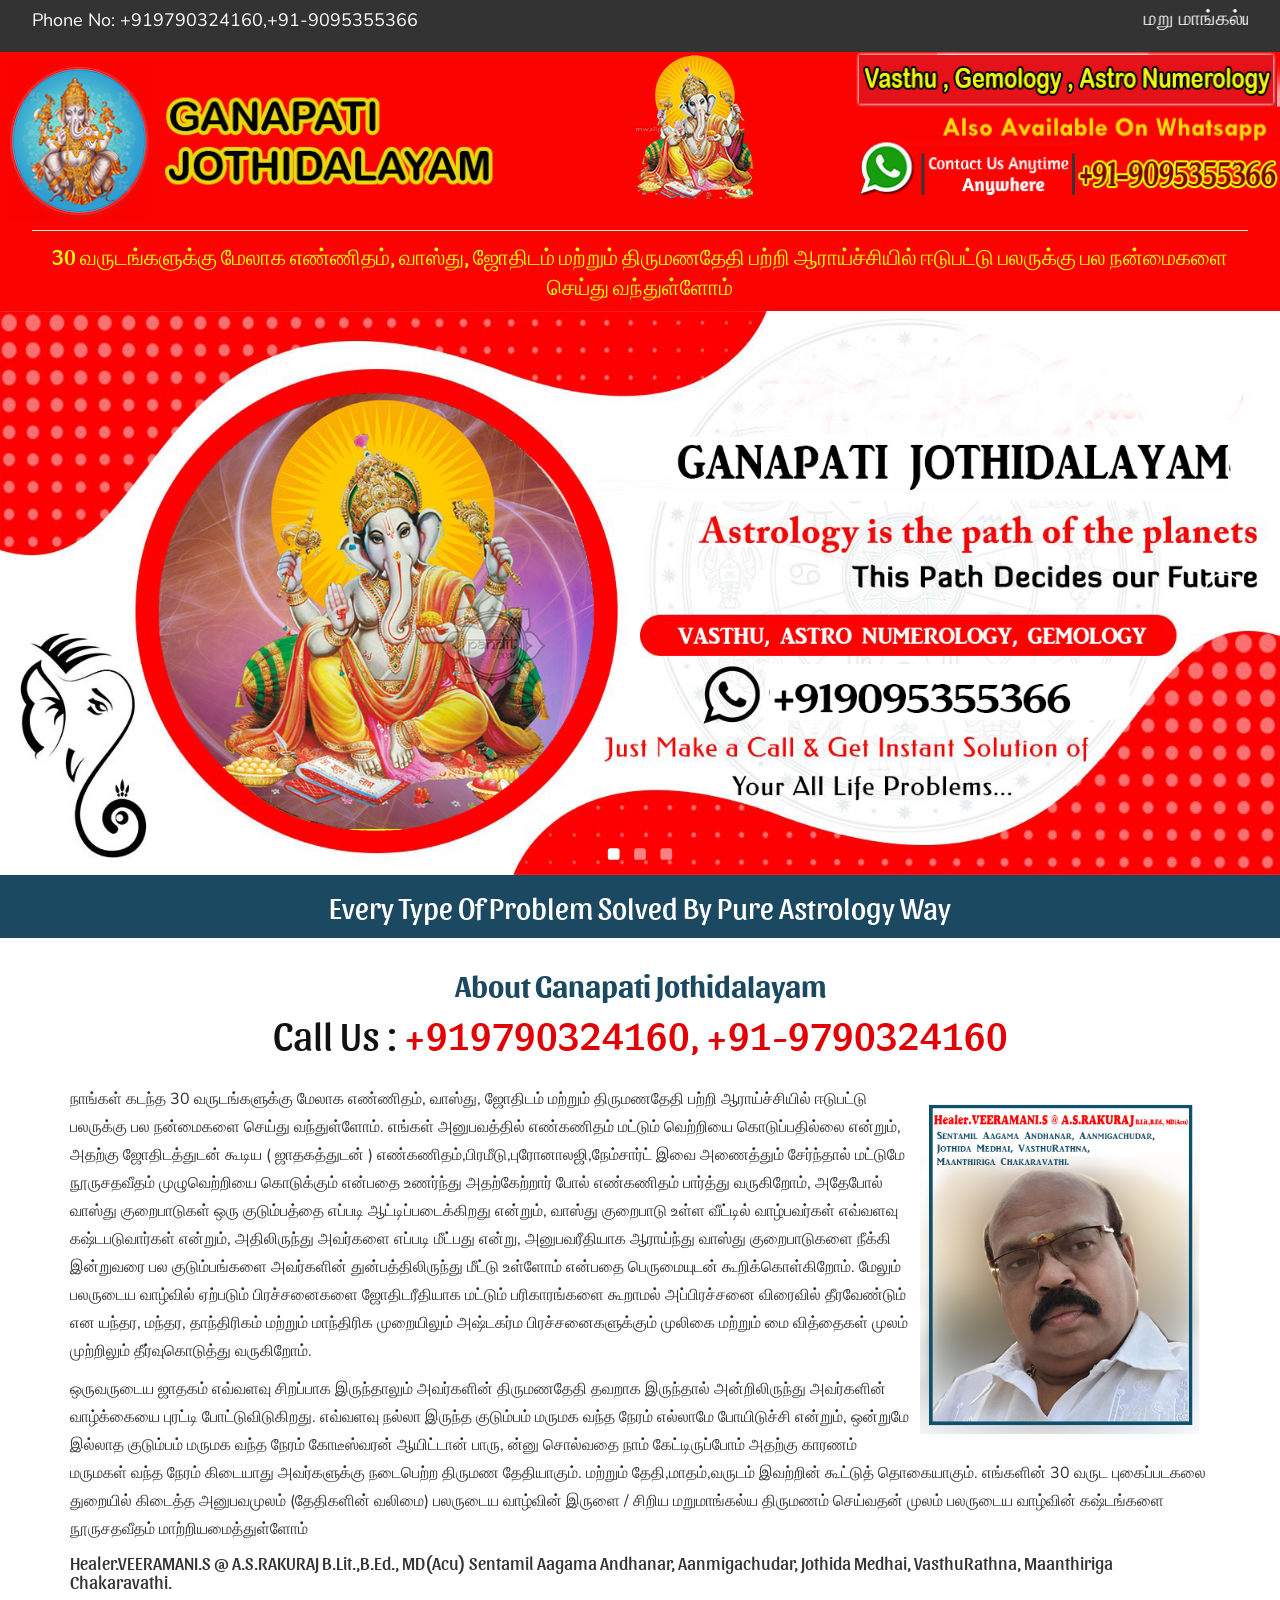
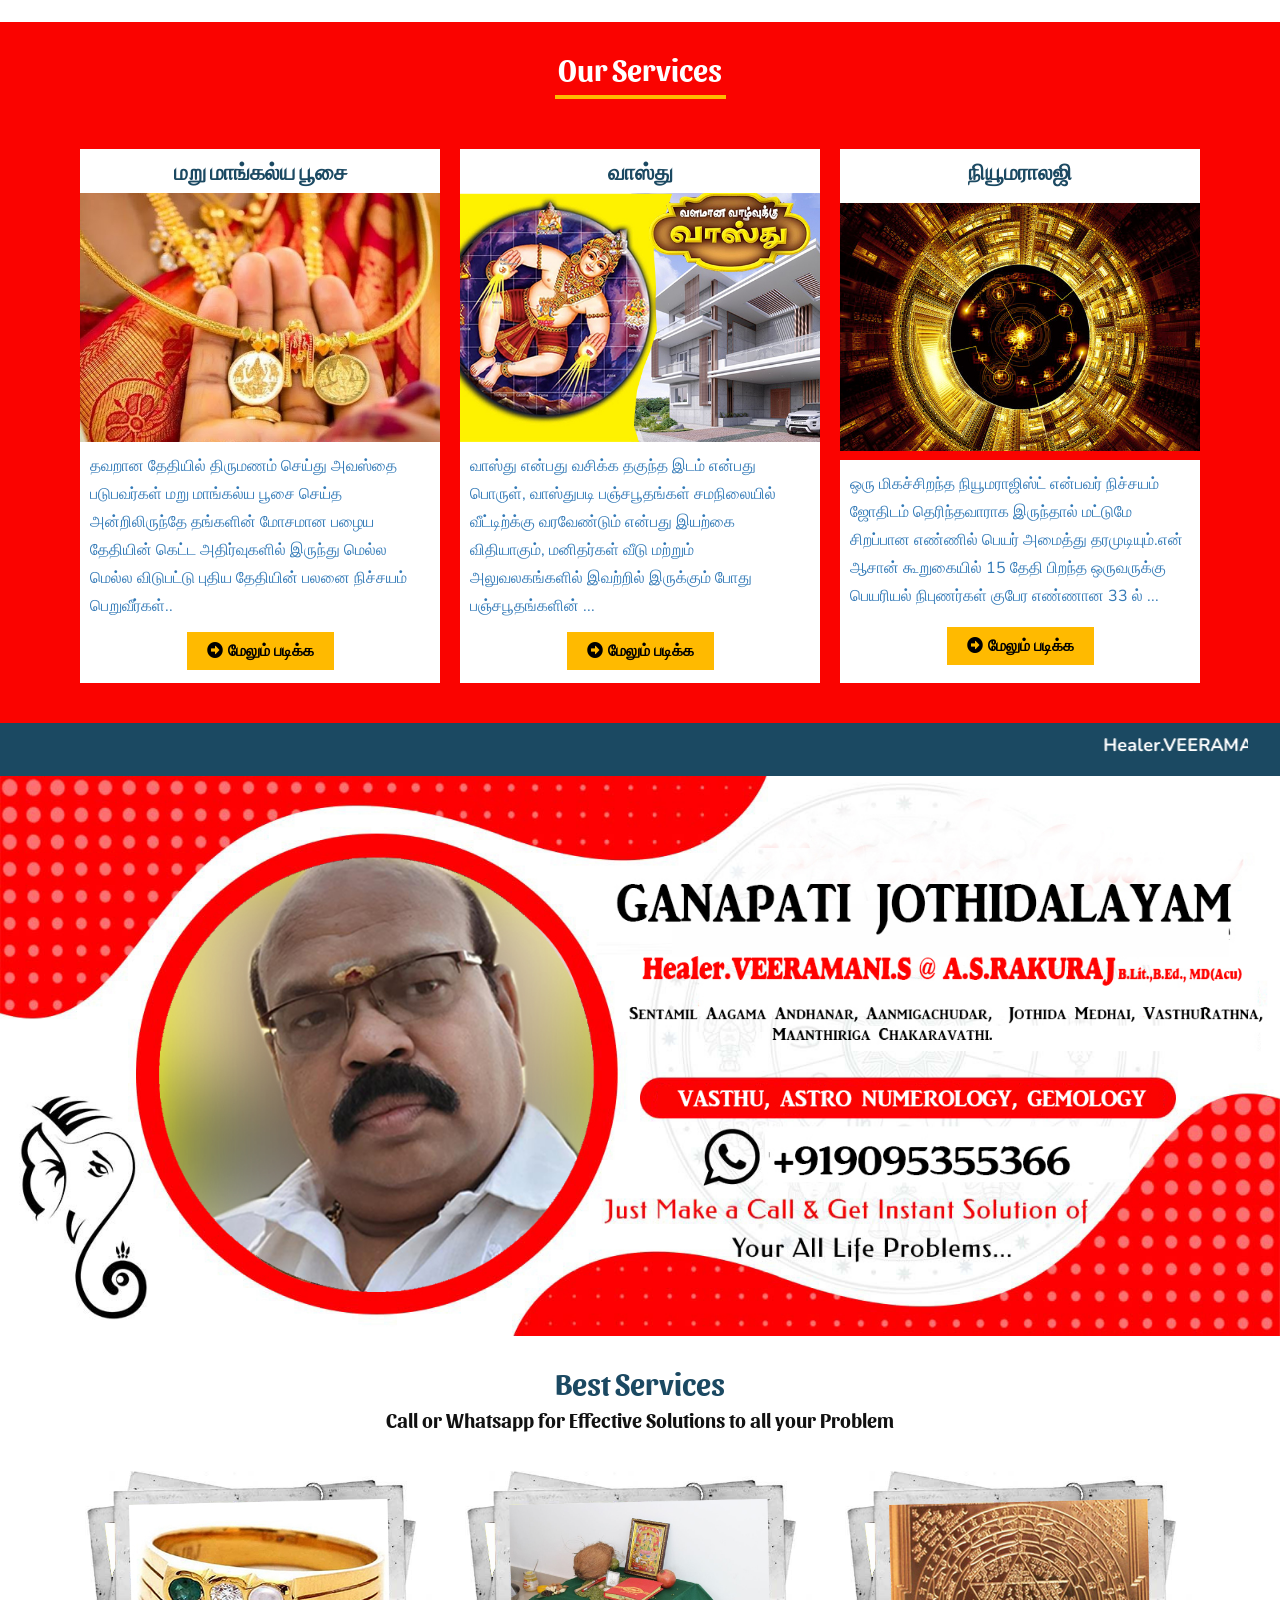
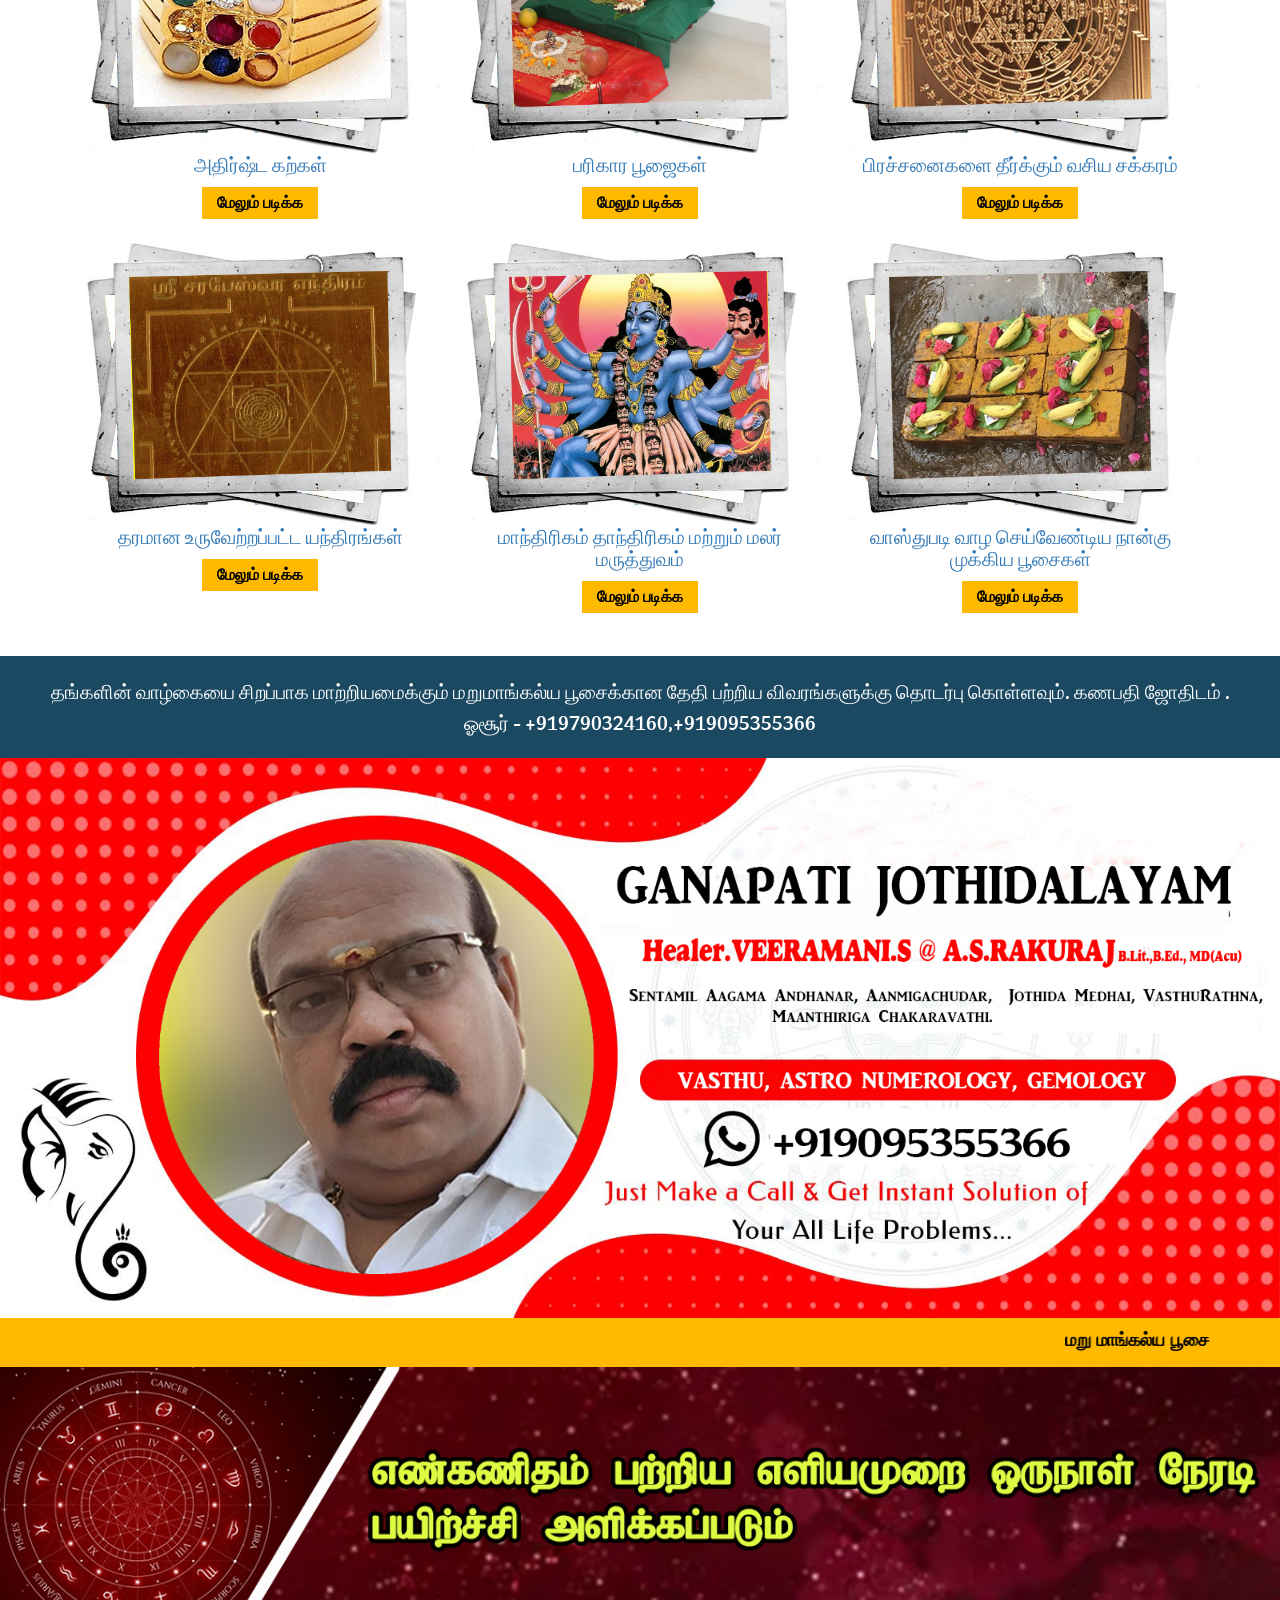
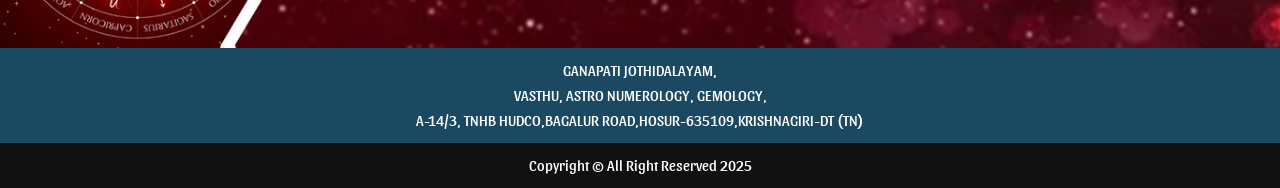
<file: index.html>
<!DOCTYPE html>
<html lang="en">
<head>
    <title>Ganapati Jothidalayam - Best Astrologer in Hosur</title>
    <meta charset="utf-8">
    <meta name="viewport" content="width=device-width, initial-scale=1" />

    <link rel="stylesheet" href="use.fontawesome.com/releases/v5.8.1/css/all.css"> 
<script src="ajax.googleapis.com/ajax/libs/jquery/3.4.1/jquery.min.js"></script>
<script src="maxcdn.bootstrapcdn.com/bootstrap/3.4.0/js/bootstrap.min.js"></script>
<script type="text/javascript" src="cdnjs.cloudflare.com/ajax/libs/owl-carousel/1.3.3/owl.carousel.min.js"></script>
<link rel="stylesheet" href="cdnjs.cloudflare.com/ajax/libs/owl-carousel/1.3.3/owl.carousel.min.css">
<link rel="stylesheet" href="cdnjs.cloudflare.com/ajax/libs/owl-carousel/1.3.3/owl.theme.min.css">
    <link rel="stylesheet" type="text/css" href="css/style.css">
    <link rel="shortcut icon" href="favicon.ico" type="image/x-icon">
    <link rel="icon" href="favicon.ico" type="image/x-icon">
</head>
<body>
    <div class="container-fluid">
        <div class="row">
            <div class="col-xs-12 col-sm-12 top-nnew">

                <div class="main">
                    <div class="col-xs-12 col-sm-12 top-new2">
                        <div class="col-xs-12 col-sm-4 top-new3">
                            <div class="col-xs-12 col-sm-12 top-new4">
                                Phone No: +919790324160,+91-9095355366
					
                            </div>
                        </div>
                        <div class="col-xs-12 col-sm-8 top-new3">
                            <div class="col-xs-12 col-sm-12 top-new5">
                                <marquee scrollamount="4"> 
                                    மறு மாங்கல்ய பூசை, வாஸ்து, ஆல்பா அஸ்ரோ நியூமராலஜி,  அதிர்ஷ்ட கற்கள், மாந்திரிகம் தாந்திரிகம் மற்றும் மலர் மருத்துவம்,
 தரமான உருவேற்றப்பட்ட யந்திரங்கள், பரிகார பூஜைகள், பிரச்சனைகளை தீர்க்கும் வசிய சக்கரம்,
 வாஸ்துபடி வாழ செய்வேண்டிய நான்கு முக்கிய பூசைகள்,

						</marquee>
                            </div>
                        </div>

                    </div>
                </div>
            </div>
        </div>
    </div>
    <div class="container-fluid" style="background: #FA0300;">
        <div class="row">
            <div class="col-xs-12 col-sm-12 top-tex1">
                <div class="">
                    <div class="col-xs-12 col-sm-12 head-top2">
                        <div class="col-xs-12 col-sm-5 head-logo2">
                            <div class="col-xs-12 col-sm-12 head-logo3">
                                <a href="#">
                                    <img src="img/logo1.png" alt="Astrologer Acharya Shyam Sunder ji " title="Astrologer Acharya Shyam Sunder ji "></a>
                            </div>
                        </div>
                        <div class="col-xs-12 col-sm-3 head-texx2 hidden-xs">
                            <div class="col-xs-12 col-sm-12 head-logoo">
                                <img src="img/logo-center.png" alt="Om">
                            </div>
                        </div>

                        <div class="col-xs-12 col-sm-4 head-texx2">
                            <div class="col-xs-12 col-sm-12 head-logoo">
                                <img src="img/logo2.png" alt="People Are Satisfied">
                            </div>

                        </div>

                    </div>

                </div>
            </div>
        </div>
    </div>
    <div class="container-fluid" style="background: #FA0300;">
        <div class="row">
            <div class="col-xs-12 col-sm-12 head-banr1">
                <div class="main">
                    <div class="col-xs-12 col-sm-12 head-banr2">
                        <h4 style="color: yellow;">30 வருடங்களுக்கு மேலாக எண்ணிதம், வாஸ்து, ஜோதிடம் மற்றும் திருமணதேதி பற்றி ஆராய்ச்சியில் ஈடுபட்டு பலருக்கு பல நன்மைகளை செய்து வந்துள்ளோம்</h4>
                    </div>
                </div>
            </div>
        </div>
    </div>
     <script src="js/jquery-1.11.3.min.js" type="text/javascript"></script>
    <script src="js/jssor.slider-27.5.0.min.js" type="text/javascript"></script>
    <script type="text/javascript">
        jQuery(document).ready(function ($) {

            var jssor_1_SlideshowTransitions = [
              { $Duration: 500, $Delay: 12, $Cols: 10, $Rows: 5, $Opacity: 2, $Clip: 15, $SlideOut: true, $Formation: $JssorSlideshowFormations$.$FormationStraightStairs, $Assembly: 2049, $Easing: $Jease$.$OutQuad },
              { $Duration: 500, $Delay: 40, $Cols: 10, $Rows: 5, $Opacity: 2, $Clip: 15, $SlideOut: true, $Easing: $Jease$.$OutQuad },
              { $Duration: 1000, x: -0.2, $Delay: 20, $Cols: 16, $SlideOut: true, $Formation: $JssorSlideshowFormations$.$FormationStraight, $Assembly: 260, $Easing: { $Left: $Jease$.$InOutExpo, $Opacity: $Jease$.$InOutQuad }, $Opacity: 2, $Outside: true, $Round: { $Top: 0.5 } },
              { $Duration: 1600, y: -1, $Delay: 40, $Cols: 24, $SlideOut: true, $Formation: $JssorSlideshowFormations$.$FormationStraight, $Easing: $Jease$.$OutJump, $Round: { $Top: 1.5 } },
              { $Duration: 1200, x: 0.2, y: -0.1, $Delay: 16, $Cols: 10, $Rows: 5, $Opacity: 2, $Clip: 15, $During: { $Left: [0.3, 0.7], $Top: [0.3, 0.7] }, $Formation: $JssorSlideshowFormations$.$FormationStraightStairs, $Assembly: 260, $Easing: { $Left: $Jease$.$InWave, $Top: $Jease$.$InWave, $Clip: $Jease$.$OutQuad }, $Round: { $Left: 1.3, $Top: 2.5 } },
              { $Duration: 1500, x: 0.3, y: -0.3, $Delay: 20, $Cols: 10, $Rows: 5, $Opacity: 2, $Clip: 15, $During: { $Left: [0.2, 0.8], $Top: [0.2, 0.8] }, $Formation: $JssorSlideshowFormations$.$FormationStraightStairs, $Assembly: 260, $Easing: { $Left: $Jease$.$InJump, $Top: $Jease$.$InJump, $Clip: $Jease$.$OutQuad }, $Round: { $Left: 0.8, $Top: 2.5 } },
              { $Duration: 1500, x: 0.3, y: -0.3, $Delay: 20, $Cols: 10, $Rows: 5, $Opacity: 2, $Clip: 15, $During: { $Left: [0.1, 0.9], $Top: [0.1, 0.9] }, $SlideOut: true, $Formation: $JssorSlideshowFormations$.$FormationStraightStairs, $Assembly: 260, $Easing: { $Left: $Jease$.$InJump, $Top: $Jease$.$InJump, $Clip: $Jease$.$OutQuad }, $Round: { $Left: 0.8, $Top: 2.5 } }
            ];

            var jssor_1_options = {
                $AutoPlay: 1,
                $SlideshowOptions: {
                    $Class: $JssorSlideshowRunner$,
                    $Transitions: jssor_1_SlideshowTransitions,
                    $TransitionsOrder: 1
                },
                $ArrowNavigatorOptions: {
                    $Class: $JssorArrowNavigator$
                },
                $BulletNavigatorOptions: {
                    $Class: $JssorBulletNavigator$
                }
            };

            var jssor_1_slider = new $JssorSlider$("jssor_1", jssor_1_options);

            var MAX_WIDTH = 1600;

            function ScaleSlider() {
                var containerElement = jssor_1_slider.$Elmt.parentNode;
                var containerWidth = containerElement.clientWidth;

                if (containerWidth) {

                    var expectedWidth = Math.min(MAX_WIDTH || containerWidth, containerWidth);

                    jssor_1_slider.$ScaleWidth(expectedWidth);
                }
                else {
                    window.setTimeout(ScaleSlider, 30);
                }
            }

            ScaleSlider();

            $(window).bind("load", ScaleSlider);
            $(window).bind("resize", ScaleSlider);
            $(window).bind("orientationchange", ScaleSlider);
        });
    </script>
    <style>
        .jssorl-009-spin img {
            animation-name: jssorl-009-spin;
            animation-duration: 1.6s;
            animation-iteration-count: infinite;
            animation-timing-function: linear;
        }

        @keyframes jssorl-009-spin {
            from {
                transform: rotate(0deg);
            }

            to {
                transform: rotate(360deg);
            }
        }

        .jssorb053 .i {
            position: absolute;
            cursor: pointer;
        }

            .jssorb053 .i .b {
                fill: #fff;
                fill-opacity: 0.5;
            }

            .jssorb053 .i:hover .b {
                fill-opacity: .7;
            }

        .jssorb053 .iav .b {
            fill-opacity: 1;
        }

        .jssorb053 .i.idn {
            opacity: .3;
        }

        .jssora093 {
            display: block;
            position: absolute;
            cursor: pointer;
        }

            .jssora093 .c {
                fill: none;
                stroke: #fff;
                stroke-width: 500;
                stroke-miterlimit: 10;
            }

            .jssora093 .a {
                fill: none;
                stroke: #fff;
                stroke-width: 500;
                stroke-miterlimit: 10;
            }

            .jssora093:hover {
                opacity: .8;
            }

            .jssora093.jssora093dn {
                opacity: .6;
            }

            .jssora093.jssora093ds {
                opacity: .3;
                pointer-events: none;
            }
    </style>
    <div id="jssor_1" style="position: relative; margin: 0 auto; top: 0px; left: 0px; width: 1250px; height: 550px; overflow: hidden; visibility: hidden;">
        <div data-u="slides" style="cursor: default; position: relative; top: 0px; left: 0px; width: 1250px; height: 550px; overflow: hidden;">

            <div>
                <img data-u="image" src="img/slider1.jpg" />
            </div>
            <div>
                <img data-u="image" src="img/slider2.jpg" />
            </div>
            <div>
                <img data-u="image" src="img/slider3.jpg" />
            </div>

        </div>
        <div data-u="navigator" class="jssorb053" style="position: absolute; bottom: 12px; right: 12px;" data-autocenter="1" data-scale="0.5" data-scale-bottom="0.75">
            <div data-u="prototype" class="i" style="width: 16px; height: 16px;">
                <svg viewbox="0 0 16000 16000" style="position: absolute; top: 0; left: 0; width: 100%; height: 100%;">
                    <path class="b" d="M11400,13800H4600c-1320,0-2400-1080-2400-2400V4600c0-1320,1080-2400,2400-2400h6800 c1320,0,2400,1080,2400,2400v6800C13800,12720,12720,13800,11400,13800z"></path>
                </svg>
            </div>
        </div>
        <div data-u="arrowleft" class="jssora093" style="width: 50px; height: 50px; top: 0px; left: 30px;" data-autocenter="2" data-scale="0.75" data-scale-left="0.75">
            <svg viewbox="0 0 16000 16000" style="position: absolute; top: 0; left: 0; width: 100%; height: 100%;">
                <circle class="c" cx="8000" cy="8000" r="5920"></circle>
                <polyline class="a" points="7777.8,6080 5857.8,8000 7777.8,9920 "></polyline>
                <line class="a" x1="10142.2" y1="8000" x2="5857.8" y2="8000"></line>
            </svg>
        </div>
        <div data-u="arrowright" class="jssora093" style="width: 50px; height: 50px; top: 0px; right: 30px;" data-autocenter="2" data-scale="0.75" data-scale-right="0.75">
            <svg viewbox="0 0 16000 16000" style="position: absolute; top: 0; left: 0; width: 100%; height: 100%;">
                <circle class="c" cx="8000" cy="8000" r="5920"></circle>
                <polyline class="a" points="8222.2,6080 10142.2,8000 8222.2,9920 "></polyline>
                <line class="a" x1="5857.8" y1="8000" x2="10142.2" y2="8000"></line>
            </svg>
        </div>
    </div>
    <!--<div class="container-fluid">
	<div class="row">
		<div class="col-xs-12 col-sm-12 headr-tpp1">
		<div class="col-xs-12 col-sm-12 col-md-12 headr-top1">
			<div class="col-xs-12 col-sm-12 headr-toop">
				<img src="img/slider1.jpg" alt="Love Problem Specialist" title="Love Problem Specialist">
			</div>
		</div>
		<div class="col-xs-12 col-sm-12 col-md-3 hadr-top2">
			<div class="col-xs-12 col-sm-12 headr-frmm2">
				<div class="col-xs-12 col-sm-12 frm-top5">
					<div class="col-sm-12 header-frm2">
						<div class="col-sm-12 headr-frm3">
							<h3>Contact Us</h3>
						</div>
						<div class="col-sm-12 headr-frm4">
							<div class="col-sm-12 conta-tex8">
										<form method="post" action="https://www.astrologeranujsharma.com/Tempmail.php">
			  <div class="form-row">
			  <div class="form-group col-sm-12">
			      
			      <input type="text" name="fname" class="form-control place"  id="inputfirst" placeholder="Name" required>
			    </div>

			     

			    <div class="form-group col-sm-12">
			     
			      <input type="email" name="email" class="form-control place"  id="inputEmail4" placeholder="Email" required> 
			    </div>
			    <div class="form-group col-sm-12">
			     
			      <input type="tel" name="phone" class="form-control place" id="inputPassword4" placeholder="Mobile" required>
			    </div>
		
			    
			  <div class="form-group col-sm-12">
			   
			    <textarea name="message" class="form-control place " id="description" placeholder="Enter Your Message" required></textarea>
			  </div>
			  
			<div class="col-sm-12 form-group sub-read">
                 <button type="submit" name="submit" class="btn btn-default submit"><i class="fa fa-paper-plane" ></i>  Send Message</button>
                </div>
                </div>
			</form>
									</div>						</div>
					</div>
				</div>
			</div>	
		</div>
		</div>
	</div>
</div>-->

    <!---start tag line-->

    <div class="container-fluid">
        <div class="row">
            <div class="col-xs-12 col-sm-12 tex-ban1">
                <div class="main">
                    <div class="col-xs-12 col-sm-12 tex-ban3">
                        <div class="col-xs-12  col-sm-12 col-md-12 tex-ban2" style="text-align:center;">
                            <h4>Every Type Of Problem Solved By Pure Astrology Way</h4>
                        </div>
                    </div>
                </div>
            </div>
        </div>
    </div>

    <!---start tag linet-->



    <!---start about-->

    <div class="container-fluid">
        <div class="row">
            <div class="col-xs-12 col-sm-12 about-top1" id="about-us">
                <div class="container">
                    <div class="col-xs-12 col-sm-12 about-top2">
                        <div class="col-xs-12 col-sm-12 about-top3">
                            <h1>About Ganapati Jothidalayam</h1>

                            <h4>Call Us : <span>+919790324160, +91-9790324160<span></h4>			    
                        </div>
                        <div class="col-xs-12 col-sm-12 about-top4">
                            <img src="img/about.jpg" alt="Vedic Astrology Specialist" title="Vedic Astrology Specialist">

                            <p ><!--<strong>Astrologer Acharya Shyam Sunder ji </strong>-->     நாங்கள் கடந்த 30 வருடங்களுக்கு  மேலாக எண்ணிதம், வாஸ்து, ஜோதிடம் மற்றும் திருமணதேதி பற்றி ஆராய்ச்சியில் ஈடுபட்டு பலருக்கு பல நன்மைகளை செய்து வந்துள்ளோம். எங்கள் அனுபவத்தில் எண்கணிதம் மட்டும் வெற்றியை கொடுப்பதில்லை என்றும், அதற்கு ஜோதிடத்துடன் கூடிய ( ஜாதகத்துடன் ) எண்கணிதம்,பிரமீடு,புரோனாலஜி,நேம்சார்ட் இவை அணைத்தும் சேர்ந்தால் மட்டுமே நூருசதவீதம் முழுவெற்றியை கொடுக்கும் என்பதை உணர்ந்து அதற்கேற்றார் போல் எண்கணிதம் பார்த்து வருகிறோம், அதேபோல் வாஸ்து குறைபாடுகள் ஒரு குடும்பத்தை எப்படி ஆட்டிப்படைக்கிறது என்றும், வாஸ்து குறைபாடு உள்ள வீட்டில் வாழ்பவர்கள் எவ்வளவு கஷ்டபடுவார்கள் என்றும், அதிலிருந்து அவர்களை எப்படி மீட்பது என்று, அனுபவரீதியாக ஆராய்ந்து வாஸ்து குறைபாடுகளை நீக்கி இன்றுவரை பல குடும்பங்களை அவர்களின் துன்பத்திலிருந்து மீட்டு உள்ளோம் என்பதை பெருமையுடன் கூறிக்கொள்கிறோம். மேலும் பலருடைய வாழ்வில் ஏற்படும் பிரச்சனைகளை ஜோதிடரீதியாக மட்டும் பரிகாரங்களை கூறாமல் அப்பிரச்சனை விரைவில் தீரவேண்டும் என யந்தர, மந்தர, தாந்திரிகம் மற்றும் மாந்திரிக முறையிலும் அஷ்டகர்ம பிரச்சனைகளுக்கும் முலிகை மற்றும் மை வித்தைகள் முலம் முற்றிலும் தீர்வுகொடுத்து வருகிறோம். </p>

                            <p><!--<strong>Astrologer Acharya Shyam Sunder ji </strong>-->ஒருவருடைய ஜாதகம் எவ்வளவு சிறப்பாக இருந்தாலும் அவர்களின் திருமணதேதி தவறாக இருந்தால் அன்றிலிருந்து அவர்களின் வாழ்க்கையை புரட்டி போட்டுவிடுகிறது. எவ்வளவு நல்லா இருந்த குடும்பம் மருமக வந்த நேரம் எல்லாமே போயிடுச்சி என்றும், ஒன்றுமே இல்லாத குடும்பம் மருமக வந்த நேரம் கோடீஸ்வரன் ஆயிட்டான் பாரு, ன்னு சொல்வதை நாம் கேட்டிருப்போம் அதற்கு காரணம் மருமகள் வந்த நேரம் கிடையாது அவர்களுக்கு நடைபெற்ற திருமண தேதியாகும். மற்றும் தேதி,மாதம்,வருடம் இவற்றின் கூட்டுத் தொகையாகும்.   எங்களின் 30 வருட புகைப்படகலை துறையில் கிடைத்த அனுபவமுலம் (தேதிகளின் வலிமை) பலருடைய வாழ்வின் இருளை / சிறிய மறுமாங்கல்ய திருமணம் செய்வதன் முலம் பலருடைய வாழ்வின் கஷ்டங்களை நூருசதவீதம் மாற்றியமைத்துள்ளோம்  </p>
                            <h4>Healer.VEERAMANI.S @ A.S.RAKURAJ B.Lit.,B.Ed., MD(Acu)
Sentamil Aagama Andhanar,   Aanmigachudar, Jothida Medhai, 
VasthuRathna, Maanthiriga Chakaravathi.
</h4>




                        </div>
                    </div>
                </div>
            </div>
        </div>
    </div>
    <div class="container-fluid">
        <div class="row">
            <div class="col-xs-12 col-sm-12 best-serv1" id="Our-service">
                <div class="container">
                    <div class="col-xs-12 col-sm-12 best-txx1">
                        <h3>Our Services</h3>

                    </div>

                    <div class="col-xs-12 col-sm-12 best-serv2">

                        <div class="col-xs-12 col-sm-12 serv-ourr2">
                            <div class="col-xs-6 col-sm-6 col-md-4 best-serv5">
                                <div class="col-xs-12 col-sm-12 best-serv6">
                                    <div class="col-xs-12 col-sm-12 best-serv9">
                                        <h4>மறு மாங்கல்ய பூசை</h4>
                                    </div>
                                    <div class="col-xs-12 col-sm-12 best-serv7">
                                        <a href="marumangalyam.html"> <img src="img/love-problem.jpg" alt="Love Problem Specialist" title="Love Problem Specialist"></a>
                                    </div>
                                    <div class="col-xs-12 col-sm-12 best-serv8">

                                        <div class="col-xs-12 col-sm-12 best-serv9 best-fx1">

                                         <a href="marumangalyam.html">    <p> தவறான தேதியில் திருமணம் செய்து அவஸ்தை படுபவர்கள் மறு மாங்கல்ய பூசை செய்த அன்றிலிருந்தே தங்களின் மோசமான பழைய தேதியின் கெட்ட அதிர்வுகளில் இருந்து மெல்ல மெல்ல விடுபட்டு புதிய தேதியின் பலனை நிச்சயம் பெறுவீர்கள்..</p></a>
                                            <div class="col-xs-12 col-sm-12 best-iccn">
                                                <a href="marumangalyam.html"><span class="fas fa-arrow-alt-circle-right"></span>மேலும் படிக்க</a>
                                            </div>

                                        </div>
                                    </div>
                                </div>
                            </div>

                            <div class="col-xs-6 col-sm-6 col-md-4 best-serv5">
                                <div class="col-xs-12 col-sm-12 best-serv6">
                                    <div class="col-xs-12 col-sm-12 best-serv9">
                                        <h4>வாஸ்து</h4>
                                    </div>
                                    <div class="col-xs-12 col-sm-12 best-serv7">
                                     <a href="vasthu.html">    <img src="img/love-marr.jpg" alt="Love Marriage Specialist" title="Love Marriage Specialist"></a>
                                    </div>
                                    <div class="col-xs-12 col-sm-12 best-serv8">

                                        <div class="col-xs-12 col-sm-12 best-serv9 best-fx1">

                                         <a href="vasthu.html">    <p>வாஸ்து என்பது வசிக்க தகுந்த இடம் என்பது பொருள், வாஸ்துபடி பஞ்சபூதங்கள் சமநிலையில் வீட்டிற்க்கு வரவேண்டும் என்பது இயற்கை விதியாகும், மனிதர்கள் வீடு மற்றும் அலுவலகங்களில் இவற்றில் இருக்கும் போது பஞ்சபூதங்களின் ...</p></a>
                                            <div class="col-xs-12 col-sm-12 best-iccn">
                                                <a href="vasthu.html"><span class="fas fa-arrow-alt-circle-right"></span>மேலும் படிக்க</a>
                                            </div>

                                        </div>
                                    </div>
                                </div>
                            </div>

                            <div class="col-xs-6 col-sm-6 col-md-4 best-serv5">
                                <div class="col-xs-12 col-sm-12 best-serv6">
                                    <div class="col-xs-12 col-sm-12 best-serv9">
                                        <h4>நியூமராலஜி</h4>
                                    </div>
                                    <div class="col-xs-12 col-sm-12 best-serv7">
                                     <a href="numerology.html">   <img src="img/lost-love.jpg" alt="Ex Love Back" title="Ex Love Back"></a>
                                    </div>
                                    <div class="col-xs-12 col-sm-12 best-serv8">

                                        <div class="col-xs-12 col-sm-12 best-serv9 best-fx1">

                                          <a href="numerology.html">  <p>ஒரு மிகச்சிறந்த நியூமராஜிஸ்ட் என்பவர் நிச்சயம் ஜோதிடம் தெரிந்தவாராக இருந்தால் மட்டுமே சிறப்பான எண்ணில் பெயர் அமைத்து தரமுடியும்.என் ஆசான் கூறுகையில் 15 தேதி பிறந்த ஒருவருக்கு பெயரியல் நிபுணர்கள் குபேர எண்ணான 33 ல் ...</p></a>
                                            <div class="col-xs-12 col-sm-12 best-iccn">
                                                <a href="numerology.html"><span class="fas fa-arrow-alt-circle-right"></span>மேலும் படிக்க</a>
                                            </div>

                                        </div>
                                    </div>
                                </div>
                            </div>

                           <!-- <div class="col-xs-6 col-sm-6 col-md-4 best-serv5">
                                <div class="col-xs-12 col-sm-12 best-serv6">
                                    <div class="col-xs-12 col-sm-12 best-serv9">
                                        <h4>Relationship Problem</h4>
                                    </div>
                                    <div class="col-xs-12 col-sm-12 best-serv7">
                                        <img src="img/relatiosnhip.jpg" alt="Relationship Problem" title="Relationship Problem">
                                    </div>
                                    <div class="col-xs-12 col-sm-12 best-serv8">

                                        <div class="col-xs-12 col-sm-12 best-serv9 best-fx1">

                                            <p>Never take any of your relationship for granted, if a problem occurs then hard to mend that relation. Still one can repair such relation by taking the help of astrologer.</p>
                                            <div class="col-xs-12 col-sm-12 best-iccn">
                                                <a href="tel:+91-7696114655"><span class="fas fa-arrow-alt-circle-right"></span>Contact Us</a>
                                            </div>

                                        </div>
                                    </div>
                                </div>
                            </div>

                            <div class="col-xs-6 col-sm-6 col-md-4 best-serv5">
                                <div class="col-xs-12 col-sm-12 best-serv6">
                                    <div class="col-xs-12 col-sm-12 best-serv9">
                                        <h4>Family Problem</h4>
                                    </div>
                                    <div class="col-xs-12 col-sm-12 best-serv7">
                                        <img src="img/family-problme.jpg" alt="Family Problem" title="Family Problem">
                                    </div>
                                    <div class="col-xs-12 col-sm-12 best-serv8">

                                        <div class="col-xs-12 col-sm-12 best-serv9 best-fx1">

                                            <p>Now keep your Family Problem far away from your loved ones by taking the help of an astrologer who makes it keep away from negativity and bring prosperity, happiness forever.</p>
                                            <div class="col-xs-12 col-sm-12 best-iccn">
                                                <a href="tel:+91-7696114655"><span class="fas fa-arrow-alt-circle-right"></span>Contact Us</a>
                                            </div>

                                        </div>
                                    </div>
                                </div>
                            </div>

                            <div class="col-xs-6 col-sm-6 col-md-4 best-serv5">
                                <div class="col-xs-12 col-sm-12 best-serv6">
                                    <div class="col-xs-12 col-sm-12 best-serv9">
                                        <h4>Husband Wife Problem</h4>
                                    </div>
                                    <div class="col-xs-12 col-sm-12 best-serv7">
                                        <img src="img/husband-pro.jpg" alt=" Husband Wife Problem" title=" Husband Wife Problem">
                                    </div>
                                    <div class="col-xs-12 col-sm-12 best-serv8">

                                        <div class="col-xs-12 col-sm-12 best-serv9 best-fx1">

                                            <p>Husband Wife relation is a never-ending bond that should be keep away from misunderstanding and lies if you face Problem, then get it to solve with the guidance of astrologer.</p>
                                            <div class="col-xs-12 col-sm-12 best-iccn">
                                                <a href="tel:+91-7696114655"><span class="fas fa-arrow-alt-circle-right"></span>Contact Us</a>
                                            </div>

                                        </div>
                                    </div>
                                </div>
                            </div>-->


                        </div>

                    </div>
                </div>
            </div>
        </div>
    </div>
    <div class="container-fluid">
        <div class="row">
            <div class="col-sm-12 head-markk1">
                <div class="main">
                    <div class="col-sm-12 head-markk2">
                        <marquee>Healer.VEERAMANI.S @ A.S.RAKURAJ B.Lit.,B.Ed., MD(Acu)
Sentamil Aagama Andhanar,   Aanmigachudar, Jothida Medhai, 
VasthuRathna, Maanthiriga Chakaravathi. Cell: +919790324160, 9095355366, 8248466099, 8220374250

</marquee>
                    </div>
                </div>
            </div>
        </div>
    </div>
    <img src="img/slider4.jpg" />
    <div class="container-fluid">
        <div class="row">
            <div class="col-xs-12 col-sm-12 serv-nnw2">
                <div class="container">
                    <div class="col-xs-12 col-sm-12 best-serv2">
                        <div class="col-xs-12 col-sm-12 best-serv3">
                            <h3>Best Services</h3>
                            <h4>Call or Whatsapp for Effective Solutions to all your Problem </h4>
                        </div>
                        <div class="col-xs-12 col-sm-12 serv-ourr2">
                            <div class="col-xs-6 col-sm-6 col-md-4 serv-ourr4">
                                <div class="col-xs-12 col-sm-12 serv-ourr3">
                                    <div class="col-xs-12 col-sm-12 ser-neww2">
                                       <a href="gems.html"> <img src="img/s1.jpg" alt="Astrology Specialist" title="Astrology Specialist"></a>
                                    </div>
                                    <div class="col-xs-12 col-sm-12 ser-pic2">
                                        <h4> <a href="gems.html">அதிர்ஷ்ட கற்கள்</a></h4>
                                        <h5><a href="gems.html">மேலும் படிக்க</a></h5>
                                    </div>
                                </div>
                            </div>
                           

                            <div class="col-xs-6 col-sm-6 col-md-4 serv-ourr4">
                                <div class="col-xs-12 col-sm-12 serv-ourr3">
                                    <div class="col-xs-12 col-sm-12 ser-neww2">
                                    <a href="poojai.html">    <img src="img/s2.jpg" alt="Parents Approval" title="Parents Approval"></a>
                                    </div>
                                    <div class="col-xs-12 col-sm-12 ser-pic2">
                                          <h4><a href="poojai.html">பரிகார பூஜைகள்</a></h4>
                                        <h5><a href="poojai.html">மேலும் படிக்க</a></h5>
                                    </div>
                                </div>
                            </div>

                            <div class="col-xs-6 col-sm-6 col-md-4 serv-ourr4">
                                <div class="col-xs-12 col-sm-12 serv-ourr3">
                                    <div class="col-xs-12 col-sm-12 ser-neww2">
                                       <a href="chakaram.html"> <img src="img/s3.jpg" alt="Intercaste Marriage" title="Intercaste Marriage"></a>
                                    </div>
                                    <div class="col-xs-12 col-sm-12 ser-pic2">
                                         <h4><a href="chakaram.html">பிரச்சனைகளை தீர்க்கும் வசிய சக்கரம்</a></h4>
                                        <h5><a href="chakaram.html">மேலும் படிக்க</a></h5>
                                    </div>
                                </div>
                            </div>



                            <div class="col-xs-6 col-sm-6 col-md-4 serv-ourr4">
                                <div class="col-xs-12 col-sm-12 serv-ourr3">
                                    <div class="col-xs-12 col-sm-12 ser-neww2">
                                     <a href="yandram.html">   <img src="img/s4.jpg" alt="Business Problem" title="Business Problem"></a>
                                    </div>
                                    <div class="col-xs-12 col-sm-12 ser-pic2">
                                        <h4><a href="yandram.html">தரமான உருவேற்றப்பட்ட யந்திரங்கள்</a></h4>
                                        <h5><a href="yandram.html">மேலும் படிக்க</a></h5>
                                    </div>
                                </div>
                            </div>

                             <div class="col-xs-6 col-sm-6 col-md-4 serv-ourr4">
                                <div class="col-xs-12 col-sm-12 serv-ourr3">
                                    <div class="col-xs-12 col-sm-12 ser-neww2">
                                       <a href="maanthirigam.html"> <img src="img/s5.jpg" alt="Extra Marital Affair" title="Extra Marital Affair"></a>
                                    </div>
                                    <div class="col-xs-12 col-sm-12 ser-pic2">
                                        <h4><a href="maanthirigam.html">மாந்திரிகம் தாந்திரிகம் மற்றும் மலர் மருத்துவம்</a></h4>
                                        <h5><a href="maanthirigam.html">மேலும் படிக்க</a></h5>
                                    </div>
                                </div>
                            </div>

                            <div class="col-xs-6 col-sm-6 col-md-4 serv-ourr4">
                                <div class="col-xs-12 col-sm-12 serv-ourr3">
                                    <div class="col-xs-12 col-sm-12 ser-neww2">
                                    <a href="vasthupoojai.html">    <img src="img/s6.jpg" alt="Divorce Problem" title="Divorce Problem"></a>
                                    </div>
                                    <div class="col-xs-12 col-sm-12 ser-pic2">
                                        <h4><a href="vasthupoojai.html">  வாஸ்துபடி வாழ செய்வேண்டிய நான்கு முக்கிய பூசைகள்</a></h4>
                                        <h5><a href="vasthupoojai.html">மேலும் படிக்க</a></h5>
                                    </div>
                                </div>
                            </div>


                        </div>

                    </div>
                </div>
            </div>
        </div>
    </div>
    <div class="container-fluid">
        <div class="row">
            <div class="col-xs-12 col-sm-12 head-markk1">
                <div class="main">
                    <div class="col-xs-12 col-sm-12 head-mrrk2">
                        <h4>தங்களின் வாழ்கையை சிறப்பாக மாற்றியமைக்கும் மறுமாங்கல்ய பூசைக்கான தேதி பற்றிய விவரங்களுக்கு தொடர்பு கொள்ளவும்.
கணபதி ஜோதிடம் . ஓசூர் - +919790324160,+919095355366
</h4>
                    </div>
                </div>
            </div>
        </div>
    </div>
   
     <div class="container-fluid">
        <div class="row">
            <div class="col-xs-12 col-sm-12 botm-baner2">
                <img src="img/slider4.jpg" alt="Palm Reading Specialist" title="Palm Reading Specialist">
            </div>
        </div>
    </div>

    <!--<div class="container-fluid">
        <div class="row">
            <div class="col-xs-12 col-sm-12 serv-list2 oth-ser5">
                <div class="container">

                    <div class="col-xs-12 col-sm-12 headr-top">
                        <div class="col-xs-12 col-sm-12 col-md-9 headr-top2">
                            <div class="col-xs-12 col-sm-12 best-serv3">
                                <h3>Other Services</h3>

                            </div>
                            <div class="col-xs-12 col-sm-12 serv-list">

                                <div class="col-xs-6 col-sm-6 col-md-4 serv-banr1">
                                    <div class="col-xs-12 col-sm-12 othr-ser4">
                                        <div class="col-xs-12 col-sm-12 othr-ser2">
                                            <img src="img/lost-lvee.jpg" alt="Lost Love Back" title="Lost Love Back">
                                        </div>
                                        <div class="col-xs-12 col-sm-12 othr-ser3">
                                            <h4>Lost Love Back</h4>
                                            <span><a href="tel:+91-7696114655">+91-7696114655</a></span>
                                        </div>
                                    </div>

                                </div>

                                <div class="col-xs-6 col-sm-6 col-md-4 serv-banr1">
                                    <div class="col-xs-12 col-sm-12 othr-ser4">
                                        <div class="col-xs-12 col-sm-12 othr-ser2">
                                            <img src="img/carer.jpg" alt="Career Problem" title="Career Problem">
                                        </div>
                                        <div class="col-xs-12 col-sm-12 othr-ser3">
                                            <h4>Career Problem</h4>
                                            <span><a href="tel:+91-7696114655">+91-7696114655</a></span>
                                        </div>
                                    </div>

                                </div>

                                <div class="col-xs-6 col-sm-6 col-md-4 serv-banr1">
                                    <div class="col-xs-12 col-sm-12 othr-ser4">
                                        <div class="col-xs-12 col-sm-12 othr-ser2">
                                            <img src="img/job-problem.jpg" alt="Job Problem" title="Job Problem">
                                        </div>
                                        <div class="col-xs-12 col-sm-12 othr-ser3">
                                            <h4>Job Problem</h4>
                                            <span><a href="tel:+91-7696114655">+91-7696114655</a></span>
                                        </div>
                                    </div>

                                </div>

                                <div class="col-xs-6 col-sm-6 col-md-4 serv-banr1">
                                    <div class="col-xs-12 col-sm-12 othr-ser4">
                                        <div class="col-xs-12 col-sm-12 othr-ser2">
                                            <img src="img/viza.jpg" alt="Visa Problem" title="Visa Problem">
                                        </div>
                                        <div class="col-xs-12 col-sm-12 othr-ser3">
                                            <h4>Visa Problem</h4>
                                            <span><a href="tel:+91-7696114655">+91-7696114655</a></span>
                                        </div>
                                    </div>

                                </div>

                                <div class="col-xs-6 col-sm-6 col-md-4 serv-banr1">
                                    <div class="col-xs-12 col-sm-12 othr-ser4">
                                        <div class="col-xs-12 col-sm-12 othr-ser2">
                                            <img src="img/financial.jpg" alt="Financial Problem" title="Financial Problem">
                                        </div>
                                        <div class="col-xs-12 col-sm-12 othr-ser3">
                                            <h4>Financial Problem</h4>
                                            <span><a href="tel:+91-7696114655">+91-7696114655</a></span>
                                        </div>
                                    </div>

                                </div>

                                <div class="col-xs-6 col-sm-6 col-md-4 serv-banr1">
                                    <div class="col-xs-12 col-sm-12 othr-ser4">
                                        <div class="col-xs-12 col-sm-12 othr-ser2">
                                            <img src="img/palm-read.jpg" alt="Palm Reading" title="Palm Reading">
                                        </div>
                                        <div class="col-xs-12 col-sm-12 othr-ser3">
                                            <h4>Palm Reading</h4>
                                            <span><a href="tel:+91-7696114655">+91-7696114655</a></span>
                                        </div>
                                    </div>

                                </div>





                            </div>
                        </div>
                        <div class="col-xs-12 col-sm-12 col-md-3 headr-frmm1">
                            <div class="col-xs-6 col-sm-6 col-md-12 banr-btm1">
                                <img src="img/banner3.jpg" alt="Lost Love Back" title="Lost Love Back">
                            </div>

                            <div class="col-xs-6 col-sm-6 col-md-12 banr-btm1">
                                <img src="img/banner4.jpg" alt="Facing Financial Problem" title="Facing Financial Problem">
                            </div>
                        </div>

                    </div>
                </div>
            </div>
        </div>
    </div>-->

    <!---end form-->



    <!---start awards-->


    <div class="container-fluid">
        <div class="row">
            <div class="col-xs-12 col-sm-12 awards-top">
                <div class="container">
                    <div class="col-xs-12 col-sm-12 baner-btm1">
                        <marquee>மறு மாங்கல்ய பூசை, வாஸ்து, ஆல்பா அஸ்ரோ நியூமராலஜி,  அதிர்ஷ்ட கற்கள், மாந்திரிகம் தாந்திரிகம் மற்றும் மலர் மருத்துவம்,
 தரமான உருவேற்றப்பட்ட யந்திரங்கள், பரிகார பூஜைகள், பிரச்சனைகளை தீர்க்கும் வசிய சக்கரம்,
 வாஸ்துபடி வாழ செய்வேண்டிய நான்கு முக்கிய பூசைகள்,</marquee>
                    </div>
                </div>
            </div>
        </div>
    </div>


    <!---end awards-->


    <!---sart bottom baner-->

    <div class="container-fluid">
        <div class="row">
            <div class="col-xs-12 col-sm-12 botm-baner2">
                <img src="img/banner2.jpg" alt="Divorce Problem Specialist" title="Divorce Problem Specialist">
            </div>
        </div>
    </div>

    <!---end bottom baner-->

    <!---start footer-->


    <div class="container-fluid">
        <div class="row">
            <div class="col-xs-12 col-sm-12 ftr-top">
                <div class="container">
                    <div class="col-xs-12 col-sm-12 ftr-top2">
                        <h4>GANAPATI JOTHIDALAYAM,<br>
   VASTHU, ASTRO NUMEROLOGY, GEMOLOGY, <br>
A-14/3, TNHB HUDCO,BAGALUR ROAD,HOSUR-635109,KRISHNAGIRI-DT (TN)
</h4>
                    </div>
                </div>
            </div>

            <div class="col-xs-12 col-sm-12 ftr-copy">
                <div class="main">
                    <div class="col-xs-12 col-sm-12 ftr-copy2">
                        <h4>Copyright © All Right Reserved 2025</h4>
                    </div>
                </div>
            </div>

        </div>
    </div>

    <!---end footer-->

    <div class="col-xs-12 col-sm-12 col-md-12 col-lg-12 fix">

        <ul class="end">

            <li class="phone ph-fx"><a href="tel:+919095355366" target="_top" data-attr="phone" data-toggle="tooltip" title="Contact">
                <div class="new-fr2">
                    <img src="img/call.png"></div>
            </a></li>
            <li class="what1 wh-fx"><a href="whatsapp://send?phone=+919095355366&amp;text=Hello!" target="_top" data-attr="whatsapp_contact" data-toggle="tooltip" title="Whatsapp">
                <img src="img/whatsapp1.png" class="element2"></a></li>

        </ul>
    </div>

</body>
</html>
</file>
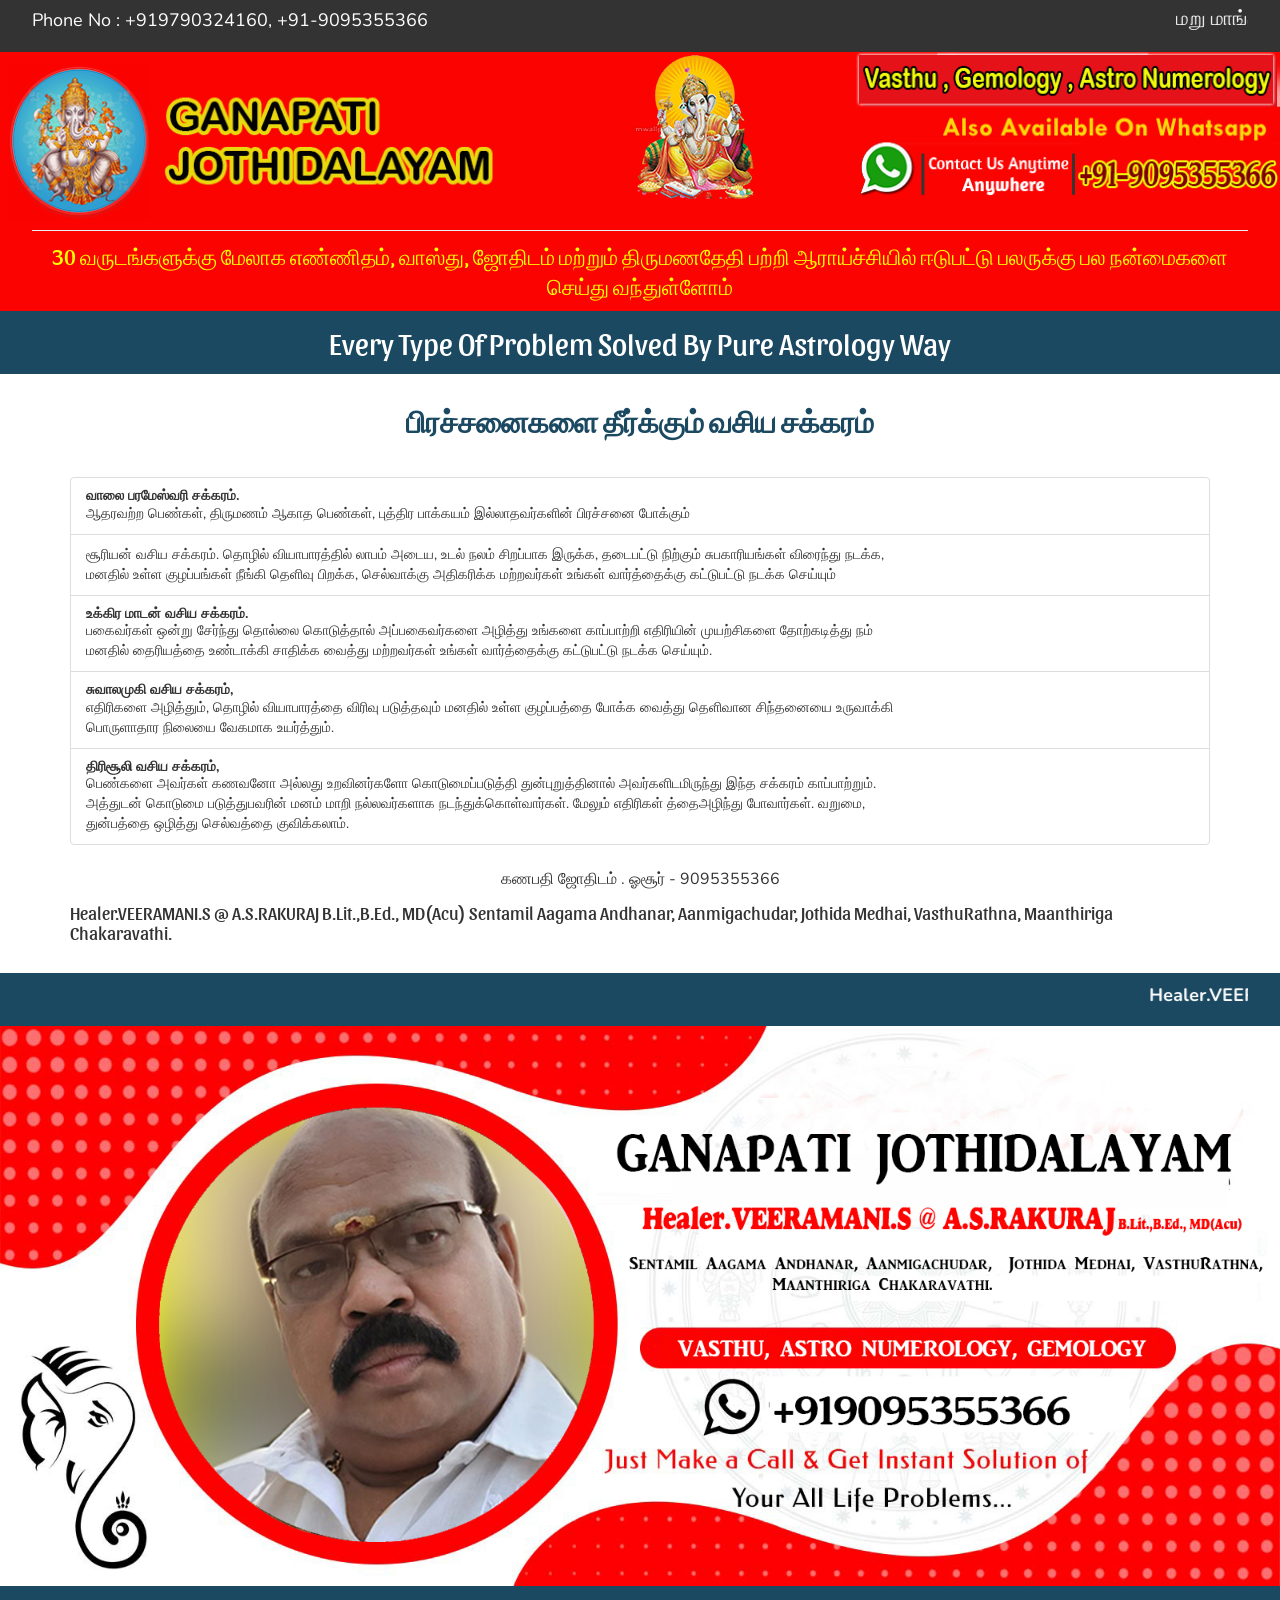
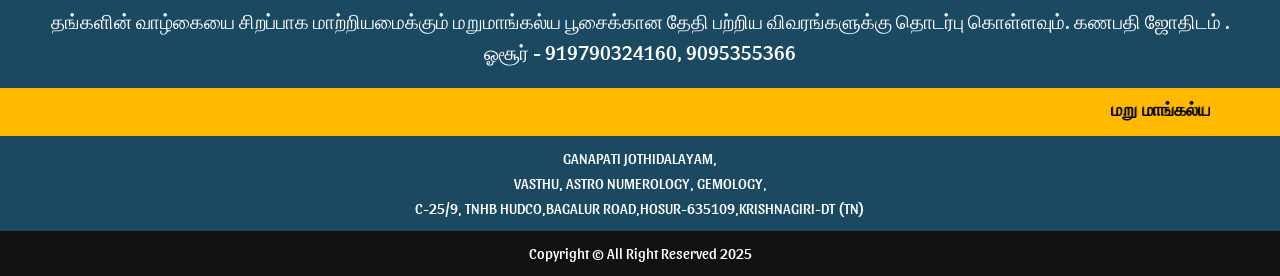
<file: chakaram.html>
<!DOCTYPE html>
<html lang="en">
<head>
    <title>Ganapati Jothidalayam - Best Astrologer in Hosur</title>
    <meta charset="utf-8">
    <meta name="viewport" content="width=device-width, initial-scale=1" />

    <link rel="stylesheet" href="use.fontawesome.com/releases/v5.8.1/css/all.css"> 
<script src="ajax.googleapis.com/ajax/libs/jquery/3.4.1/jquery.min.js"></script>
<script src="maxcdn.bootstrapcdn.com/bootstrap/3.4.0/js/bootstrap.min.js"></script>
<script type="text/javascript" src="cdnjs.cloudflare.com/ajax/libs/owl-carousel/1.3.3/owl.carousel.min.js"></script>
<link rel="stylesheet" href="cdnjs.cloudflare.com/ajax/libs/owl-carousel/1.3.3/owl.carousel.min.css">
<link rel="stylesheet" href="cdnjs.cloudflare.com/ajax/libs/owl-carousel/1.3.3/owl.theme.min.css">
    <link rel="stylesheet" type="text/css" href="css/style.css">
    <link rel="shortcut icon" href="favicon.ico" type="image/x-icon">
    <link rel="icon" href="favicon.ico" type="image/x-icon">
</head>
<body>
    <div class="container-fluid">
        <div class="row">
            <div class="col-xs-12 col-sm-12 top-nnew">

                <div class="main">
                    <div class="col-xs-12 col-sm-12 top-new2">
                        <div class="col-xs-12 col-sm-4 top-new3">
                            <div class="col-xs-12 col-sm-12 top-new4">
                                Phone No : +919790324160, +91-9095355366
					
                            </div>
                        </div>
                        <div class="col-xs-12 col-sm-8 top-new3">
                            <div class="col-xs-12 col-sm-12 top-new5">
                                <marquee scrollamount="4"> 
                                    மறு மாங்கல்ய பூசை, வாஸ்து, ஆல்பா அஸ்ரோ நியூமராலஜி,  அதிர்ஷ்ட கற்கள், மாந்திரிகம் தாந்திரிகம் மற்றும் மலர் மருத்துவம்,
 தரமான உருவேற்றப்பட்ட யந்திரங்கள், பரிகார பூஜைகள், பிரச்சனைகளை தீர்க்கும் வசிய சக்கரம்,
 வாஸ்துபடி வாழ செய்வேண்டிய நான்கு முக்கிய பூசைகள்,

						</marquee>
                            </div>
                        </div>

                    </div>
                </div>
            </div>
        </div>
    </div>
    <div class="container-fluid" style="background: #FA0300;">
        <div class="row">
            <div class="col-xs-12 col-sm-12 top-tex1">
                <div class="">
                    <div class="col-xs-12 col-sm-12 head-top2">
                        <div class="col-xs-12 col-sm-5 head-logo2">
                            <div class="col-xs-12 col-sm-12 head-logo3">
                                <a href="#">
                                    <img src="img/logo1.png" alt="Astrologer Acharya Shyam Sunder ji " title="Astrologer Acharya Shyam Sunder ji "></a>
                            </div>
                        </div>
                        <div class="col-xs-12 col-sm-3 head-texx2 hidden-xs">
                            <div class="col-xs-12 col-sm-12 head-logoo">
                                <img src="img/logo-center.png" alt="Om">
                            </div>
                        </div>

                        <div class="col-xs-12 col-sm-4 head-texx2">
                            <div class="col-xs-12 col-sm-12 head-logoo">
                                <img src="img/logo2.png" alt="People Are Satisfied">
                            </div>

                        </div>

                    </div>

                </div>
            </div>
        </div>
    </div>
    <div class="container-fluid" style="background: #FA0300;">
        <div class="row">
            <div class="col-xs-12 col-sm-12 head-banr1">
                <div class="main">
                    <div class="col-xs-12 col-sm-12 head-banr2">
                        <h4 style="color: yellow;">30 வருடங்களுக்கு மேலாக எண்ணிதம், வாஸ்து, ஜோதிடம் மற்றும் திருமணதேதி பற்றி ஆராய்ச்சியில் ஈடுபட்டு பலருக்கு பல நன்மைகளை செய்து வந்துள்ளோம்</h4>
                    </div>
                </div>
            </div>
        </div>
    </div>
     <script src="js/jquery-1.11.3.min.js" type="text/javascript"></script>
    <script src="js/jssor.slider-27.5.0.min.js" type="text/javascript"></script>
    <script type="text/javascript">
        jQuery(document).ready(function ($) {

            var jssor_1_SlideshowTransitions = [
              { $Duration: 500, $Delay: 12, $Cols: 10, $Rows: 5, $Opacity: 2, $Clip: 15, $SlideOut: true, $Formation: $JssorSlideshowFormations$.$FormationStraightStairs, $Assembly: 2049, $Easing: $Jease$.$OutQuad },
              { $Duration: 500, $Delay: 40, $Cols: 10, $Rows: 5, $Opacity: 2, $Clip: 15, $SlideOut: true, $Easing: $Jease$.$OutQuad },
              { $Duration: 1000, x: -0.2, $Delay: 20, $Cols: 16, $SlideOut: true, $Formation: $JssorSlideshowFormations$.$FormationStraight, $Assembly: 260, $Easing: { $Left: $Jease$.$InOutExpo, $Opacity: $Jease$.$InOutQuad }, $Opacity: 2, $Outside: true, $Round: { $Top: 0.5 } },
              { $Duration: 1600, y: -1, $Delay: 40, $Cols: 24, $SlideOut: true, $Formation: $JssorSlideshowFormations$.$FormationStraight, $Easing: $Jease$.$OutJump, $Round: { $Top: 1.5 } },
              { $Duration: 1200, x: 0.2, y: -0.1, $Delay: 16, $Cols: 10, $Rows: 5, $Opacity: 2, $Clip: 15, $During: { $Left: [0.3, 0.7], $Top: [0.3, 0.7] }, $Formation: $JssorSlideshowFormations$.$FormationStraightStairs, $Assembly: 260, $Easing: { $Left: $Jease$.$InWave, $Top: $Jease$.$InWave, $Clip: $Jease$.$OutQuad }, $Round: { $Left: 1.3, $Top: 2.5 } },
              { $Duration: 1500, x: 0.3, y: -0.3, $Delay: 20, $Cols: 10, $Rows: 5, $Opacity: 2, $Clip: 15, $During: { $Left: [0.2, 0.8], $Top: [0.2, 0.8] }, $Formation: $JssorSlideshowFormations$.$FormationStraightStairs, $Assembly: 260, $Easing: { $Left: $Jease$.$InJump, $Top: $Jease$.$InJump, $Clip: $Jease$.$OutQuad }, $Round: { $Left: 0.8, $Top: 2.5 } },
              { $Duration: 1500, x: 0.3, y: -0.3, $Delay: 20, $Cols: 10, $Rows: 5, $Opacity: 2, $Clip: 15, $During: { $Left: [0.1, 0.9], $Top: [0.1, 0.9] }, $SlideOut: true, $Formation: $JssorSlideshowFormations$.$FormationStraightStairs, $Assembly: 260, $Easing: { $Left: $Jease$.$InJump, $Top: $Jease$.$InJump, $Clip: $Jease$.$OutQuad }, $Round: { $Left: 0.8, $Top: 2.5 } }
            ];

            var jssor_1_options = {
                $AutoPlay: 1,
                $SlideshowOptions: {
                    $Class: $JssorSlideshowRunner$,
                    $Transitions: jssor_1_SlideshowTransitions,
                    $TransitionsOrder: 1
                },
                $ArrowNavigatorOptions: {
                    $Class: $JssorArrowNavigator$
                },
                $BulletNavigatorOptions: {
                    $Class: $JssorBulletNavigator$
                }
            };

            var jssor_1_slider = new $JssorSlider$("jssor_1", jssor_1_options);

            var MAX_WIDTH = 1600;

            function ScaleSlider() {
                var containerElement = jssor_1_slider.$Elmt.parentNode;
                var containerWidth = containerElement.clientWidth;

                if (containerWidth) {

                    var expectedWidth = Math.min(MAX_WIDTH || containerWidth, containerWidth);

                    jssor_1_slider.$ScaleWidth(expectedWidth);
                }
                else {
                    window.setTimeout(ScaleSlider, 30);
                }
            }

            ScaleSlider();

            $(window).bind("load", ScaleSlider);
            $(window).bind("resize", ScaleSlider);
            $(window).bind("orientationchange", ScaleSlider);
        });
    </script>
    <style>
        .jssorl-009-spin img {
            animation-name: jssorl-009-spin;
            animation-duration: 1.6s;
            animation-iteration-count: infinite;
            animation-timing-function: linear;
        }

        @keyframes jssorl-009-spin {
            from {
                transform: rotate(0deg);
            }

            to {
                transform: rotate(360deg);
            }
        }

        .jssorb053 .i {
            position: absolute;
            cursor: pointer;
        }

            .jssorb053 .i .b {
                fill: #fff;
                fill-opacity: 0.5;
            }

            .jssorb053 .i:hover .b {
                fill-opacity: .7;
            }

        .jssorb053 .iav .b {
            fill-opacity: 1;
        }

        .jssorb053 .i.idn {
            opacity: .3;
        }

        .jssora093 {
            display: block;
            position: absolute;
            cursor: pointer;
        }

            .jssora093 .c {
                fill: none;
                stroke: #fff;
                stroke-width: 500;
                stroke-miterlimit: 10;
            }

            .jssora093 .a {
                fill: none;
                stroke: #fff;
                stroke-width: 500;
                stroke-miterlimit: 10;
            }

            .jssora093:hover {
                opacity: .8;
            }

            .jssora093.jssora093dn {
                opacity: .6;
            }

            .jssora093.jssora093ds {
                opacity: .3;
                pointer-events: none;
            }
    </style>
    
   

    <!---start tag line-->

    <div class="container-fluid">
        <div class="row">
            <div class="col-xs-12 col-sm-12 tex-ban1">
                <div class="main">
                    <div class="col-xs-12 col-sm-12 tex-ban3">
                        <div class="col-xs-12  col-sm-12 col-md-12 tex-ban2" style="text-align:center;">
                            <h4>Every Type Of Problem Solved By Pure Astrology Way</h4>
                        </div>
                    </div>
                </div>
            </div>
        </div>
    </div>

    <!---start tag linet-->



    <!---start about-->

    <div class="container-fluid">
        <div class="row">
            <div class="col-xs-12 col-sm-12 about-top1" id="about-us">
                <div class="container">
                    <div class="col-xs-12 col-sm-12 about-top2">
                        <div class="col-xs-12 col-sm-12 about-top3">
                            <h1>பிரச்சனைகளை தீர்க்கும் வசிய சக்கரம்</h1>
                            
                        </div>
                        <div class="col-xs-12 col-sm-12 about-top4">
                            <img src="img/about.jpg" alt="Vedic Astrology Specialist" title="Vedic Astrology Specialist">

                            <ul class="list-group">
  <li class="list-group-item"><h5><b>வாலை பரமேஸ்வரி சக்கரம்.</b></h5>ஆதரவற்ற பெண்கள், திருமணம் ஆகாத பெண்கள், புத்திர பாக்கயம் இல்லாதவர்களின் பிரச்சனை போக்கும்</li>
  <li class="list-group-item">  சூரியன் வசிய சக்கரம். தொழில் வியாபாரத்தில் லாபம் அடைய, உடல் நலம் சிறப்பாக இருக்க,  தடைபட்டு நிற்கும் சுபகாரியங்கள் விரைந்து நடக்க, மனதில் உள்ள குழப்பங்கள் நீங்கி தெளிவு பிறக்க, செல்வாக்கு அதிகரிக்க மற்றவர்கள் உங்கள் வார்த்தைக்கு கட்டுபட்டு நடக்க செய்யும் </li>
  <li class="list-group-item"><h5><b>உக்கிர மாடன் வசிய சக்கரம்.</b></h5> பகைவர்கள் ஒன்று சேர்ந்து தொல்லை கொடுத்தால் அப்பகைவர்களை அழித்து  உங்களை காப்பாற்றி எதிரியின் முயற்சிகளை தோற்கடித்து நம் மனதில் தைரியத்தை உண்டாக்கி சாதிக்க வைத்து மற்றவர்கள் உங்கள் வார்த்தைக்கு கட்டுபட்டு நடக்க செய்யும். </li>
  <li class="list-group-item"><h5><b>சுவாலமுகி வசிய சக்கரம்,</b></h5> எதிரிகளை அழித்தும், தொழில் வியாபாரத்தை விரிவு படுத்தவும் மனதில் உள்ள குழப்பத்தை போக்க வைத்து தெளிவான சிந்தனையை உருவாக்கி பொருளாதார நிலையை வேகமாக உயர்த்தும். </li>
  <li class="list-group-item"><h5><b>திரிசூலி வசிய சக்கரம்,</b></h5> பெண்களை அவர்கள் கணவனோ அல்லது உறவினர்களோ கொடுமைப்படுத்தி துன்புறுத்தினால் அவர்களிடமிருந்து இந்த சக்கரம் காப்பாற்றும். அத்துடன் கொடுமை படுத்துபவரின் மனம் மாறி நல்லவர்களாக நடந்துக்கொள்வார்கள். மேலும் எதிரிகள் த்தைஅழிந்து போவார்கள். வறுமை, துன்பத்தை ஒழித்து செல்வத்தை குவிக்கலாம்.</li>
  
</ul>
            
 <p class="text-center">கணபதி ஜோதிடம் . ஓசூர் - 9095355366</p>
                            <h4>Healer.VEERAMANI.S @ A.S.RAKURAJ B.Lit.,B.Ed., MD(Acu)
Sentamil Aagama Andhanar,   Aanmigachudar, Jothida Medhai, 
VasthuRathna, Maanthiriga Chakaravathi.
</h4>




                        </div>
                    </div>
                </div>
            </div>
        </div>
    </div>
    
    <div class="container-fluid">
        <div class="row">
            <div class="col-sm-12 head-markk1">
                <div class="main">
                    <div class="col-sm-12 head-markk2">
                        <marquee>Healer.VEERAMANI.S @ A.S.RAKURAJ B.Lit.,B.Ed., MD(Acu)
Sentamil Aagama Andhanar,   Aanmigachudar, Jothida Medhai, 
VasthuRathna, Maanthiriga Chakaravathi. Cell: 9095355366 , 8248466099 , 8220374250

</marquee>
                    </div>
                </div>
            </div>
        </div>
    </div>
    <img src="img/slider4.jpg" />
    
    <div class="container-fluid">
        <div class="row">
            <div class="col-xs-12 col-sm-12 head-markk1">
                <div class="main">
                    <div class="col-xs-12 col-sm-12 head-mrrk2">
                        <h4>தங்களின் வாழ்கையை சிறப்பாக மாற்றியமைக்கும் மறுமாங்கல்ய பூசைக்கான தேதி பற்றிய விவரங்களுக்கு தொடர்பு கொள்ளவும்.
கணபதி ஜோதிடம் . ஓசூர் - 919790324160, 9095355366
</h4>
                    </div>
                </div>
            </div>
        </div>
    </div>
   
    

   


    <div class="container-fluid">
        <div class="row">
            <div class="col-xs-12 col-sm-12 awards-top">
                <div class="container">
                    <div class="col-xs-12 col-sm-12 baner-btm1">
                        <marquee>மறு மாங்கல்ய பூசை, வாஸ்து, ஆல்பா அஸ்ரோ நியூமராலஜி,  அதிர்ஷ்ட கற்கள், மாந்திரிகம் தாந்திரிகம் மற்றும் மலர் மருத்துவம்,
 தரமான உருவேற்றப்பட்ட யந்திரங்கள், பரிகார பூஜைகள், பிரச்சனைகளை தீர்க்கும் வசிய சக்கரம்,
 வாஸ்துபடி வாழ செய்வேண்டிய நான்கு முக்கிய பூசைகள்,</marquee>
                    </div>
                </div>
            </div>
        </div>
    </div>


    <!---end awards-->


    <!---sart bottom baner-->

   
    <!---end bottom baner-->

    <!---start footer-->


    <div class="container-fluid">
        <div class="row">
            <div class="col-xs-12 col-sm-12 ftr-top">
                <div class="container">
                    <div class="col-xs-12 col-sm-12 ftr-top2">
                        <h4>GANAPATI JOTHIDALAYAM,<br>
   VASTHU, ASTRO NUMEROLOGY, GEMOLOGY, <br>
C-25/9, TNHB HUDCO,BAGALUR ROAD,HOSUR-635109,KRISHNAGIRI-DT (TN)
</h4>
                    </div>
                </div>
            </div>

            <div class="col-xs-12 col-sm-12 ftr-copy">
                <div class="main">
                    <div class="col-xs-12 col-sm-12 ftr-copy2">
                        <h4>Copyright © All Right Reserved 2025</h4>
                    </div>
                </div>
            </div>

        </div>
    </div>

    <!---end footer-->

    <div class="col-xs-12 col-sm-12 col-md-12 col-lg-12 fix">

        <ul class="end">

            <li class="phone ph-fx"><a href="tel:+919095355366" target="_top" data-attr="phone" data-toggle="tooltip" title="Contact">
                <div class="new-fr2">
                    <img src="img/call.png"></div>
            </a></li>
            <li class="what1 wh-fx"><a href="whatsapp://send?phone=+919095355366&amp;text=Hello!" target="_top" data-attr="whatsapp_contact" data-toggle="tooltip" title="Whatsapp">
                <img src="img/whatsapp1.png" class="element2"></a></li>

        </ul>
    </div>

</body>
</html>
</file>
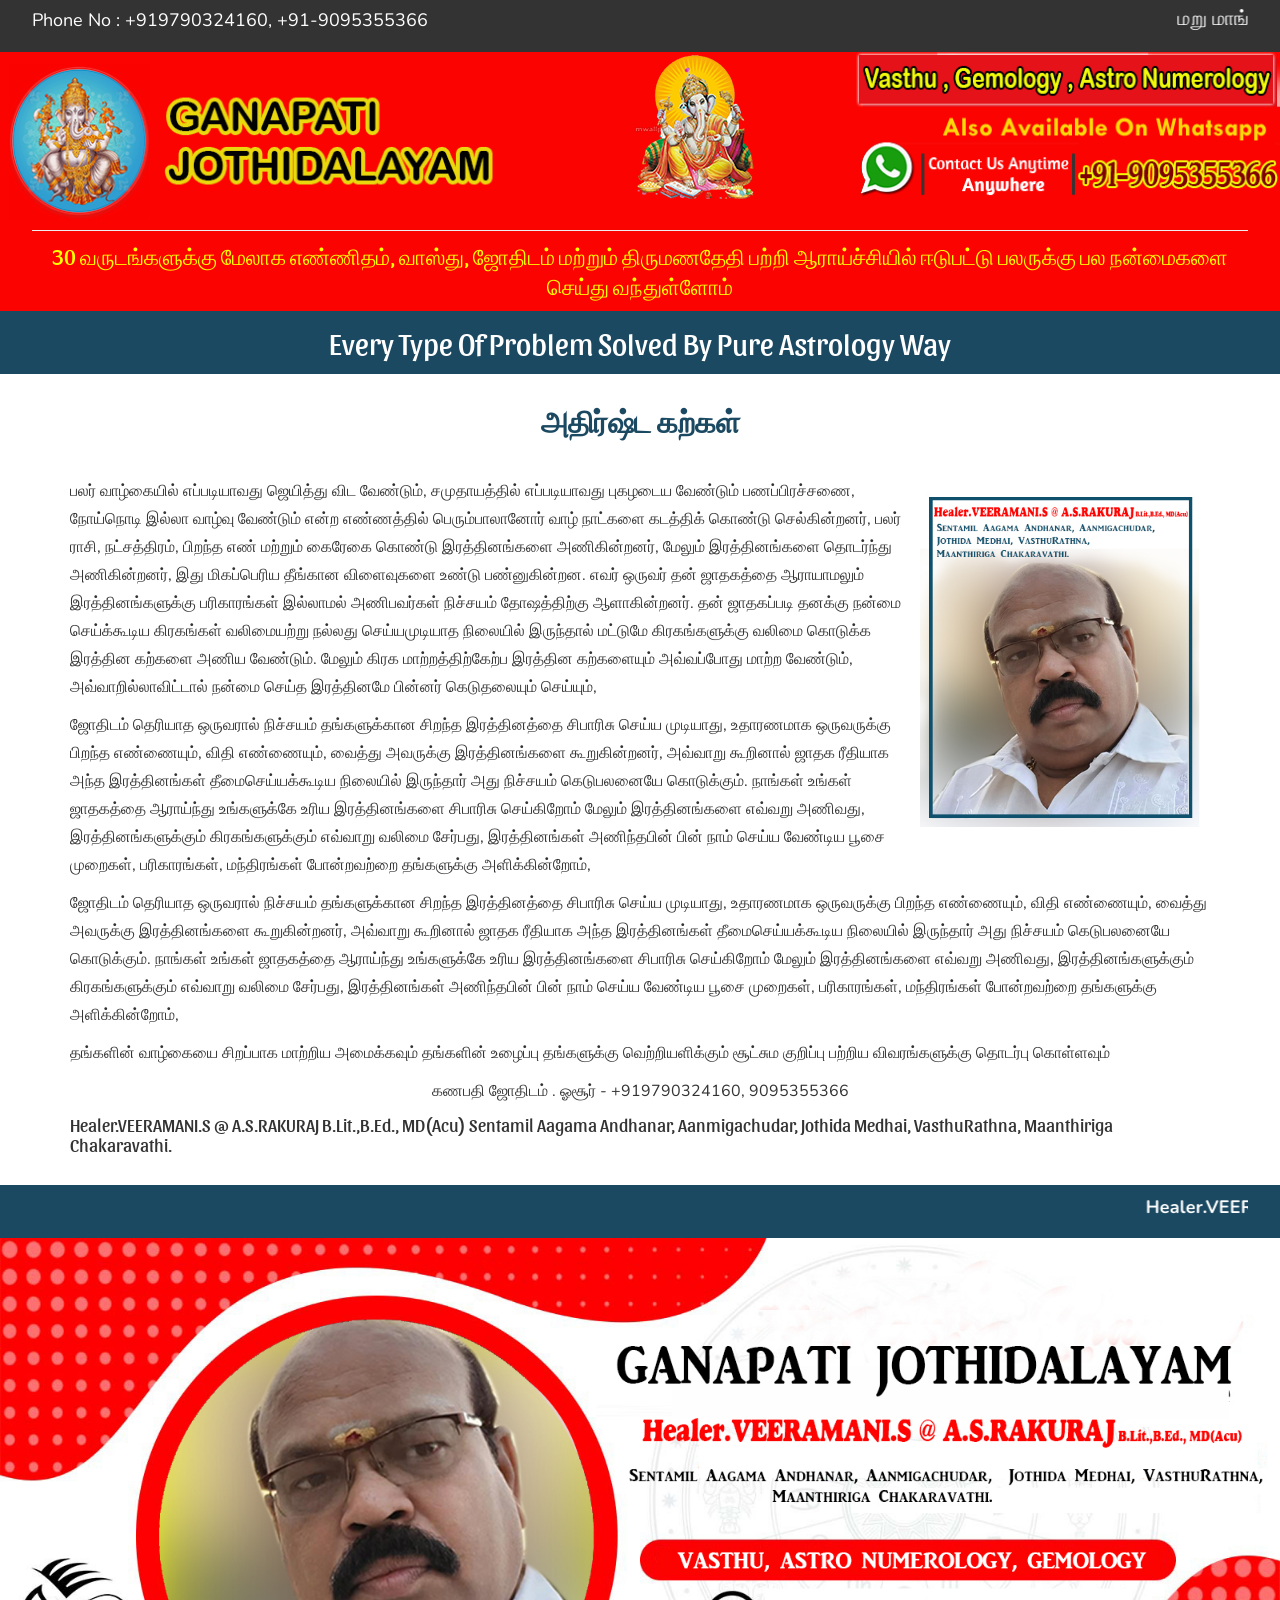
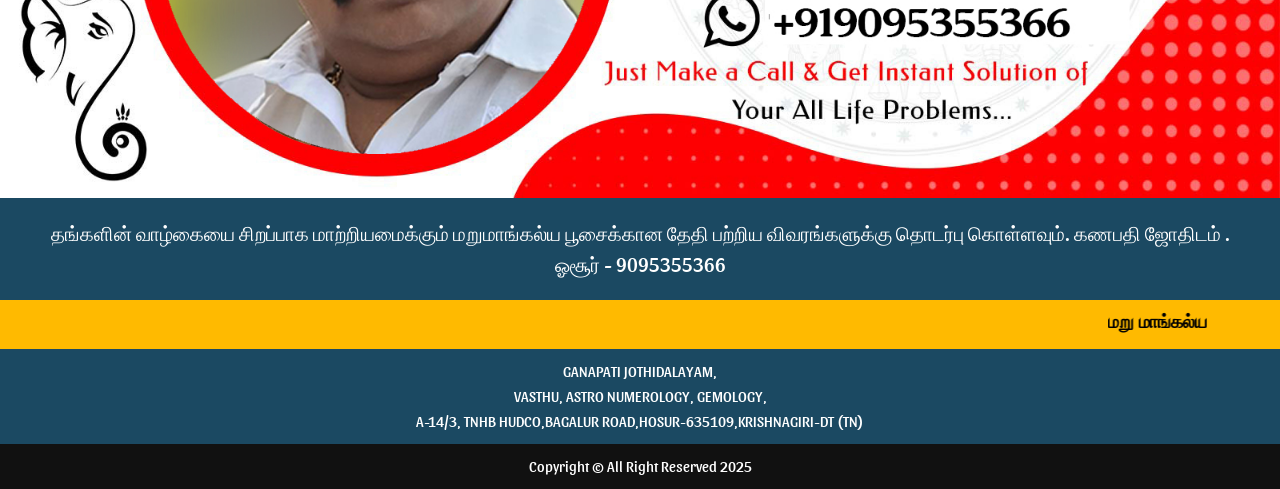
<file: gems.html>
<!DOCTYPE html>
<html lang="en">
<head>
    <title>Ganapati Jothidalayam - Best Astrologer in Hosur</title>
    <meta charset="utf-8">
    <meta name="viewport" content="width=device-width, initial-scale=1" />

    <link rel="stylesheet" href="use.fontawesome.com/releases/v5.8.1/css/all.css"> 
<script src="ajax.googleapis.com/ajax/libs/jquery/3.4.1/jquery.min.js"></script>
<script src="maxcdn.bootstrapcdn.com/bootstrap/3.4.0/js/bootstrap.min.js"></script>
<script type="text/javascript" src="cdnjs.cloudflare.com/ajax/libs/owl-carousel/1.3.3/owl.carousel.min.js"></script>
<link rel="stylesheet" href="cdnjs.cloudflare.com/ajax/libs/owl-carousel/1.3.3/owl.carousel.min.css">
<link rel="stylesheet" href="cdnjs.cloudflare.com/ajax/libs/owl-carousel/1.3.3/owl.theme.min.css">
    <link rel="stylesheet" type="text/css" href="css/style.css">
    <link rel="shortcut icon" href="favicon.ico" type="image/x-icon">
    <link rel="icon" href="favicon.ico" type="image/x-icon">
</head>
<body>
    <div class="container-fluid">
        <div class="row">
            <div class="col-xs-12 col-sm-12 top-nnew">

                <div class="main">
                    <div class="col-xs-12 col-sm-12 top-new2">
                        <div class="col-xs-12 col-sm-4 top-new3">
                            <div class="col-xs-12 col-sm-12 top-new4">
                                Phone No : +919790324160, +91-9095355366
					
                            </div>
                        </div>
                        <div class="col-xs-12 col-sm-8 top-new3">
                            <div class="col-xs-12 col-sm-12 top-new5">
                                <marquee scrollamount="4"> 
                                    மறு மாங்கல்ய பூசை, வாஸ்து, ஆல்பா அஸ்ரோ நியூமராலஜி,  அதிர்ஷ்ட கற்கள், மாந்திரிகம் தாந்திரிகம் மற்றும் மலர் மருத்துவம்,
 தரமான உருவேற்றப்பட்ட யந்திரங்கள், பரிகார பூஜைகள், பிரச்சனைகளை தீர்க்கும் வசிய சக்கரம்,
 வாஸ்துபடி வாழ செய்வேண்டிய நான்கு முக்கிய பூசைகள்,

						</marquee>
                            </div>
                        </div>

                    </div>
                </div>
            </div>
        </div>
    </div>
    <div class="container-fluid" style="background: #FA0300;">
        <div class="row">
            <div class="col-xs-12 col-sm-12 top-tex1">
                <div class="">
                    <div class="col-xs-12 col-sm-12 head-top2">
                        <div class="col-xs-12 col-sm-5 head-logo2">
                            <div class="col-xs-12 col-sm-12 head-logo3">
                                <a href="#">
                                    <img src="img/logo1.png" alt="Astrologer Acharya Shyam Sunder ji " title="Astrologer Acharya Shyam Sunder ji "></a>
                            </div>
                        </div>
                        <div class="col-xs-12 col-sm-3 head-texx2 hidden-xs">
                            <div class="col-xs-12 col-sm-12 head-logoo">
                                <img src="img/logo-center.png" alt="Om">
                            </div>
                        </div>

                        <div class="col-xs-12 col-sm-4 head-texx2">
                            <div class="col-xs-12 col-sm-12 head-logoo">
                                <img src="img/logo2.png" alt="People Are Satisfied">
                            </div>

                        </div>

                    </div>

                </div>
            </div>
        </div>
    </div>
    <div class="container-fluid" style="background: #FA0300;">
        <div class="row">
            <div class="col-xs-12 col-sm-12 head-banr1">
                <div class="main">
                    <div class="col-xs-12 col-sm-12 head-banr2">
                        <h4 style="color: yellow;">30 வருடங்களுக்கு மேலாக எண்ணிதம், வாஸ்து, ஜோதிடம் மற்றும் திருமணதேதி பற்றி ஆராய்ச்சியில் ஈடுபட்டு பலருக்கு பல நன்மைகளை செய்து வந்துள்ளோம்</h4>
                    </div>
                </div>
            </div>
        </div>
    </div>
     <script src="js/jquery-1.11.3.min.js" type="text/javascript"></script>
    <script src="js/jssor.slider-27.5.0.min.js" type="text/javascript"></script>
    <script type="text/javascript">
        jQuery(document).ready(function ($) {

            var jssor_1_SlideshowTransitions = [
              { $Duration: 500, $Delay: 12, $Cols: 10, $Rows: 5, $Opacity: 2, $Clip: 15, $SlideOut: true, $Formation: $JssorSlideshowFormations$.$FormationStraightStairs, $Assembly: 2049, $Easing: $Jease$.$OutQuad },
              { $Duration: 500, $Delay: 40, $Cols: 10, $Rows: 5, $Opacity: 2, $Clip: 15, $SlideOut: true, $Easing: $Jease$.$OutQuad },
              { $Duration: 1000, x: -0.2, $Delay: 20, $Cols: 16, $SlideOut: true, $Formation: $JssorSlideshowFormations$.$FormationStraight, $Assembly: 260, $Easing: { $Left: $Jease$.$InOutExpo, $Opacity: $Jease$.$InOutQuad }, $Opacity: 2, $Outside: true, $Round: { $Top: 0.5 } },
              { $Duration: 1600, y: -1, $Delay: 40, $Cols: 24, $SlideOut: true, $Formation: $JssorSlideshowFormations$.$FormationStraight, $Easing: $Jease$.$OutJump, $Round: { $Top: 1.5 } },
              { $Duration: 1200, x: 0.2, y: -0.1, $Delay: 16, $Cols: 10, $Rows: 5, $Opacity: 2, $Clip: 15, $During: { $Left: [0.3, 0.7], $Top: [0.3, 0.7] }, $Formation: $JssorSlideshowFormations$.$FormationStraightStairs, $Assembly: 260, $Easing: { $Left: $Jease$.$InWave, $Top: $Jease$.$InWave, $Clip: $Jease$.$OutQuad }, $Round: { $Left: 1.3, $Top: 2.5 } },
              { $Duration: 1500, x: 0.3, y: -0.3, $Delay: 20, $Cols: 10, $Rows: 5, $Opacity: 2, $Clip: 15, $During: { $Left: [0.2, 0.8], $Top: [0.2, 0.8] }, $Formation: $JssorSlideshowFormations$.$FormationStraightStairs, $Assembly: 260, $Easing: { $Left: $Jease$.$InJump, $Top: $Jease$.$InJump, $Clip: $Jease$.$OutQuad }, $Round: { $Left: 0.8, $Top: 2.5 } },
              { $Duration: 1500, x: 0.3, y: -0.3, $Delay: 20, $Cols: 10, $Rows: 5, $Opacity: 2, $Clip: 15, $During: { $Left: [0.1, 0.9], $Top: [0.1, 0.9] }, $SlideOut: true, $Formation: $JssorSlideshowFormations$.$FormationStraightStairs, $Assembly: 260, $Easing: { $Left: $Jease$.$InJump, $Top: $Jease$.$InJump, $Clip: $Jease$.$OutQuad }, $Round: { $Left: 0.8, $Top: 2.5 } }
            ];

            var jssor_1_options = {
                $AutoPlay: 1,
                $SlideshowOptions: {
                    $Class: $JssorSlideshowRunner$,
                    $Transitions: jssor_1_SlideshowTransitions,
                    $TransitionsOrder: 1
                },
                $ArrowNavigatorOptions: {
                    $Class: $JssorArrowNavigator$
                },
                $BulletNavigatorOptions: {
                    $Class: $JssorBulletNavigator$
                }
            };

            var jssor_1_slider = new $JssorSlider$("jssor_1", jssor_1_options);

            var MAX_WIDTH = 1600;

            function ScaleSlider() {
                var containerElement = jssor_1_slider.$Elmt.parentNode;
                var containerWidth = containerElement.clientWidth;

                if (containerWidth) {

                    var expectedWidth = Math.min(MAX_WIDTH || containerWidth, containerWidth);

                    jssor_1_slider.$ScaleWidth(expectedWidth);
                }
                else {
                    window.setTimeout(ScaleSlider, 30);
                }
            }

            ScaleSlider();

            $(window).bind("load", ScaleSlider);
            $(window).bind("resize", ScaleSlider);
            $(window).bind("orientationchange", ScaleSlider);
        });
    </script>
    <style>
        .jssorl-009-spin img {
            animation-name: jssorl-009-spin;
            animation-duration: 1.6s;
            animation-iteration-count: infinite;
            animation-timing-function: linear;
        }

        @keyframes jssorl-009-spin {
            from {
                transform: rotate(0deg);
            }

            to {
                transform: rotate(360deg);
            }
        }

        .jssorb053 .i {
            position: absolute;
            cursor: pointer;
        }

            .jssorb053 .i .b {
                fill: #fff;
                fill-opacity: 0.5;
            }

            .jssorb053 .i:hover .b {
                fill-opacity: .7;
            }

        .jssorb053 .iav .b {
            fill-opacity: 1;
        }

        .jssorb053 .i.idn {
            opacity: .3;
        }

        .jssora093 {
            display: block;
            position: absolute;
            cursor: pointer;
        }

            .jssora093 .c {
                fill: none;
                stroke: #fff;
                stroke-width: 500;
                stroke-miterlimit: 10;
            }

            .jssora093 .a {
                fill: none;
                stroke: #fff;
                stroke-width: 500;
                stroke-miterlimit: 10;
            }

            .jssora093:hover {
                opacity: .8;
            }

            .jssora093.jssora093dn {
                opacity: .6;
            }

            .jssora093.jssora093ds {
                opacity: .3;
                pointer-events: none;
            }
    </style>
    
   

    <!---start tag line-->

    <div class="container-fluid">
        <div class="row">
            <div class="col-xs-12 col-sm-12 tex-ban1">
                <div class="main">
                    <div class="col-xs-12 col-sm-12 tex-ban3">
                        <div class="col-xs-12  col-sm-12 col-md-12 tex-ban2" style="text-align:center;">
                            <h4>Every Type Of Problem Solved By Pure Astrology Way</h4>
                        </div>
                    </div>
                </div>
            </div>
        </div>
    </div>

    <!---start tag linet-->



    <!---start about-->

    <div class="container-fluid">
        <div class="row">
            <div class="col-xs-12 col-sm-12 about-top1" id="about-us">
                <div class="container">
                    <div class="col-xs-12 col-sm-12 about-top2">
                        <div class="col-xs-12 col-sm-12 about-top3">
                            <h1>அதிர்ஷ்ட கற்கள்</h1>
                            
                        </div>
                        <div class="col-xs-12 col-sm-12 about-top4">
                            <img src="img/about.jpg" alt="Vedic Astrology Specialist" title="Vedic Astrology Specialist">

                            <p>
         
பலர் வாழ்கையில் எப்படியாவது ஜெயித்து விட வேண்டும், சமுதாயத்தில் எப்படியாவது புகழடைய வேண்டும் பணப்பிரச்சணை,  நோய்நொடி இல்லா வாழ்வு வேண்டும் என்ற எண்ணத்தில் பெரும்பாலானோர் வாழ் நாட்களை கடத்திக் கொண்டு செல்கின்றனர், பலர் ராசி, நட்சத்திரம், பிறந்த எண் மற்றும் கைரேகை கொண்டு இரத்தினங்களை அணிகின்றனர், மேலும் இரத்தினங்களை தொடர்ந்து அணிகின்றனர், இது மிகப்பெரிய தீங்கான விளைவுகளை உண்டு பண்னுகின்றன. எவர் ஒருவர் தன் ஜாதகத்தை ஆராயாமலும் இரத்தினங்களுக்கு பரிகாரங்கள் இல்லாமல் அணிபவர்கள் நிச்சயம் தோஷத்திற்கு ஆளாகின்றனர். தன் ஜாதகப்படி தனக்கு நன்மை செய்க்கூடிய கிரகங்கள் வலிமையற்று நல்லது செய்யமுடியாத நிலையில் இருந்தால் மட்டுமே கிரகங்களுக்கு வலிமை கொடுக்க இரத்தின கற்களை அணிய வேண்டும். மேலும் கிரக மாற்றத்திற்கேற்ப இரத்தின கற்களையும் அவ்வப்போது மாற்ற வேண்டும், அவ்வாறில்லாவிட்டால் நன்மை செய்த இரத்தினமே பின்னர் கெடுதலையும் செய்யும்,
   
        </p>

         <p>
            ஜோதிடம் தெரியாத ஒருவரால் நிச்சயம் தங்களுக்கான சிறந்த இரத்தினத்தை சிபாரிசு செய்ய முடியாது, உதாரணமாக ஒருவருக்கு பிறந்த எண்ணையும், விதி எண்ணையும், வைத்து அவருக்கு இரத்தினங்களை கூறுகின்றனர், அவ்வாறு கூறினால் ஜாதக ரீதியாக அந்த இரத்தினங்கள் தீமைசெய்யக்கூடிய நிலையில் இருந்தார் அது நிச்சயம் கெடுபலனையே கொடுக்கும். நாங்கள் உங்கள் ஜாதகத்தை ஆராய்ந்து உங்களுக்கே உரிய இரத்தினங்களை சிபாரிசு செய்கிறோம் மேலும் இரத்தினங்களை எவ்வறு அணிவது, இரத்தினங்களுக்கும் கிரகங்களுக்கும் எவ்வாறு வலிமை சேர்பது, இரத்தினங்கள் அணிந்தபின் பின் நாம் செய்ய வேண்டிய பூசை முறைகள், பரிகாரங்கள், மந்திரங்கள் போன்றவற்றை தங்களுக்கு அளிக்கின்றோம்,
        </p>

         <p>
            ஜோதிடம் தெரியாத ஒருவரால் நிச்சயம் தங்களுக்கான சிறந்த இரத்தினத்தை சிபாரிசு செய்ய முடியாது, உதாரணமாக ஒருவருக்கு பிறந்த எண்ணையும், விதி எண்ணையும், வைத்து அவருக்கு இரத்தினங்களை கூறுகின்றனர், அவ்வாறு கூறினால் ஜாதக ரீதியாக அந்த இரத்தினங்கள் தீமைசெய்யக்கூடிய நிலையில் இருந்தார் அது நிச்சயம் கெடுபலனையே கொடுக்கும். நாங்கள் உங்கள் ஜாதகத்தை ஆராய்ந்து உங்களுக்கே உரிய இரத்தினங்களை சிபாரிசு செய்கிறோம் மேலும் இரத்தினங்களை எவ்வறு அணிவது, இரத்தினங்களுக்கும் கிரகங்களுக்கும் எவ்வாறு வலிமை சேர்பது, இரத்தினங்கள் அணிந்தபின் பின் நாம் செய்ய வேண்டிய பூசை முறைகள், பரிகாரங்கள், மந்திரங்கள் போன்றவற்றை தங்களுக்கு அளிக்கின்றோம்,
        </p>

         <p>
           தங்களின் வாழ்கையை சிறப்பாக மாற்றிய அமைக்கவும் தங்களின் உழைப்பு தங்களுக்கு வெற்றியளிக்கும் சூட்சும குறிப்பு பற்றிய விவரங்களுக்கு தொடர்பு கொள்ளவும் 
        </p>
 <p class="text-center">கணபதி ஜோதிடம் . ஓசூர் - +919790324160, 9095355366</p>
                            <h4>Healer.VEERAMANI.S @ A.S.RAKURAJ B.Lit.,B.Ed., MD(Acu)
Sentamil Aagama Andhanar,   Aanmigachudar, Jothida Medhai, 
VasthuRathna, Maanthiriga Chakaravathi.
</h4>




                        </div>
                    </div>
                </div>
            </div>
        </div>
    </div>
    
    <div class="container-fluid">
        <div class="row">
            <div class="col-sm-12 head-markk1">
                <div class="main">
                    <div class="col-sm-12 head-markk2">
                        <marquee>Healer.VEERAMANI.S @ A.S.RAKURAJ B.Lit.,B.Ed., MD(Acu)
Sentamil Aagama Andhanar,   Aanmigachudar, Jothida Medhai, 
VasthuRathna, Maanthiriga Chakaravathi. Cell: 9095355366 , 8248466099 , 8220374250

</marquee>
                    </div>
                </div>
            </div>
        </div>
    </div>
    <img src="img/slider4.jpg" />
    
    <div class="container-fluid">
        <div class="row">
            <div class="col-xs-12 col-sm-12 head-markk1">
                <div class="main">
                    <div class="col-xs-12 col-sm-12 head-mrrk2">
                        <h4>தங்களின் வாழ்கையை சிறப்பாக மாற்றியமைக்கும் மறுமாங்கல்ய பூசைக்கான தேதி பற்றிய விவரங்களுக்கு தொடர்பு கொள்ளவும்.
கணபதி ஜோதிடம் . ஓசூர் - 9095355366
</h4>
                    </div>
                </div>
            </div>
        </div>
    </div>
   
    

   


    <div class="container-fluid">
        <div class="row">
            <div class="col-xs-12 col-sm-12 awards-top">
                <div class="container">
                    <div class="col-xs-12 col-sm-12 baner-btm1">
                        <marquee>மறு மாங்கல்ய பூசை, வாஸ்து, ஆல்பா அஸ்ரோ நியூமராலஜி,  அதிர்ஷ்ட கற்கள், மாந்திரிகம் தாந்திரிகம் மற்றும் மலர் மருத்துவம்,
 தரமான உருவேற்றப்பட்ட யந்திரங்கள், பரிகார பூஜைகள், பிரச்சனைகளை தீர்க்கும் வசிய சக்கரம்,
 வாஸ்துபடி வாழ செய்வேண்டிய நான்கு முக்கிய பூசைகள்,</marquee>
                    </div>
                </div>
            </div>
        </div>
    </div>


    <!---end awards-->


    <!---sart bottom baner-->

   
    <!---end bottom baner-->

    <!---start footer-->


    <div class="container-fluid">
        <div class="row">
            <div class="col-xs-12 col-sm-12 ftr-top">
                <div class="container">
                    <div class="col-xs-12 col-sm-12 ftr-top2">
                        <h4>GANAPATI JOTHIDALAYAM,<br>
   VASTHU, ASTRO NUMEROLOGY, GEMOLOGY, <br>
A-14/3, TNHB HUDCO,BAGALUR ROAD,HOSUR-635109,KRISHNAGIRI-DT (TN)
</h4>
                    </div>
                </div>
            </div>

            <div class="col-xs-12 col-sm-12 ftr-copy">
                <div class="main">
                    <div class="col-xs-12 col-sm-12 ftr-copy2">
                        <h4>Copyright © All Right Reserved 2025</h4>
                    </div>
                </div>
            </div>

        </div>
    </div>

    <!---end footer-->

    <div class="col-xs-12 col-sm-12 col-md-12 col-lg-12 fix">

        <ul class="end">

            <li class="phone ph-fx"><a href="tel:+919095355366" target="_top" data-attr="phone" data-toggle="tooltip" title="Contact">
                <div class="new-fr2">
                    <img src="img/call.png"></div>
            </a></li>
            <li class="what1 wh-fx"><a href="whatsapp://send?phone=+919095355366&amp;text=Hello!" target="_top" data-attr="whatsapp_contact" data-toggle="tooltip" title="Whatsapp">
                <img src="img/whatsapp1.png" class="element2"></a></li>

        </ul>
    </div>

</body>
</html>
</file>
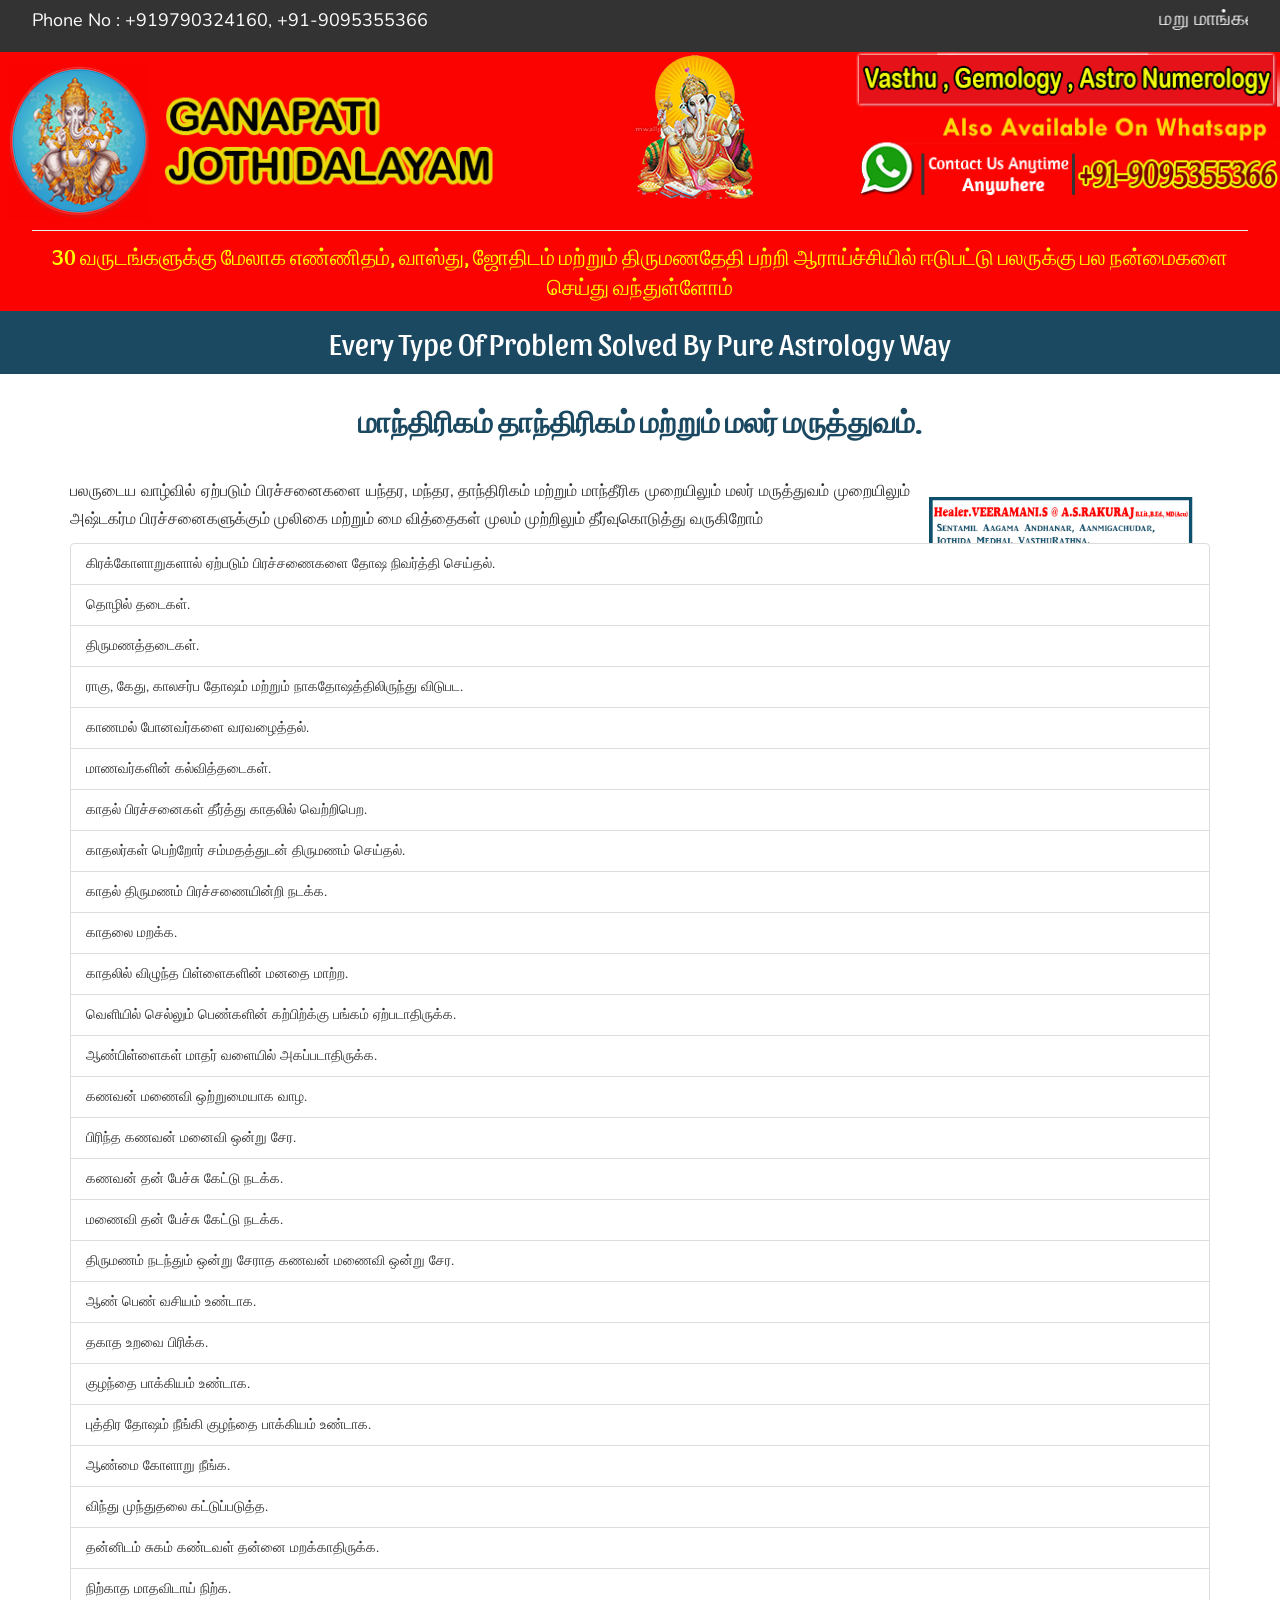
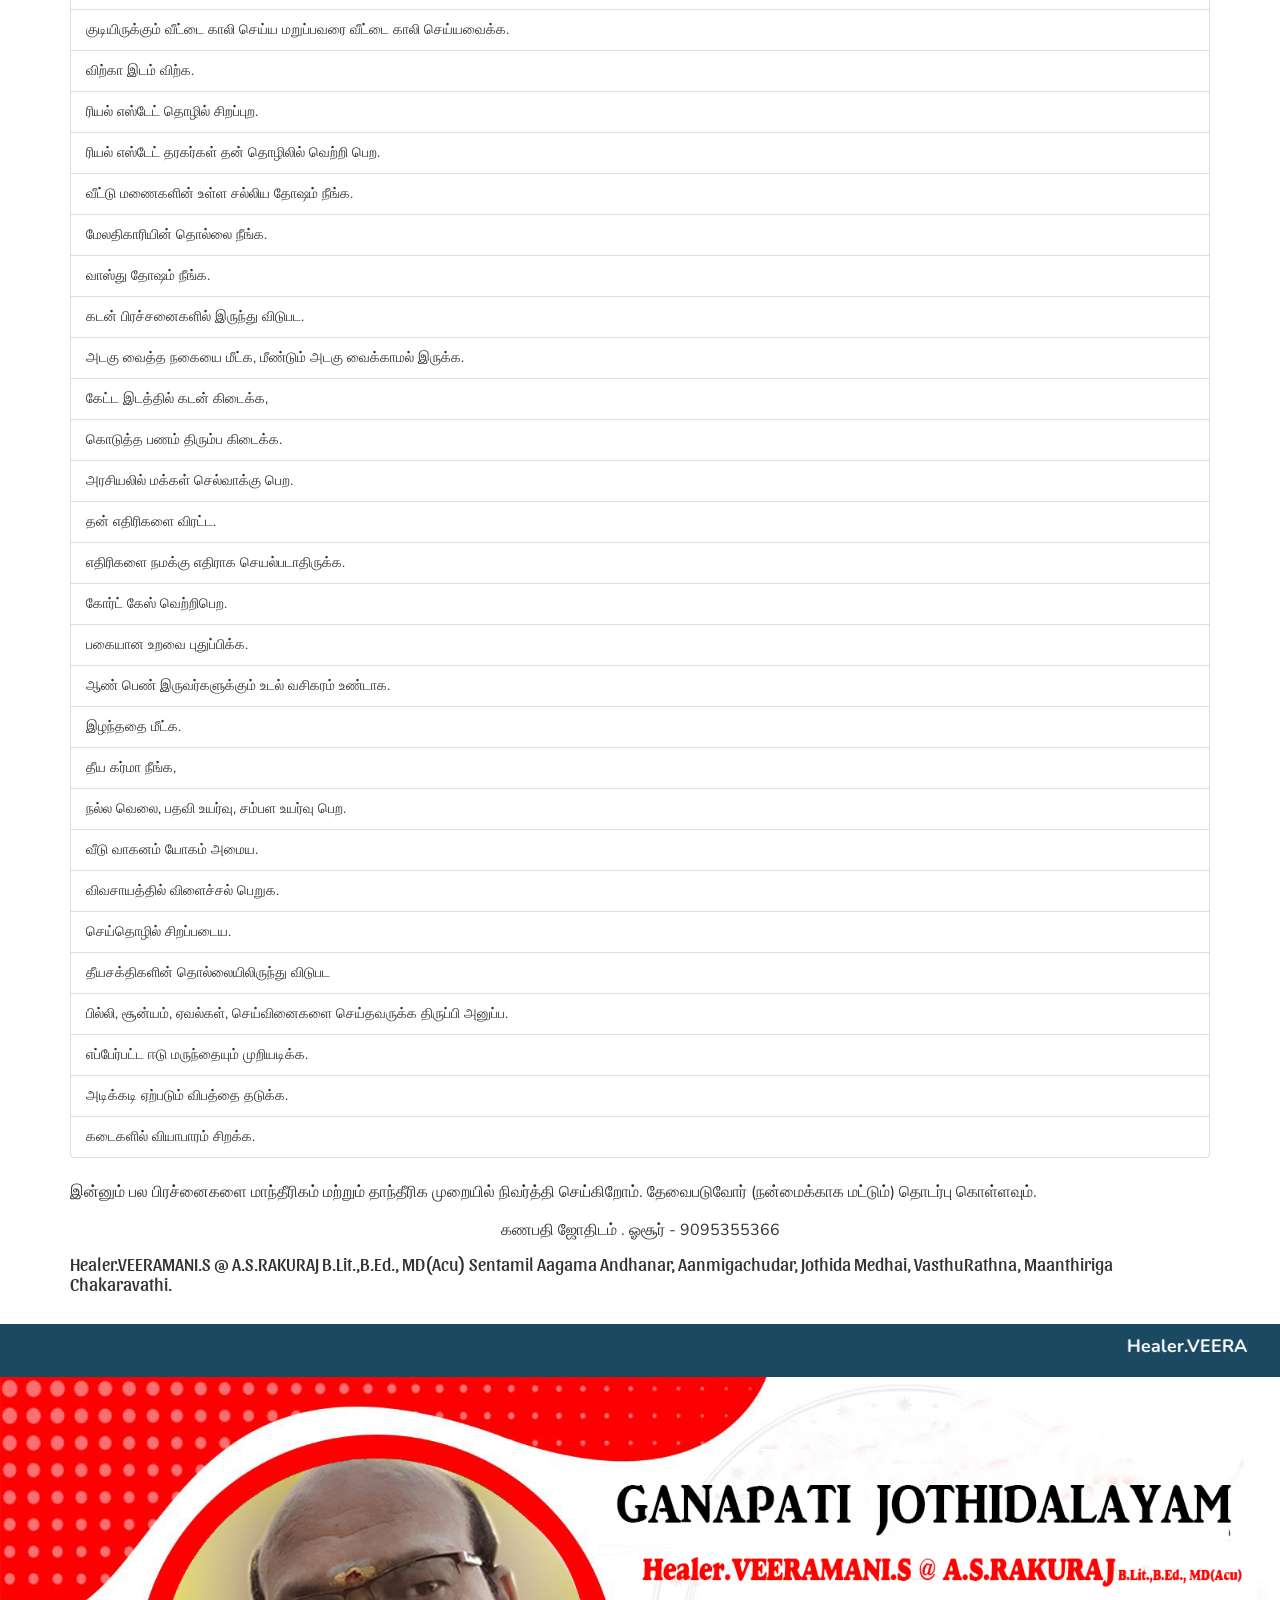
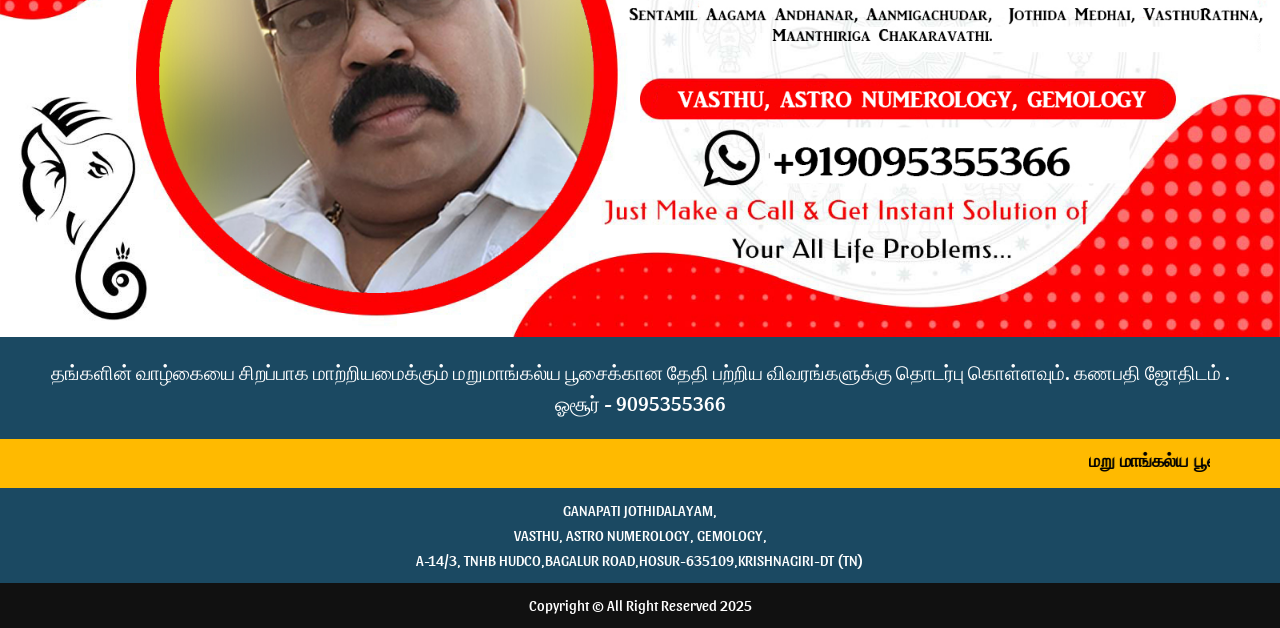
<file: maanthirigam.html>
<!DOCTYPE html>
<html lang="en">
<head>
    <title>Ganapati Jothidalayam - Best Astrologer in Hosur</title>
    <meta charset="utf-8">
    <meta name="viewport" content="width=device-width, initial-scale=1" />

    <link rel="stylesheet" href="use.fontawesome.com/releases/v5.8.1/css/all.css"> 
<script src="ajax.googleapis.com/ajax/libs/jquery/3.4.1/jquery.min.js"></script>
<script src="maxcdn.bootstrapcdn.com/bootstrap/3.4.0/js/bootstrap.min.js"></script>
<script type="text/javascript" src="cdnjs.cloudflare.com/ajax/libs/owl-carousel/1.3.3/owl.carousel.min.js"></script>
<link rel="stylesheet" href="cdnjs.cloudflare.com/ajax/libs/owl-carousel/1.3.3/owl.carousel.min.css">
<link rel="stylesheet" href="cdnjs.cloudflare.com/ajax/libs/owl-carousel/1.3.3/owl.theme.min.css">
    <link rel="stylesheet" type="text/css" href="css/style.css">
    <link rel="shortcut icon" href="favicon.ico" type="image/x-icon">
    <link rel="icon" href="favicon.ico" type="image/x-icon">
</head>
<body>
    <div class="container-fluid">
        <div class="row">
            <div class="col-xs-12 col-sm-12 top-nnew">

                <div class="main">
                    <div class="col-xs-12 col-sm-12 top-new2">
                        <div class="col-xs-12 col-sm-4 top-new3">
                            <div class="col-xs-12 col-sm-12 top-new4">
                                Phone No : +919790324160, +91-9095355366
					
                            </div>
                        </div>
                        <div class="col-xs-12 col-sm-8 top-new3">
                            <div class="col-xs-12 col-sm-12 top-new5">
                                <marquee scrollamount="4"> 
                                    மறு மாங்கல்ய பூசை, வாஸ்து, ஆல்பா அஸ்ரோ நியூமராலஜி,  அதிர்ஷ்ட கற்கள், மாந்திரிகம் தாந்திரிகம் மற்றும் மலர் மருத்துவம்,
 தரமான உருவேற்றப்பட்ட யந்திரங்கள், பரிகார பூஜைகள், பிரச்சனைகளை தீர்க்கும் வசிய சக்கரம்,
 வாஸ்துபடி வாழ செய்வேண்டிய நான்கு முக்கிய பூசைகள்,

						</marquee>
                            </div>
                        </div>

                    </div>
                </div>
            </div>
        </div>
    </div>
    <div class="container-fluid" style="background: #FA0300;">
        <div class="row">
            <div class="col-xs-12 col-sm-12 top-tex1">
                <div class="">
                    <div class="col-xs-12 col-sm-12 head-top2">
                        <div class="col-xs-12 col-sm-5 head-logo2">
                            <div class="col-xs-12 col-sm-12 head-logo3">
                                <a href="#">
                                    <img src="img/logo1.png" alt="Astrologer Acharya Shyam Sunder ji " title="Astrologer Acharya Shyam Sunder ji "></a>
                            </div>
                        </div>
                        <div class="col-xs-12 col-sm-3 head-texx2 hidden-xs">
                            <div class="col-xs-12 col-sm-12 head-logoo">
                                <img src="img/logo-center.png" alt="Om">
                            </div>
                        </div>

                        <div class="col-xs-12 col-sm-4 head-texx2">
                            <div class="col-xs-12 col-sm-12 head-logoo">
                                <img src="img/logo2.png" alt="People Are Satisfied">
                            </div>

                        </div>

                    </div>

                </div>
            </div>
        </div>
    </div>
    <div class="container-fluid" style="background: #FA0300;">
        <div class="row">
            <div class="col-xs-12 col-sm-12 head-banr1">
                <div class="main">
                    <div class="col-xs-12 col-sm-12 head-banr2">
                        <h4 style="color: yellow;">30 வருடங்களுக்கு மேலாக எண்ணிதம், வாஸ்து, ஜோதிடம் மற்றும் திருமணதேதி பற்றி ஆராய்ச்சியில் ஈடுபட்டு பலருக்கு பல நன்மைகளை செய்து வந்துள்ளோம்</h4>
                    </div>
                </div>
            </div>
        </div>
    </div>
     <script src="js/jquery-1.11.3.min.js" type="text/javascript"></script>
    <script src="js/jssor.slider-27.5.0.min.js" type="text/javascript"></script>
    <script type="text/javascript">
        jQuery(document).ready(function ($) {

            var jssor_1_SlideshowTransitions = [
              { $Duration: 500, $Delay: 12, $Cols: 10, $Rows: 5, $Opacity: 2, $Clip: 15, $SlideOut: true, $Formation: $JssorSlideshowFormations$.$FormationStraightStairs, $Assembly: 2049, $Easing: $Jease$.$OutQuad },
              { $Duration: 500, $Delay: 40, $Cols: 10, $Rows: 5, $Opacity: 2, $Clip: 15, $SlideOut: true, $Easing: $Jease$.$OutQuad },
              { $Duration: 1000, x: -0.2, $Delay: 20, $Cols: 16, $SlideOut: true, $Formation: $JssorSlideshowFormations$.$FormationStraight, $Assembly: 260, $Easing: { $Left: $Jease$.$InOutExpo, $Opacity: $Jease$.$InOutQuad }, $Opacity: 2, $Outside: true, $Round: { $Top: 0.5 } },
              { $Duration: 1600, y: -1, $Delay: 40, $Cols: 24, $SlideOut: true, $Formation: $JssorSlideshowFormations$.$FormationStraight, $Easing: $Jease$.$OutJump, $Round: { $Top: 1.5 } },
              { $Duration: 1200, x: 0.2, y: -0.1, $Delay: 16, $Cols: 10, $Rows: 5, $Opacity: 2, $Clip: 15, $During: { $Left: [0.3, 0.7], $Top: [0.3, 0.7] }, $Formation: $JssorSlideshowFormations$.$FormationStraightStairs, $Assembly: 260, $Easing: { $Left: $Jease$.$InWave, $Top: $Jease$.$InWave, $Clip: $Jease$.$OutQuad }, $Round: { $Left: 1.3, $Top: 2.5 } },
              { $Duration: 1500, x: 0.3, y: -0.3, $Delay: 20, $Cols: 10, $Rows: 5, $Opacity: 2, $Clip: 15, $During: { $Left: [0.2, 0.8], $Top: [0.2, 0.8] }, $Formation: $JssorSlideshowFormations$.$FormationStraightStairs, $Assembly: 260, $Easing: { $Left: $Jease$.$InJump, $Top: $Jease$.$InJump, $Clip: $Jease$.$OutQuad }, $Round: { $Left: 0.8, $Top: 2.5 } },
              { $Duration: 1500, x: 0.3, y: -0.3, $Delay: 20, $Cols: 10, $Rows: 5, $Opacity: 2, $Clip: 15, $During: { $Left: [0.1, 0.9], $Top: [0.1, 0.9] }, $SlideOut: true, $Formation: $JssorSlideshowFormations$.$FormationStraightStairs, $Assembly: 260, $Easing: { $Left: $Jease$.$InJump, $Top: $Jease$.$InJump, $Clip: $Jease$.$OutQuad }, $Round: { $Left: 0.8, $Top: 2.5 } }
            ];

            var jssor_1_options = {
                $AutoPlay: 1,
                $SlideshowOptions: {
                    $Class: $JssorSlideshowRunner$,
                    $Transitions: jssor_1_SlideshowTransitions,
                    $TransitionsOrder: 1
                },
                $ArrowNavigatorOptions: {
                    $Class: $JssorArrowNavigator$
                },
                $BulletNavigatorOptions: {
                    $Class: $JssorBulletNavigator$
                }
            };

            var jssor_1_slider = new $JssorSlider$("jssor_1", jssor_1_options);

            var MAX_WIDTH = 1600;

            function ScaleSlider() {
                var containerElement = jssor_1_slider.$Elmt.parentNode;
                var containerWidth = containerElement.clientWidth;

                if (containerWidth) {

                    var expectedWidth = Math.min(MAX_WIDTH || containerWidth, containerWidth);

                    jssor_1_slider.$ScaleWidth(expectedWidth);
                }
                else {
                    window.setTimeout(ScaleSlider, 30);
                }
            }

            ScaleSlider();

            $(window).bind("load", ScaleSlider);
            $(window).bind("resize", ScaleSlider);
            $(window).bind("orientationchange", ScaleSlider);
        });
    </script>
    <style>
        .jssorl-009-spin img {
            animation-name: jssorl-009-spin;
            animation-duration: 1.6s;
            animation-iteration-count: infinite;
            animation-timing-function: linear;
        }

        @keyframes jssorl-009-spin {
            from {
                transform: rotate(0deg);
            }

            to {
                transform: rotate(360deg);
            }
        }

        .jssorb053 .i {
            position: absolute;
            cursor: pointer;
        }

            .jssorb053 .i .b {
                fill: #fff;
                fill-opacity: 0.5;
            }

            .jssorb053 .i:hover .b {
                fill-opacity: .7;
            }

        .jssorb053 .iav .b {
            fill-opacity: 1;
        }

        .jssorb053 .i.idn {
            opacity: .3;
        }

        .jssora093 {
            display: block;
            position: absolute;
            cursor: pointer;
        }

            .jssora093 .c {
                fill: none;
                stroke: #fff;
                stroke-width: 500;
                stroke-miterlimit: 10;
            }

            .jssora093 .a {
                fill: none;
                stroke: #fff;
                stroke-width: 500;
                stroke-miterlimit: 10;
            }

            .jssora093:hover {
                opacity: .8;
            }

            .jssora093.jssora093dn {
                opacity: .6;
            }

            .jssora093.jssora093ds {
                opacity: .3;
                pointer-events: none;
            }
    </style>
  
    <!---start tag line-->

    <div class="container-fluid">
        <div class="row">
            <div class="col-xs-12 col-sm-12 tex-ban1">
                <div class="main">
                    <div class="col-xs-12 col-sm-12 tex-ban3">
                        <div class="col-xs-12  col-sm-12 col-md-12 tex-ban2" style="text-align:center;">
                            <h4>Every Type Of Problem Solved By Pure Astrology Way</h4>
                        </div>
                    </div>
                </div>
            </div>
        </div>
    </div>

    <!---start tag linet-->



    <!---start about-->

    <div class="container-fluid">
        <div class="row">
            <div class="col-xs-12 col-sm-12 about-top1" id="about-us">
                <div class="container">
                    <div class="col-xs-12 col-sm-12 about-top2">
                        <div class="col-xs-12 col-sm-12 about-top3">
                            <h1>மாந்திரிகம் தாந்திரிகம் மற்றும் மலர் மருத்துவம்.</h1>
                            
                        </div>
                        <div class="col-xs-12 col-sm-12 about-top4">
                            <img src="img/about.jpg" alt="Vedic Astrology Specialist" title="Vedic Astrology Specialist">

         <p class="text-justify">
           பலருடைய வாழ்வில் ஏற்படும் பிரச்சனைகளை யந்தர, மந்தர, தாந்திரிகம் மற்றும் மாந்தீரிக முறையிலும் மலர் மருத்துவம் முறையிலும் அஷ்டகர்ம பிரச்சனைகளுக்கும் முலிகை மற்றும் மை வித்தைகள் முலம் முற்றிலும் தீர்வுகொடுத்து வருகிறோம் 
        </p>
<ul class="list-group">
     <li class="list-group-item">கிரக்கோளாறுகளால் ஏற்படும் பிரச்சணைகளை தோஷ நிவர்த்தி செய்தல்.</li> 
     <li class="list-group-item">தொழில் தடைகள்.</li>
     <li class="list-group-item">திருமணத்தடைகள்.</li>
     <li class="list-group-item">ராகு, கேது, காலசர்ப தோஷம் மற்றும் நாகதோஷத்திலிருந்து விடுபட.</li> 
     <li class="list-group-item">காணமல் போனவர்களை வரவழைத்தல்.</li>
     <li class="list-group-item">மாணவர்களின் கல்வித்தடைகள்.</li>
     <li class="list-group-item">காதல் பிரச்சனைகள் தீர்த்து காதலில் வெற்றிபெற.</li>
     <li class="list-group-item">காதலர்கள் பெற்றோர் சம்மதத்துடன் திருமணம் செய்தல்.</li>
     <li class="list-group-item">காதல் திருமணம் பிரச்சணையின்றி நடக்க.</li>
     <li class="list-group-item">காதலை மறக்க.</li>
     <li class="list-group-item">காதலில் விழுந்த பிள்ளைகளின் மனதை மாற்ற.</li>
     <li class="list-group-item">வெளியில் செல்லும் பெண்களின் கற்பிற்க்கு பங்கம் ஏற்படாதிருக்க.</li>
     <li class="list-group-item">ஆண்பிள்ளைகள் மாதர் வளையில் அகப்படாதிருக்க.</li>
     <li class="list-group-item">கணவன் மணைவி ஒற்றுமையாக வாழ.</li>
     <li class="list-group-item">பிரிந்த கணவன் மனைவி ஒன்று சேர.</li>
     <li class="list-group-item">கணவன் தன் பேச்சு கேட்டு நடக்க.</li>
     <li class="list-group-item">மணைவி தன் பேச்சு கேட்டு நடக்க.</li>
     <li class="list-group-item">திருமணம் நடந்தும் ஒன்று சேராத கணவன் மணைவி ஒன்று சேர.</li>
     <li class="list-group-item">ஆண் பெண் வசியம் உண்டாக.</li>
     <li class="list-group-item">தகாத உறவை பிரிக்க.</li>
     <li class="list-group-item">குழந்தை பாக்கியம் உண்டாக.</li>
     <li class="list-group-item">புத்திர தோஷம் நீங்கி குழந்தை பாக்கியம் உண்டாக.</li>
     <li class="list-group-item">ஆண்மை கோளாறு நீங்க.</li>
     <li class="list-group-item">விந்து முந்துதலை கட்டுப்படுத்த.</li>
     <li class="list-group-item">தன்னிடம் சுகம் கண்டவள் தன்னை மறக்காதிருக்க.</li>
     <li class="list-group-item">நிற்காத மாதவிடாய் நிற்க.</li>
     <li class="list-group-item">குடியிருக்கும் வீட்டை காலி செய்ய மறுப்பவரை வீட்டை காலி செய்யவைக்க.</li>
     <li class="list-group-item">விற்கா இடம் விற்க.</li>
     <li class="list-group-item">ரியல் எஸ்டேட் தொழில் சிறப்புற.</li>
     <li class="list-group-item">ரியல் எஸ்டேட் தரகர்கள் தன் தொழிலில் வெற்றி பெற.</li>
     <li class="list-group-item">வீட்டு மணைகளின் உள்ள சல்லிய தோஷம் நீங்க.</li>
     <li class="list-group-item">மேலதிகாரியின் தொல்லை நீங்க.</li>
     <li class="list-group-item">வாஸ்து தோஷம் நீங்க.</li>
     <li class="list-group-item">கடன் பிரச்சனைகளில் இருந்து விடுபட.</li>
     <li class="list-group-item">அடகு வைத்த நகையை மீட்க, மீண்டும் அடகு வைக்காமல் இருக்க.</li>
     <li class="list-group-item">கேட்ட இடத்தில் கடன் கிடைக்க,</li>
     <li class="list-group-item">கொடுத்த பணம் திரும்ப கிடைக்க.</li>
     <li class="list-group-item">அரசியலில் மக்கள் செல்வாக்கு பெற.</li>
     <li class="list-group-item">தன் எதிரிகளை விரட்ட.</li>
     <li class="list-group-item">எதிரிகளை நமக்கு எதிராக செயல்படாதிருக்க.</li>
     <li class="list-group-item">கோர்ட் கேஸ் வெற்றிபெற.</li>
     <li class="list-group-item">பகையான உறவை புதுப்பிக்க.</li>
     <li class="list-group-item">ஆண் பெண் இருவர்களுக்கும் உடல் வசிகரம் உண்டாக.</li>
     <li class="list-group-item">இழந்ததை மீட்க.</li>
     <li class="list-group-item">தீய கர்மா நீங்க,</li>
     <li class="list-group-item">நல்ல வெலை, பதவி உயர்வு, சம்பள உயர்வு பெற.</li>
     <li class="list-group-item">வீடு வாகனம் யோகம் அமைய.</li>
     <li class="list-group-item">விவசாயத்தில் விளைச்சல் பெறுக.</li>
     <li class="list-group-item">செய்தொழில் சிறப்படைய.</li>
     <li class="list-group-item">தீயசக்திகளின் தொல்லையிலிருந்து விடுபட</li>
     <li class="list-group-item">பில்லி, சூன்யம், ஏவல்கள், செய்வினைகளை செய்தவருக்க திருப்பி அனுப்ப.</li>
     <li class="list-group-item">எப்பேர்பட்ட ஈடு மருந்தையும் முறியடிக்க.</li>
     <li class="list-group-item">அடிக்கடி ஏற்படும் விபத்தை தடுக்க.</li>
     <li class="list-group-item">கடைகளில் வியாபாரம் சிறக்க.</li>
 
</ul>
         <p class="text-justify">
            இன்னும் பல பிரச்னைகளை மாந்தீரிகம் மற்றும் தாந்தீரிக முறையில் நிவர்த்தி செய்கிறோம். தேவைபடுவோர் (நன்மைக்காக மட்டும்) தொடர்பு கொள்ளவும்.
        </p>        

 <p class="text-center">கணபதி ஜோதிடம் . ஓசூர் - 9095355366</p>
                            <h4>Healer.VEERAMANI.S @ A.S.RAKURAJ B.Lit.,B.Ed., MD(Acu)
Sentamil Aagama Andhanar,   Aanmigachudar, Jothida Medhai, 
VasthuRathna, Maanthiriga Chakaravathi.
</h4>




                        </div>
                    </div>
                </div>
            </div>
        </div>
    </div>
    
    <div class="container-fluid">
        <div class="row">
            <div class="col-sm-12 head-markk1">
                <div class="main">
                    <div class="col-sm-12 head-markk2">
                        <marquee>Healer.VEERAMANI.S @ A.S.RAKURAJ B.Lit.,B.Ed., MD(Acu)
Sentamil Aagama Andhanar,   Aanmigachudar, Jothida Medhai, 
VasthuRathna, Maanthiriga Chakaravathi. Cell: +919790324160,9095355366,8248466099,8220374250

</marquee>
                    </div>
                </div>
            </div>
        </div>
    </div>
    <img src="img/slider4.jpg" />
    
    <div class="container-fluid">
        <div class="row">
            <div class="col-xs-12 col-sm-12 head-markk1">
                <div class="main">
                    <div class="col-xs-12 col-sm-12 head-mrrk2">
                        <h4>தங்களின் வாழ்கையை சிறப்பாக மாற்றியமைக்கும் மறுமாங்கல்ய பூசைக்கான தேதி பற்றிய விவரங்களுக்கு தொடர்பு கொள்ளவும்.
கணபதி ஜோதிடம் . ஓசூர் - 9095355366
</h4>
                    </div>
                </div>
            </div>
        </div>
    </div>
   
    

   


    <div class="container-fluid">
        <div class="row">
            <div class="col-xs-12 col-sm-12 awards-top">
                <div class="container">
                    <div class="col-xs-12 col-sm-12 baner-btm1">
                        <marquee>மறு மாங்கல்ய பூசை, வாஸ்து, ஆல்பா அஸ்ரோ நியூமராலஜி,  அதிர்ஷ்ட கற்கள், மாந்திரிகம் தாந்திரிகம் மற்றும் மலர் மருத்துவம்,
 தரமான உருவேற்றப்பட்ட யந்திரங்கள், பரிகார பூஜைகள், பிரச்சனைகளை தீர்க்கும் வசிய சக்கரம்,
 வாஸ்துபடி வாழ செய்வேண்டிய நான்கு முக்கிய பூசைகள்,</marquee>
                    </div>
                </div>
            </div>
        </div>
    </div>


    <!---end awards-->


    <!---sart bottom baner-->

   
    <!---end bottom baner-->

    <!---start footer-->


    <div class="container-fluid">
        <div class="row">
            <div class="col-xs-12 col-sm-12 ftr-top">
                <div class="container">
                    <div class="col-xs-12 col-sm-12 ftr-top2">
                        <h4>GANAPATI JOTHIDALAYAM,<br>
   VASTHU, ASTRO NUMEROLOGY, GEMOLOGY, <br>
A-14/3, TNHB HUDCO,BAGALUR ROAD,HOSUR-635109,KRISHNAGIRI-DT (TN)
</h4>
                    </div>
                </div>
            </div>

            <div class="col-xs-12 col-sm-12 ftr-copy">
                <div class="main">
                    <div class="col-xs-12 col-sm-12 ftr-copy2">
                        <h4>Copyright © All Right Reserved 2025</h4>
                    </div>
                </div>
            </div>

        </div>
    </div>

    <!---end footer-->

    <div class="col-xs-12 col-sm-12 col-md-12 col-lg-12 fix">

        <ul class="end">

            <li class="phone ph-fx"><a href="tel:+919095355366" target="_top" data-attr="phone" data-toggle="tooltip" title="Contact">
                <div class="new-fr2">
                    <img src="img/call.png"></div>
            </a></li>
            <li class="what1 wh-fx"><a href="whatsapp://send?phone=+919095355366&amp;text=Hello!" target="_top" data-attr="whatsapp_contact" data-toggle="tooltip" title="Whatsapp">
                <img src="img/whatsapp1.png" class="element2"></a></li>

        </ul>
    </div>

</body>
</html>
</file>
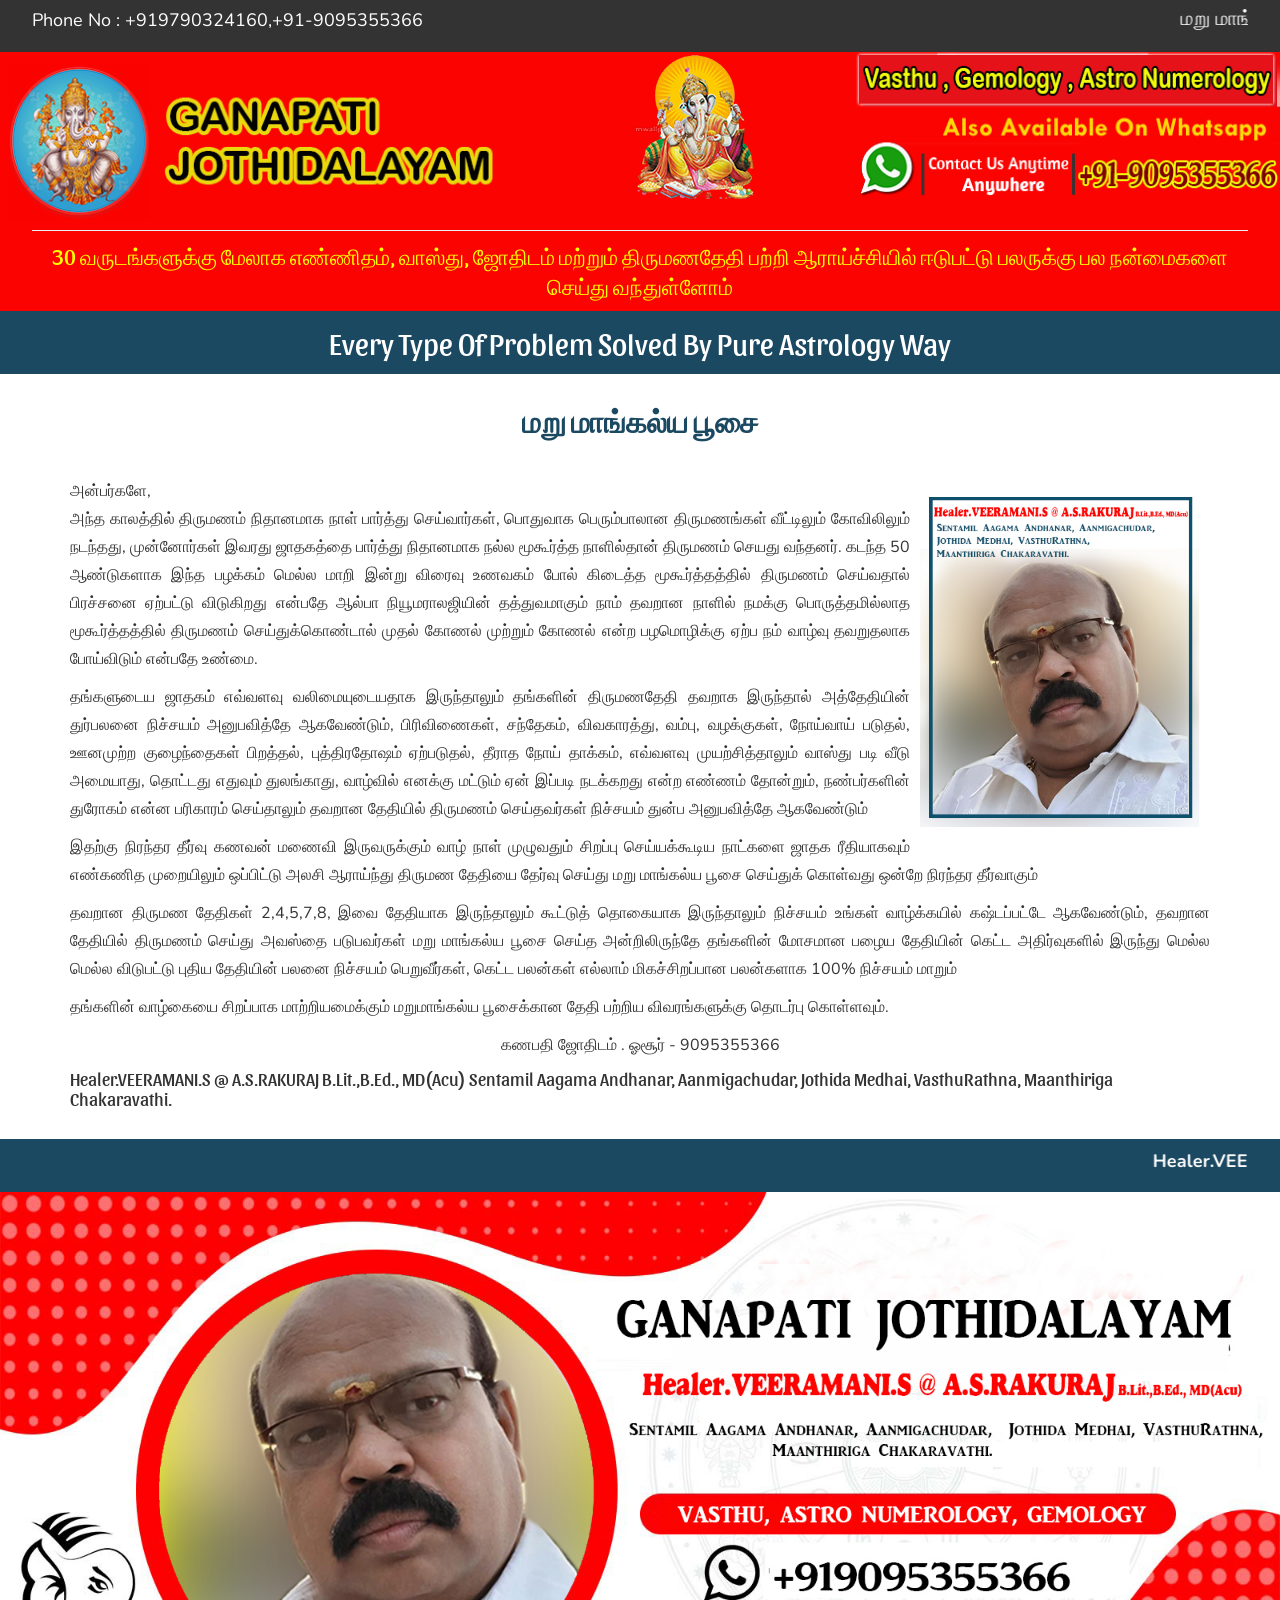
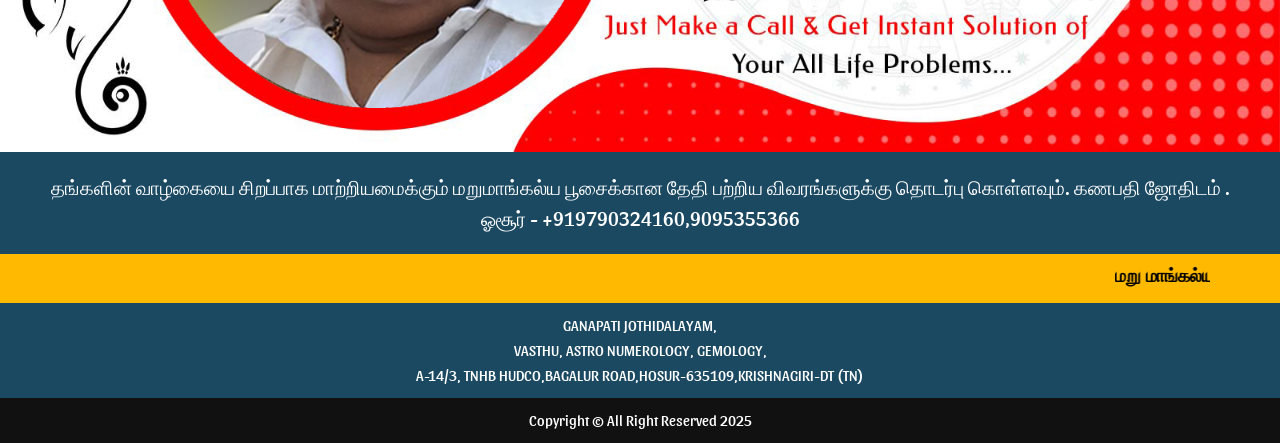
<file: marumangalyam.html>
<!DOCTYPE html>
<html lang="en">
<head>
    <title>Ganapati Jothidalayam - Best Astrologer in Hosur</title>
    <meta charset="utf-8">
    <meta name="viewport" content="width=device-width, initial-scale=1" />

    <link rel="stylesheet" href="use.fontawesome.com/releases/v5.8.1/css/all.css"> 
<script src="ajax.googleapis.com/ajax/libs/jquery/3.4.1/jquery.min.js"></script>
<script src="maxcdn.bootstrapcdn.com/bootstrap/3.4.0/js/bootstrap.min.js"></script>
<script type="text/javascript" src="cdnjs.cloudflare.com/ajax/libs/owl-carousel/1.3.3/owl.carousel.min.js"></script>
<link rel="stylesheet" href="cdnjs.cloudflare.com/ajax/libs/owl-carousel/1.3.3/owl.carousel.min.css">
<link rel="stylesheet" href="cdnjs.cloudflare.com/ajax/libs/owl-carousel/1.3.3/owl.theme.min.css">
    <link rel="stylesheet" type="text/css" href="css/style.css">
    <link rel="shortcut icon" href="favicon.ico" type="image/x-icon">
    <link rel="icon" href="favicon.ico" type="image/x-icon">
</head>
<body>
    <div class="container-fluid">
        <div class="row">
            <div class="col-xs-12 col-sm-12 top-nnew">

                <div class="main">
                    <div class="col-xs-12 col-sm-12 top-new2">
                        <div class="col-xs-12 col-sm-4 top-new3">
                            <div class="col-xs-12 col-sm-12 top-new4">
                                Phone No : +919790324160,+91-9095355366
					
                            </div>
                        </div>
                        <div class="col-xs-12 col-sm-8 top-new3">
                            <div class="col-xs-12 col-sm-12 top-new5">
                                <marquee scrollamount="4"> 
                                    மறு மாங்கல்ய பூசை, வாஸ்து, ஆல்பா அஸ்ரோ நியூமராலஜி,  அதிர்ஷ்ட கற்கள், மாந்திரிகம் தாந்திரிகம் மற்றும் மலர் மருத்துவம்,
 தரமான உருவேற்றப்பட்ட யந்திரங்கள், பரிகார பூஜைகள், பிரச்சனைகளை தீர்க்கும் வசிய சக்கரம்,
 வாஸ்துபடி வாழ செய்வேண்டிய நான்கு முக்கிய பூசைகள்,

						</marquee>
                            </div>
                        </div>

                    </div>
                </div>
            </div>
        </div>
    </div>
    <div class="container-fluid" style="background: #FA0300;">
        <div class="row">
            <div class="col-xs-12 col-sm-12 top-tex1">
                <div class="">
                    <div class="col-xs-12 col-sm-12 head-top2">
                        <div class="col-xs-12 col-sm-5 head-logo2">
                            <div class="col-xs-12 col-sm-12 head-logo3">
                                <a href="#">
                                    <img src="img/logo1.png" alt="Astrologer Acharya Shyam Sunder ji " title="Astrologer Acharya Shyam Sunder ji "></a>
                            </div>
                        </div>
                        <div class="col-xs-12 col-sm-3 head-texx2 hidden-xs">
                            <div class="col-xs-12 col-sm-12 head-logoo">
                                <img src="img/logo-center.png" alt="Om">
                            </div>
                        </div>

                        <div class="col-xs-12 col-sm-4 head-texx2">
                            <div class="col-xs-12 col-sm-12 head-logoo">
                                <img src="img/logo2.png" alt="People Are Satisfied">
                            </div>

                        </div>

                    </div>

                </div>
            </div>
        </div>
    </div>
    <div class="container-fluid" style="background: #FA0300;">
        <div class="row">
            <div class="col-xs-12 col-sm-12 head-banr1">
                <div class="main">
                    <div class="col-xs-12 col-sm-12 head-banr2">
                        <h4 style="color: yellow;">30 வருடங்களுக்கு மேலாக எண்ணிதம், வாஸ்து, ஜோதிடம் மற்றும் திருமணதேதி பற்றி ஆராய்ச்சியில் ஈடுபட்டு பலருக்கு பல நன்மைகளை செய்து வந்துள்ளோம்</h4>
                    </div>
                </div>
            </div>
        </div>
    </div>
     <script src="js/jquery-1.11.3.min.js" type="text/javascript"></script>
    <script src="js/jssor.slider-27.5.0.min.js" type="text/javascript"></script>
    <script type="text/javascript">
        jQuery(document).ready(function ($) {

            var jssor_1_SlideshowTransitions = [
              { $Duration: 500, $Delay: 12, $Cols: 10, $Rows: 5, $Opacity: 2, $Clip: 15, $SlideOut: true, $Formation: $JssorSlideshowFormations$.$FormationStraightStairs, $Assembly: 2049, $Easing: $Jease$.$OutQuad },
              { $Duration: 500, $Delay: 40, $Cols: 10, $Rows: 5, $Opacity: 2, $Clip: 15, $SlideOut: true, $Easing: $Jease$.$OutQuad },
              { $Duration: 1000, x: -0.2, $Delay: 20, $Cols: 16, $SlideOut: true, $Formation: $JssorSlideshowFormations$.$FormationStraight, $Assembly: 260, $Easing: { $Left: $Jease$.$InOutExpo, $Opacity: $Jease$.$InOutQuad }, $Opacity: 2, $Outside: true, $Round: { $Top: 0.5 } },
              { $Duration: 1600, y: -1, $Delay: 40, $Cols: 24, $SlideOut: true, $Formation: $JssorSlideshowFormations$.$FormationStraight, $Easing: $Jease$.$OutJump, $Round: { $Top: 1.5 } },
              { $Duration: 1200, x: 0.2, y: -0.1, $Delay: 16, $Cols: 10, $Rows: 5, $Opacity: 2, $Clip: 15, $During: { $Left: [0.3, 0.7], $Top: [0.3, 0.7] }, $Formation: $JssorSlideshowFormations$.$FormationStraightStairs, $Assembly: 260, $Easing: { $Left: $Jease$.$InWave, $Top: $Jease$.$InWave, $Clip: $Jease$.$OutQuad }, $Round: { $Left: 1.3, $Top: 2.5 } },
              { $Duration: 1500, x: 0.3, y: -0.3, $Delay: 20, $Cols: 10, $Rows: 5, $Opacity: 2, $Clip: 15, $During: { $Left: [0.2, 0.8], $Top: [0.2, 0.8] }, $Formation: $JssorSlideshowFormations$.$FormationStraightStairs, $Assembly: 260, $Easing: { $Left: $Jease$.$InJump, $Top: $Jease$.$InJump, $Clip: $Jease$.$OutQuad }, $Round: { $Left: 0.8, $Top: 2.5 } },
              { $Duration: 1500, x: 0.3, y: -0.3, $Delay: 20, $Cols: 10, $Rows: 5, $Opacity: 2, $Clip: 15, $During: { $Left: [0.1, 0.9], $Top: [0.1, 0.9] }, $SlideOut: true, $Formation: $JssorSlideshowFormations$.$FormationStraightStairs, $Assembly: 260, $Easing: { $Left: $Jease$.$InJump, $Top: $Jease$.$InJump, $Clip: $Jease$.$OutQuad }, $Round: { $Left: 0.8, $Top: 2.5 } }
            ];

            var jssor_1_options = {
                $AutoPlay: 1,
                $SlideshowOptions: {
                    $Class: $JssorSlideshowRunner$,
                    $Transitions: jssor_1_SlideshowTransitions,
                    $TransitionsOrder: 1
                },
                $ArrowNavigatorOptions: {
                    $Class: $JssorArrowNavigator$
                },
                $BulletNavigatorOptions: {
                    $Class: $JssorBulletNavigator$
                }
            };

            var jssor_1_slider = new $JssorSlider$("jssor_1", jssor_1_options);

            var MAX_WIDTH = 1600;

            function ScaleSlider() {
                var containerElement = jssor_1_slider.$Elmt.parentNode;
                var containerWidth = containerElement.clientWidth;

                if (containerWidth) {

                    var expectedWidth = Math.min(MAX_WIDTH || containerWidth, containerWidth);

                    jssor_1_slider.$ScaleWidth(expectedWidth);
                }
                else {
                    window.setTimeout(ScaleSlider, 30);
                }
            }

            ScaleSlider();

            $(window).bind("load", ScaleSlider);
            $(window).bind("resize", ScaleSlider);
            $(window).bind("orientationchange", ScaleSlider);
        });
    </script>
    <style>
        .jssorl-009-spin img {
            animation-name: jssorl-009-spin;
            animation-duration: 1.6s;
            animation-iteration-count: infinite;
            animation-timing-function: linear;
        }

        @keyframes jssorl-009-spin {
            from {
                transform: rotate(0deg);
            }

            to {
                transform: rotate(360deg);
            }
        }

        .jssorb053 .i {
            position: absolute;
            cursor: pointer;
        }

            .jssorb053 .i .b {
                fill: #fff;
                fill-opacity: 0.5;
            }

            .jssorb053 .i:hover .b {
                fill-opacity: .7;
            }

        .jssorb053 .iav .b {
            fill-opacity: 1;
        }

        .jssorb053 .i.idn {
            opacity: .3;
        }

        .jssora093 {
            display: block;
            position: absolute;
            cursor: pointer;
        }

            .jssora093 .c {
                fill: none;
                stroke: #fff;
                stroke-width: 500;
                stroke-miterlimit: 10;
            }

            .jssora093 .a {
                fill: none;
                stroke: #fff;
                stroke-width: 500;
                stroke-miterlimit: 10;
            }

            .jssora093:hover {
                opacity: .8;
            }

            .jssora093.jssora093dn {
                opacity: .6;
            }

            .jssora093.jssora093ds {
                opacity: .3;
                pointer-events: none;
            }
    </style>
   

    <div class="container-fluid">
        <div class="row">
            <div class="col-xs-12 col-sm-12 tex-ban1">
                <div class="main">
                    <div class="col-xs-12 col-sm-12 tex-ban3">
                        <div class="col-xs-12  col-sm-12 col-md-12 tex-ban2" style="text-align:center;">
                            <h4>Every Type Of Problem Solved By Pure Astrology Way</h4>
                        </div>
                    </div>
                </div>
            </div>
        </div>
    </div>

    <!---start tag linet-->



    <!---start about-->

    <div class="container-fluid">
        <div class="row">
            <div class="col-xs-12 col-sm-12 about-top1" id="about-us">
                <div class="container">
                    <div class="col-xs-12 col-sm-12 about-top2">
                        <div class="col-xs-12 col-sm-12 about-top3">
                            <h1>மறு மாங்கல்ய பூசை</h1>
                            
                        </div>
                        <div class="col-xs-12 col-sm-12 about-top4">
                            <img src="img/about.jpg" alt="Vedic Astrology Specialist" title="Vedic Astrology Specialist">

                             <p class="text-justify ">அன்பர்களே,<br>அந்த காலத்தில் திருமணம் நிதானமாக நாள் பார்த்து செய்வார்கள், பொதுவாக பெரும்பாலான திருமணங்கள் வீட்டிலும் கோவிலிலும் நடந்தது, முன்னோர்கள் இவரது ஜாதகத்தை பார்த்து நிதானமாக நல்ல மூகூர்த்த நாளில்தான் திருமணம்  செயது வந்தனர். கடந்த 50 ஆண்டுகளாக இந்த பழக்கம் மெல்ல மாறி இன்று விரைவு உணவகம் போல் கிடைத்த மூகூர்த்தத்தில் திருமணம் செய்வதால் பிரச்சனை ஏற்பட்டு விடுகிறது என்பதே ஆல்பா நியூமராலஜியின் தத்துவமாகும் நாம் தவறான நாளில் நமக்கு பொருத்தமில்லாத மூகூர்த்தத்தில் திருமணம் செய்துக்கொண்டால் முதல் கோணல் முற்றும்  கோணல் என்ற பழமொழிக்கு ஏற்ப நம் வாழ்வு தவறுதலாக போய்விடும் என்பதே உண்மை.</p>

        <p class="text-justify">
         தங்களுடைய ஜாதகம் எவ்வளவு வலிமையுடையதாக இருந்தாலும் தங்களின் திருமணதேதி தவறாக இருந்தால் அத்தேதியின் துர்பலனை நிச்சயம் அனுபவித்தே ஆகவேண்டும்,  பிரிவிணைகள், சந்தேகம், விவகாரத்து, வம்பு, வழக்குகள், நோய்வாய் படுதல், ஊனமுற்ற குழைந்தைகள் பிறத்தல், புத்திரதோஷம் ஏற்படுதல், தீராத நோய் தாக்கம், எவ்வளவு முயற்சித்தாலும் வாஸ்து படி வீடு அமையாது, தொட்டது எதுவும் துலங்காது, வாழ்வில் எனக்கு மட்டும் ஏன் இப்படி நடக்கறது என்ற எண்ணம் தோன்றும், நண்பர்களின் துரோகம் என்ன பரிகாரம் செய்தாலும் தவறான தேதியில் திருமணம் செய்தவர்கள் நிச்சயம் துன்ப அனுபவித்தே ஆகவேண்டும்   
        </p>

        <p class="text-justify">
இதற்கு நிரந்தர தீர்வு கணவன் மணைவி இருவருக்கும் வாழ் நாள் முழுவதும் சிறப்பு செய்யக்கூடிய நாட்களை ஜாதக ரீதியாகவும் எண்கணித முறையிலும் ஒப்பிட்டு அலசி ஆராய்ந்து திருமண தேதியை தேர்வு செய்து மறு மாங்கல்ய பூசை செய்துக் கொள்வது ஒன்றே நிரந்தர தீர்வாகும்</p>

 <p class="text-justify">தவறான திருமண தேதிகள் 2,4,5,7,8, இவை தேதியாக இருந்தாலும் கூட்டுத் தொகையாக இருந்தாலும் நிச்சயம் உங்கள் வாழ்க்கயில் கஷ்டப்பட்டே ஆகவேண்டும், தவறான தேதியில் திருமணம் செய்து அவஸ்தை படுபவர்கள் மறு மாங்கல்ய பூசை செய்த அன்றிலிருந்தே தங்களின் மோசமான பழைய தேதியின் கெட்ட அதிர்வுகளில் இருந்து மெல்ல மெல்ல விடுபட்டு புதிய தேதியின் பலனை நிச்சயம் பெறுவீர்கள், கெட்ட பலன்கள் எல்லாம் மிகச்சிறப்பான பலன்களாக 100% நிச்சயம் மாறும்</p>
 <p class="text-justify">தங்களின் வாழ்கையை சிறப்பாக மாற்றியமைக்கும் மறுமாங்கல்ய பூசைக்கான தேதி பற்றிய விவரங்களுக்கு தொடர்பு கொள்ளவும்.</p>
 <p class="text-center">கணபதி ஜோதிடம் . ஓசூர் - 9095355366</p>
                            <h4>Healer.VEERAMANI.S @ A.S.RAKURAJ B.Lit.,B.Ed., MD(Acu)
Sentamil Aagama Andhanar,   Aanmigachudar, Jothida Medhai, 
VasthuRathna, Maanthiriga Chakaravathi.
</h4>




                        </div>
                    </div>
                </div>
            </div>
        </div>
    </div>
    
    <div class="container-fluid">
        <div class="row">
            <div class="col-sm-12 head-markk1">
                <div class="main">
                    <div class="col-sm-12 head-markk2">
                        <marquee>Healer.VEERAMANI.S @ A.S.RAKURAJ B.Lit.,B.Ed., MD(Acu)
Sentamil Aagama Andhanar,   Aanmigachudar, Jothida Medhai, 
VasthuRathna, Maanthiriga Chakaravathi. Cell: +919790324160,9095355366,8248466099,8220374250

</marquee>
                    </div>
                </div>
            </div>
        </div>
    </div>
    <img src="img/slider4.jpg" />
    
    <div class="container-fluid">
        <div class="row">
            <div class="col-xs-12 col-sm-12 head-markk1">
                <div class="main">
                    <div class="col-xs-12 col-sm-12 head-mrrk2">
                        <h4>தங்களின் வாழ்கையை சிறப்பாக மாற்றியமைக்கும் மறுமாங்கல்ய பூசைக்கான தேதி பற்றிய விவரங்களுக்கு தொடர்பு கொள்ளவும்.
கணபதி ஜோதிடம் . ஓசூர் - +919790324160,9095355366
</h4>
                    </div>
                </div>
            </div>
        </div>
    </div>
   
    

   


    <div class="container-fluid">
        <div class="row">
            <div class="col-xs-12 col-sm-12 awards-top">
                <div class="container">
                    <div class="col-xs-12 col-sm-12 baner-btm1">
                        <marquee>மறு மாங்கல்ய பூசை, வாஸ்து, ஆல்பா அஸ்ரோ நியூமராலஜி,  அதிர்ஷ்ட கற்கள், மாந்திரிகம் தாந்திரிகம் மற்றும் மலர் மருத்துவம்,
 தரமான உருவேற்றப்பட்ட யந்திரங்கள், பரிகார பூஜைகள், பிரச்சனைகளை தீர்க்கும் வசிய சக்கரம்,
 வாஸ்துபடி வாழ செய்வேண்டிய நான்கு முக்கிய பூசைகள்,</marquee>
                    </div>
                </div>
            </div>
        </div>
    </div>


    <!---end awards-->


    <!---sart bottom baner-->

   
    <!---end bottom baner-->

    <!---start footer-->


    <div class="container-fluid">
        <div class="row">
            <div class="col-xs-12 col-sm-12 ftr-top">
                <div class="container">
                    <div class="col-xs-12 col-sm-12 ftr-top2">
                        <h4>GANAPATI JOTHIDALAYAM,<br>
   VASTHU, ASTRO NUMEROLOGY, GEMOLOGY, <br>
A-14/3, TNHB HUDCO,BAGALUR ROAD,HOSUR-635109,KRISHNAGIRI-DT (TN)
</h4>
                    </div>
                </div>
            </div>

            <div class="col-xs-12 col-sm-12 ftr-copy">
                <div class="main">
                    <div class="col-xs-12 col-sm-12 ftr-copy2">
                        <h4>Copyright © All Right Reserved 2025</h4>
                    </div>
                </div>
            </div>

        </div>
    </div>

    <!---end footer-->

    <div class="col-xs-12 col-sm-12 col-md-12 col-lg-12 fix">

        <ul class="end">

            <li class="phone ph-fx"><a href="tel:+919095355366" target="_top" data-attr="phone" data-toggle="tooltip" title="Contact">
                <div class="new-fr2">
                    <img src="img/call.png"></div>
            </a></li>
            <li class="what1 wh-fx"><a href="whatsapp://send?phone=+919095355366&amp;text=Hello!" target="_top" data-attr="whatsapp_contact" data-toggle="tooltip" title="Whatsapp">
                <img src="img/whatsapp1.png" class="element2"></a></li>

        </ul>
    </div>

</body>
</html>
</file>
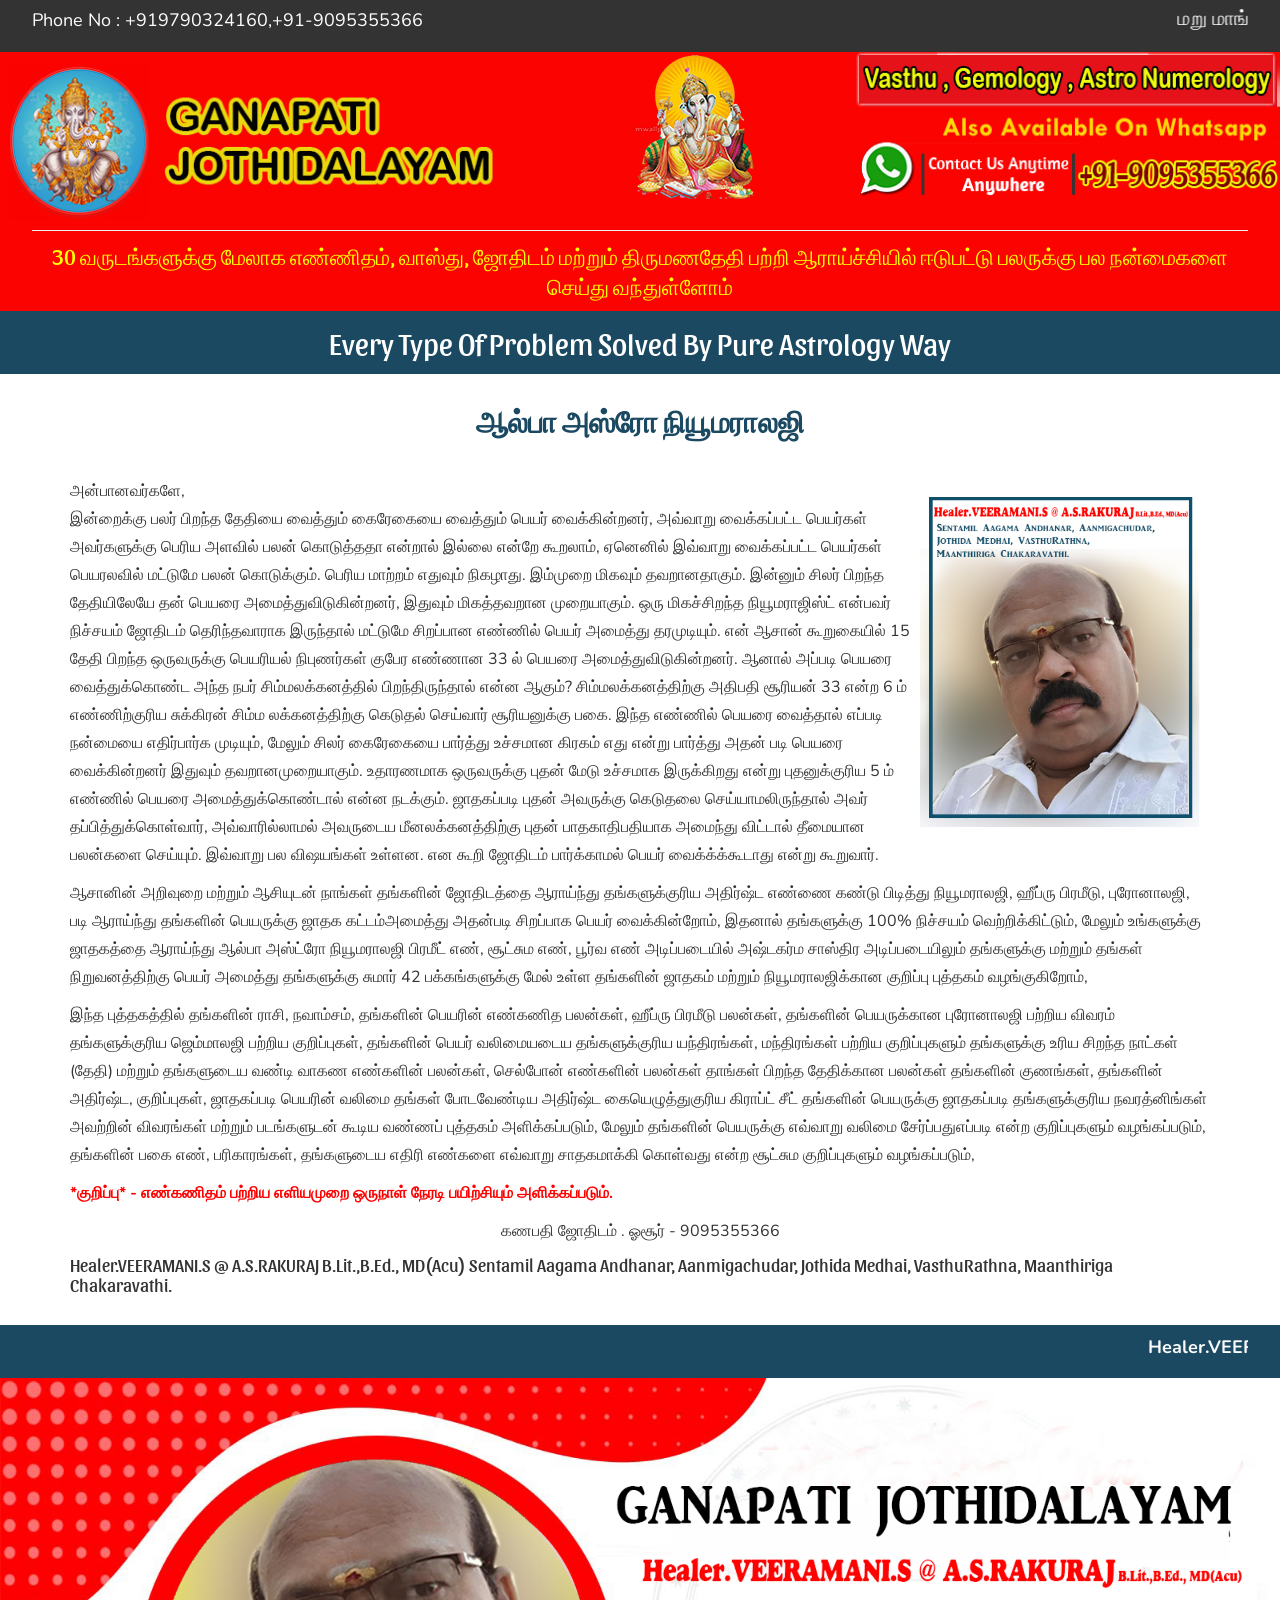
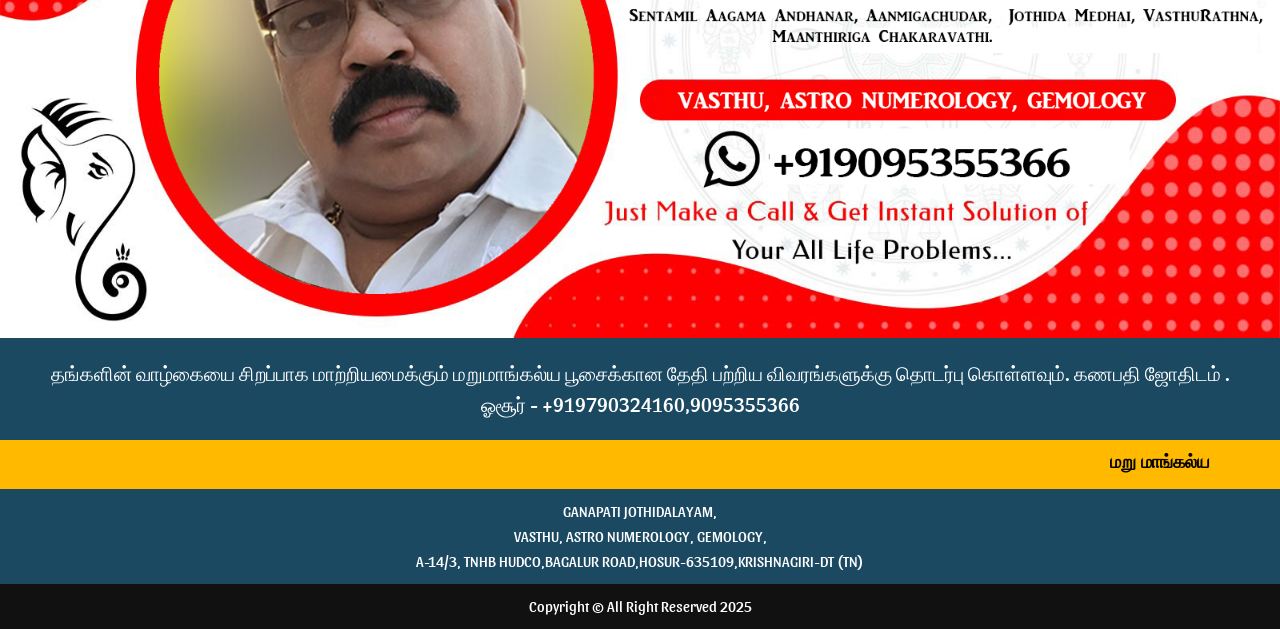
<file: numerology.html>
<!DOCTYPE html>
<html lang="en">
<head>
    <title>Ganapati Jothidalayam - Best Astrologer in Hosur</title>
    <meta charset="utf-8">
    <meta name="viewport" content="width=device-width, initial-scale=1" />

    <link rel="stylesheet" href="use.fontawesome.com/releases/v5.8.1/css/all.css"> 
<script src="ajax.googleapis.com/ajax/libs/jquery/3.4.1/jquery.min.js"></script>
<script src="maxcdn.bootstrapcdn.com/bootstrap/3.4.0/js/bootstrap.min.js"></script>
<script type="text/javascript" src="cdnjs.cloudflare.com/ajax/libs/owl-carousel/1.3.3/owl.carousel.min.js"></script>
<link rel="stylesheet" href="cdnjs.cloudflare.com/ajax/libs/owl-carousel/1.3.3/owl.carousel.min.css">
<link rel="stylesheet" href="cdnjs.cloudflare.com/ajax/libs/owl-carousel/1.3.3/owl.theme.min.css">
    <link rel="stylesheet" type="text/css" href="css/style.css">
    <link rel="shortcut icon" href="favicon.ico" type="image/x-icon">
    <link rel="icon" href="favicon.ico" type="image/x-icon">
</head>
<body>
    <div class="container-fluid">
        <div class="row">
            <div class="col-xs-12 col-sm-12 top-nnew">

                <div class="main">
                    <div class="col-xs-12 col-sm-12 top-new2">
                        <div class="col-xs-12 col-sm-4 top-new3">
                            <div class="col-xs-12 col-sm-12 top-new4">
                                Phone No : +919790324160,+91-9095355366
					
                            </div>
                        </div>
                        <div class="col-xs-12 col-sm-8 top-new3">
                            <div class="col-xs-12 col-sm-12 top-new5">
                                <marquee scrollamount="4"> 
                                    மறு மாங்கல்ய பூசை, வாஸ்து, ஆல்பா அஸ்ரோ நியூமராலஜி,  அதிர்ஷ்ட கற்கள், மாந்திரிகம் தாந்திரிகம் மற்றும் மலர் மருத்துவம்,
 தரமான உருவேற்றப்பட்ட யந்திரங்கள், பரிகார பூஜைகள், பிரச்சனைகளை தீர்க்கும் வசிய சக்கரம்,
 வாஸ்துபடி வாழ செய்வேண்டிய நான்கு முக்கிய பூசைகள்,

						</marquee>
                            </div>
                        </div>

                    </div>
                </div>
            </div>
        </div>
    </div>
    <div class="container-fluid" style="background: #FA0300;">
        <div class="row">
            <div class="col-xs-12 col-sm-12 top-tex1">
                <div class="">
                    <div class="col-xs-12 col-sm-12 head-top2">
                        <div class="col-xs-12 col-sm-5 head-logo2">
                            <div class="col-xs-12 col-sm-12 head-logo3">
                                <a href="#">
                                    <img src="img/logo1.png" alt="Astrologer Acharya Shyam Sunder ji " title="Astrologer Acharya Shyam Sunder ji "></a>
                            </div>
                        </div>
                        <div class="col-xs-12 col-sm-3 head-texx2 hidden-xs">
                            <div class="col-xs-12 col-sm-12 head-logoo">
                                <img src="img/logo-center.png" alt="Om">
                            </div>
                        </div>

                        <div class="col-xs-12 col-sm-4 head-texx2">
                            <div class="col-xs-12 col-sm-12 head-logoo">
                                <img src="img/logo2.png" alt="People Are Satisfied">
                            </div>

                        </div>

                    </div>

                </div>
            </div>
        </div>
    </div>
    <div class="container-fluid" style="background: #FA0300;">
        <div class="row">
            <div class="col-xs-12 col-sm-12 head-banr1">
                <div class="main">
                    <div class="col-xs-12 col-sm-12 head-banr2">
                        <h4 style="color: yellow;">30 வருடங்களுக்கு மேலாக எண்ணிதம், வாஸ்து, ஜோதிடம் மற்றும் திருமணதேதி பற்றி ஆராய்ச்சியில் ஈடுபட்டு பலருக்கு பல நன்மைகளை செய்து வந்துள்ளோம்</h4>
                    </div>
                </div>
            </div>
        </div>
    </div>
     <script src="js/jquery-1.11.3.min.js" type="text/javascript"></script>
    <script src="js/jssor.slider-27.5.0.min.js" type="text/javascript"></script>
    <script type="text/javascript">
        jQuery(document).ready(function ($) {

            var jssor_1_SlideshowTransitions = [
              { $Duration: 500, $Delay: 12, $Cols: 10, $Rows: 5, $Opacity: 2, $Clip: 15, $SlideOut: true, $Formation: $JssorSlideshowFormations$.$FormationStraightStairs, $Assembly: 2049, $Easing: $Jease$.$OutQuad },
              { $Duration: 500, $Delay: 40, $Cols: 10, $Rows: 5, $Opacity: 2, $Clip: 15, $SlideOut: true, $Easing: $Jease$.$OutQuad },
              { $Duration: 1000, x: -0.2, $Delay: 20, $Cols: 16, $SlideOut: true, $Formation: $JssorSlideshowFormations$.$FormationStraight, $Assembly: 260, $Easing: { $Left: $Jease$.$InOutExpo, $Opacity: $Jease$.$InOutQuad }, $Opacity: 2, $Outside: true, $Round: { $Top: 0.5 } },
              { $Duration: 1600, y: -1, $Delay: 40, $Cols: 24, $SlideOut: true, $Formation: $JssorSlideshowFormations$.$FormationStraight, $Easing: $Jease$.$OutJump, $Round: { $Top: 1.5 } },
              { $Duration: 1200, x: 0.2, y: -0.1, $Delay: 16, $Cols: 10, $Rows: 5, $Opacity: 2, $Clip: 15, $During: { $Left: [0.3, 0.7], $Top: [0.3, 0.7] }, $Formation: $JssorSlideshowFormations$.$FormationStraightStairs, $Assembly: 260, $Easing: { $Left: $Jease$.$InWave, $Top: $Jease$.$InWave, $Clip: $Jease$.$OutQuad }, $Round: { $Left: 1.3, $Top: 2.5 } },
              { $Duration: 1500, x: 0.3, y: -0.3, $Delay: 20, $Cols: 10, $Rows: 5, $Opacity: 2, $Clip: 15, $During: { $Left: [0.2, 0.8], $Top: [0.2, 0.8] }, $Formation: $JssorSlideshowFormations$.$FormationStraightStairs, $Assembly: 260, $Easing: { $Left: $Jease$.$InJump, $Top: $Jease$.$InJump, $Clip: $Jease$.$OutQuad }, $Round: { $Left: 0.8, $Top: 2.5 } },
              { $Duration: 1500, x: 0.3, y: -0.3, $Delay: 20, $Cols: 10, $Rows: 5, $Opacity: 2, $Clip: 15, $During: { $Left: [0.1, 0.9], $Top: [0.1, 0.9] }, $SlideOut: true, $Formation: $JssorSlideshowFormations$.$FormationStraightStairs, $Assembly: 260, $Easing: { $Left: $Jease$.$InJump, $Top: $Jease$.$InJump, $Clip: $Jease$.$OutQuad }, $Round: { $Left: 0.8, $Top: 2.5 } }
            ];

            var jssor_1_options = {
                $AutoPlay: 1,
                $SlideshowOptions: {
                    $Class: $JssorSlideshowRunner$,
                    $Transitions: jssor_1_SlideshowTransitions,
                    $TransitionsOrder: 1
                },
                $ArrowNavigatorOptions: {
                    $Class: $JssorArrowNavigator$
                },
                $BulletNavigatorOptions: {
                    $Class: $JssorBulletNavigator$
                }
            };

            var jssor_1_slider = new $JssorSlider$("jssor_1", jssor_1_options);

            var MAX_WIDTH = 1600;

            function ScaleSlider() {
                var containerElement = jssor_1_slider.$Elmt.parentNode;
                var containerWidth = containerElement.clientWidth;

                if (containerWidth) {

                    var expectedWidth = Math.min(MAX_WIDTH || containerWidth, containerWidth);

                    jssor_1_slider.$ScaleWidth(expectedWidth);
                }
                else {
                    window.setTimeout(ScaleSlider, 30);
                }
            }

            ScaleSlider();

            $(window).bind("load", ScaleSlider);
            $(window).bind("resize", ScaleSlider);
            $(window).bind("orientationchange", ScaleSlider);
        });
    </script>
    <style>
        .jssorl-009-spin img {
            animation-name: jssorl-009-spin;
            animation-duration: 1.6s;
            animation-iteration-count: infinite;
            animation-timing-function: linear;
        }

        @keyframes jssorl-009-spin {
            from {
                transform: rotate(0deg);
            }

            to {
                transform: rotate(360deg);
            }
        }

        .jssorb053 .i {
            position: absolute;
            cursor: pointer;
        }

            .jssorb053 .i .b {
                fill: #fff;
                fill-opacity: 0.5;
            }

            .jssorb053 .i:hover .b {
                fill-opacity: .7;
            }

        .jssorb053 .iav .b {
            fill-opacity: 1;
        }

        .jssorb053 .i.idn {
            opacity: .3;
        }

        .jssora093 {
            display: block;
            position: absolute;
            cursor: pointer;
        }

            .jssora093 .c {
                fill: none;
                stroke: #fff;
                stroke-width: 500;
                stroke-miterlimit: 10;
            }

            .jssora093 .a {
                fill: none;
                stroke: #fff;
                stroke-width: 500;
                stroke-miterlimit: 10;
            }

            .jssora093:hover {
                opacity: .8;
            }

            .jssora093.jssora093dn {
                opacity: .6;
            }

            .jssora093.jssora093ds {
                opacity: .3;
                pointer-events: none;
            }
    </style>
    

    <!---start tag line-->

    <div class="container-fluid">
        <div class="row">
            <div class="col-xs-12 col-sm-12 tex-ban1">
                <div class="main">
                    <div class="col-xs-12 col-sm-12 tex-ban3">
                        <div class="col-xs-12  col-sm-12 col-md-12 tex-ban2" style="text-align:center;">
                            <h4>Every Type Of Problem Solved By Pure Astrology Way</h4>
                        </div>
                    </div>
                </div>
            </div>
        </div>
    </div>

    <!---start tag linet-->



    <!---start about-->

    <div class="container-fluid">
        <div class="row">
            <div class="col-xs-12 col-sm-12 about-top1" id="about-us">
                <div class="container">
                    <div class="col-xs-12 col-sm-12 about-top2">
                        <div class="col-xs-12 col-sm-12 about-top3">
                            <h1>ஆல்பா அஸ்ரோ நியூமராலஜி</h1>
                            
                        </div>
                        <div class="col-xs-12 col-sm-12 about-top4">
                            <img src="img/about.jpg" alt="Vedic Astrology Specialist" title="Vedic Astrology Specialist">
<p>
          அன்பானவர்களே,<br>
இன்றைக்கு பலர் பிறந்த தேதியை வைத்தும் கைரேகையை வைத்தும் பெயர் வைக்கின்றனர், அவ்வாறு வைக்கப்பட்ட பெயர்கள் அவர்களுக்கு பெரிய அளவில் பலன் கொடுத்ததா என்றால் இல்லை என்றே கூறலாம், ஏனெனில் இவ்வாறு வைக்கப்பட்ட பெயர்கள் பெயரலவில் மட்டுமே பலன் கொடுக்கும். பெரிய மாற்றம் எதுவும் நிகழாது. இம்முறை மிகவும் தவறானதாகும். இன்னும் சிலர் பிறந்த தேதியிலேயே தன் பெயரை அமைத்துவிடுகின்றனர், இதுவும் மிகத்தவறான முறையாகும். ஒரு மிகச்சிறந்த நியூமராஜிஸ்ட் என்பவர் நிச்சயம் ஜோதிடம் தெரிந்தவாராக இருந்தால் மட்டுமே சிறப்பான எண்ணில் பெயர் அமைத்து தரமுடியும். என் ஆசான் கூறுகையில் 15 தேதி பிறந்த ஒருவருக்கு பெயரியல் நிபுணர்கள் குபேர எண்ணான 33 ல் பெயரை அமைத்துவிடுகின்றனர். ஆனால் அப்படி பெயரை வைத்துக்கொண்ட அந்த நபர் சிம்மலக்கனத்தில் பிறந்திருந்தால் என்ன ஆகும்? சிம்மலக்கனத்திற்கு அதிபதி சூரியன் 33 என்ற 6 ம் எண்ணிற்குரிய சுக்கிரன் சிம்ம லக்கனத்திற்கு கெடுதல் செய்வார் சூரியனுக்கு பகை. இந்த எண்ணில் பெயரை வைத்தால் எப்படி நன்மையை எதிர்பார்க முடியும்,   மேலும் சிலர் கைரேகையை பார்த்து உச்சமான கிரகம் எது என்று பார்த்து அதன் படி பெயரை வைக்கின்றனர் இதுவும் தவறானமுறையாகும். உதாரணமாக ஒருவருக்கு புதன் மேடு உச்சமாக இருக்கிறது என்று புதனுக்குரிய 5 ம் எண்ணில் பெயரை அமைத்துக்கொண்டால் என்ன நடக்கும். ஜாதகப்படி புதன் அவருக்கு கெடுதலை செய்யாமலிருந்தால் அவர் தப்பித்துக்கொள்வார், அவ்வாரில்லாமல் அவருடைய மீனலக்கனத்திற்கு புதன் பாதகாதிபதியாக அமைந்து விட்டால் தீமையான பலன்களை செய்யும். இவ்வாறு பல விஷயங்கள் உள்ளன. என கூறி ஜோதிடம் பார்க்காமல் பெயர் வைக்க்க்கூடாது என்று கூறுவார்.
  
        </p>

         <p>
            ஆசானின் அறிவுறை மற்றும் ஆசியுடன் நாங்கள் தங்களின் ஜோதிடத்தை ஆராய்ந்து தங்களுக்குரிய அதிர்ஷ்ட எண்ணை கண்டு பிடித்து நியூமராலஜி, ஹீப்ரு பிரமீடு, புரோனாலஜி, படி ஆராய்ந்து தங்களின் பெயருக்கு ஜாதக கட்டம்அமைத்து அதன்படி சிறப்பாக பெயர் வைக்கின்றோம், இதனால் தங்களுக்கு 100% நிச்சயம் வெற்றிக்கிட்டும், மேலும் உங்களுக்கு ஜாதகத்தை ஆராய்ந்து ஆல்பா அஸ்ட்ரோ நியூமராலஜி பிரமீட் எண், சூட்சும எண், பூர்வ எண் அடிப்படையில் அஷ்டகர்ம சாஸ்திர அடிப்படையிலும் தங்களுக்கு மற்றும் தங்கள் நிறுவனத்திற்கு பெயர் அமைத்து தங்களுக்கு சுமார் 42 பக்கங்களுக்கு மேல் உள்ள தங்களின் ஜாதகம் மற்றும் நியூமராலஜிக்கான குறிப்பு புத்தகம் வழங்குகிறோம், 
        </p>

         <p>
            இந்த புத்தகத்தில் தங்களின் ராசி, நவாம்சம், தங்களின் பெயரின் எண்கணித பலன்கள், ஹீப்ரு பிரமீடு பலன்கள், தங்களின் பெயருக்கான புரோனாலஜி பற்றிய விவரம் தங்களுக்குரிய ஜெம்மாலஜி பற்றிய குறிப்புகள், தங்களின் பெயர் வலிமையடைய தங்களுக்குரிய யந்திரங்கள், மந்திரங்கள் பற்றிய குறிப்புகளும் தங்களுக்கு உரிய சிறந்த நாட்கள் (தேதி) மற்றும் தங்களுடைய வண்டி வாகண எண்களின் பலன்கள், செல்போன் எண்களின் பலன்கள் தாங்கள் பிறந்த தேதிக்கான பலன்கள் தங்களின் குணங்கள், தங்களின் அதிர்ஷ்ட, குறிப்புகள், ஜாதகப்படி பெயரின் வலிமை தங்கள் போடவேண்டிய அதிர்ஷ்ட கையெழுத்துகுரிய கிராப்ட் சீட் தங்களின் பெயருக்கு ஜாதகப்படி தங்களுக்குரிய நவரத்னிங்கள் அவற்றின் விவரங்கள் மற்றும் படங்களுடன் கூடிய வண்ணப் புத்தகம் அளிக்கப்படும், மேலும் தங்களின் பெயருக்கு எவ்வாறு வலிமை சேர்ப்பதுஎப்படி என்ற குறிப்புகளும் வழங்கப்படும், தங்களின் பகை எண், பரிகாரங்கள், தங்களுடைய எதிரி எண்களை எவ்வாறு சாதகமாக்கி கொள்வது என்ற சூட்சும குறிப்புகளும் வழங்கப்படும்,
        </p>

         <p>
             <b style="color: red">*குறிப்பு* - எண்கணிதம் பற்றிய எளியமுறை ஒருநாள் நேரடி பயிற்சியும் அளிக்கப்படும்.</b>
        </p>
 <p class="text-center">கணபதி ஜோதிடம் . ஓசூர் - 9095355366</p>
                            <h4>Healer.VEERAMANI.S @ A.S.RAKURAJ B.Lit.,B.Ed., MD(Acu)
Sentamil Aagama Andhanar,   Aanmigachudar, Jothida Medhai, 
VasthuRathna, Maanthiriga Chakaravathi.
</h4>




                        </div>
                    </div>
                </div>
            </div>
        </div>
    </div>
    
    <div class="container-fluid">
        <div class="row">
            <div class="col-sm-12 head-markk1">
                <div class="main">
                    <div class="col-sm-12 head-markk2">
                        <marquee>Healer.VEERAMANI.S @ A.S.RAKURAJ B.Lit.,B.Ed., MD(Acu)
Sentamil Aagama Andhanar,   Aanmigachudar, Jothida Medhai, 
VasthuRathna, Maanthiriga Chakaravathi. Cell: +919790324160,9095355366,8248466099,8220374250

</marquee>
                    </div>
                </div>
            </div>
        </div>
    </div>
    <img src="img/slider4.jpg" />
    
    <div class="container-fluid">
        <div class="row">
            <div class="col-xs-12 col-sm-12 head-markk1">
                <div class="main">
                    <div class="col-xs-12 col-sm-12 head-mrrk2">
                        <h4>தங்களின் வாழ்கையை சிறப்பாக மாற்றியமைக்கும் மறுமாங்கல்ய பூசைக்கான தேதி பற்றிய விவரங்களுக்கு தொடர்பு கொள்ளவும்.
கணபதி ஜோதிடம் . ஓசூர் - +919790324160,9095355366
</h4>
                    </div>
                </div>
            </div>
        </div>
    </div>
   
    

   


    <div class="container-fluid">
        <div class="row">
            <div class="col-xs-12 col-sm-12 awards-top">
                <div class="container">
                    <div class="col-xs-12 col-sm-12 baner-btm1">
                        <marquee>மறு மாங்கல்ய பூசை, வாஸ்து, ஆல்பா அஸ்ரோ நியூமராலஜி,  அதிர்ஷ்ட கற்கள், மாந்திரிகம் தாந்திரிகம் மற்றும் மலர் மருத்துவம்,
 தரமான உருவேற்றப்பட்ட யந்திரங்கள், பரிகார பூஜைகள், பிரச்சனைகளை தீர்க்கும் வசிய சக்கரம்,
 வாஸ்துபடி வாழ செய்வேண்டிய நான்கு முக்கிய பூசைகள்,</marquee>
                    </div>
                </div>
            </div>
        </div>
    </div>


    <!---end awards-->


    <!---sart bottom baner-->

   
    <!---end bottom baner-->

    <!---start footer-->


    <div class="container-fluid">
        <div class="row">
            <div class="col-xs-12 col-sm-12 ftr-top">
                <div class="container">
                    <div class="col-xs-12 col-sm-12 ftr-top2">
                        <h4>GANAPATI JOTHIDALAYAM,<br>
   VASTHU, ASTRO NUMEROLOGY, GEMOLOGY, <br>
A-14/3, TNHB HUDCO,BAGALUR ROAD,HOSUR-635109,KRISHNAGIRI-DT (TN)
</h4>
                    </div>
                </div>
            </div>

            <div class="col-xs-12 col-sm-12 ftr-copy">
                <div class="main">
                    <div class="col-xs-12 col-sm-12 ftr-copy2">
                        <h4>Copyright © All Right Reserved 2025</h4>
                    </div>
                </div>
            </div>

        </div>
    </div>

    <!---end footer-->

    <div class="col-xs-12 col-sm-12 col-md-12 col-lg-12 fix">

        <ul class="end">

            <li class="phone ph-fx"><a href="tel:+919095355366" target="_top" data-attr="phone" data-toggle="tooltip" title="Contact">
                <div class="new-fr2">
                    <img src="img/call.png"></div>
            </a></li>
            <li class="what1 wh-fx"><a href="whatsapp://send?phone=+919095355366&amp;text=Hello!" target="_top" data-attr="whatsapp_contact" data-toggle="tooltip" title="Whatsapp">
                <img src="img/whatsapp1.png" class="element2"></a></li>

        </ul>
    </div>

</body>
</html>
</file>
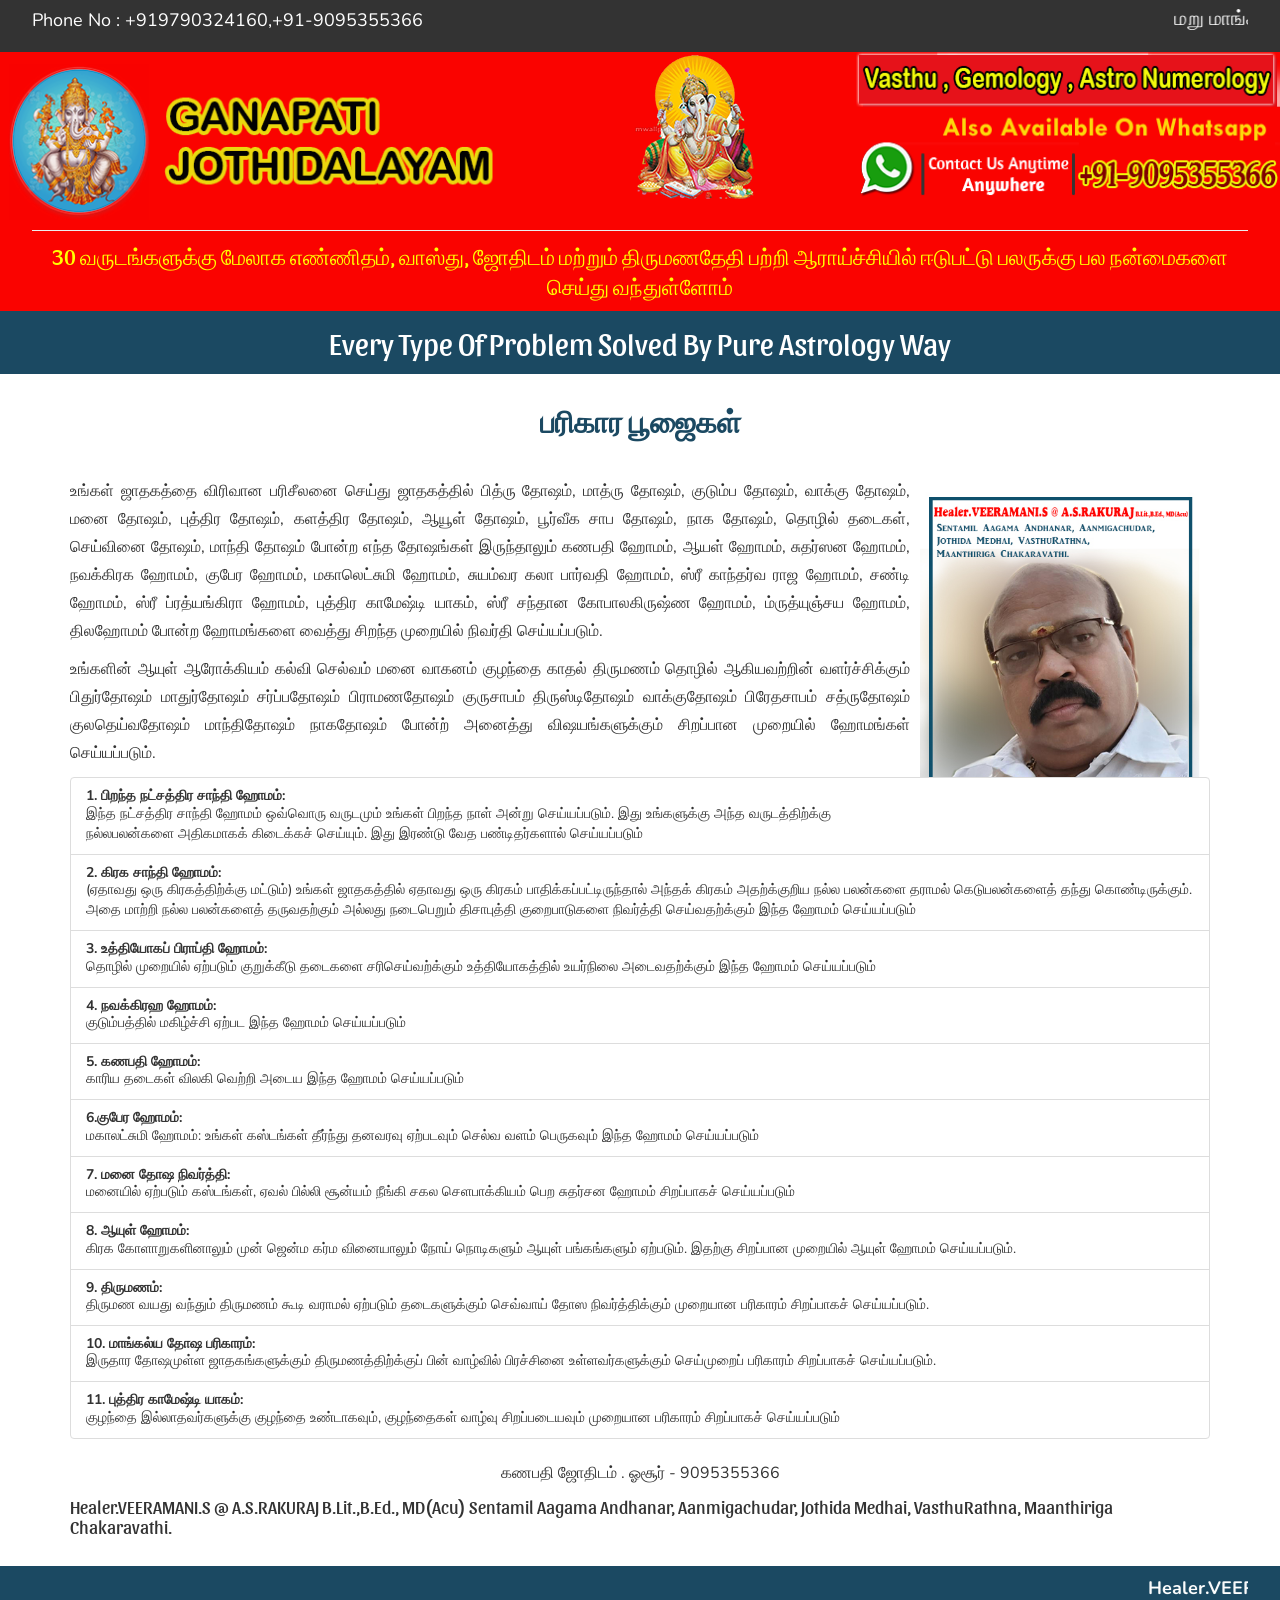
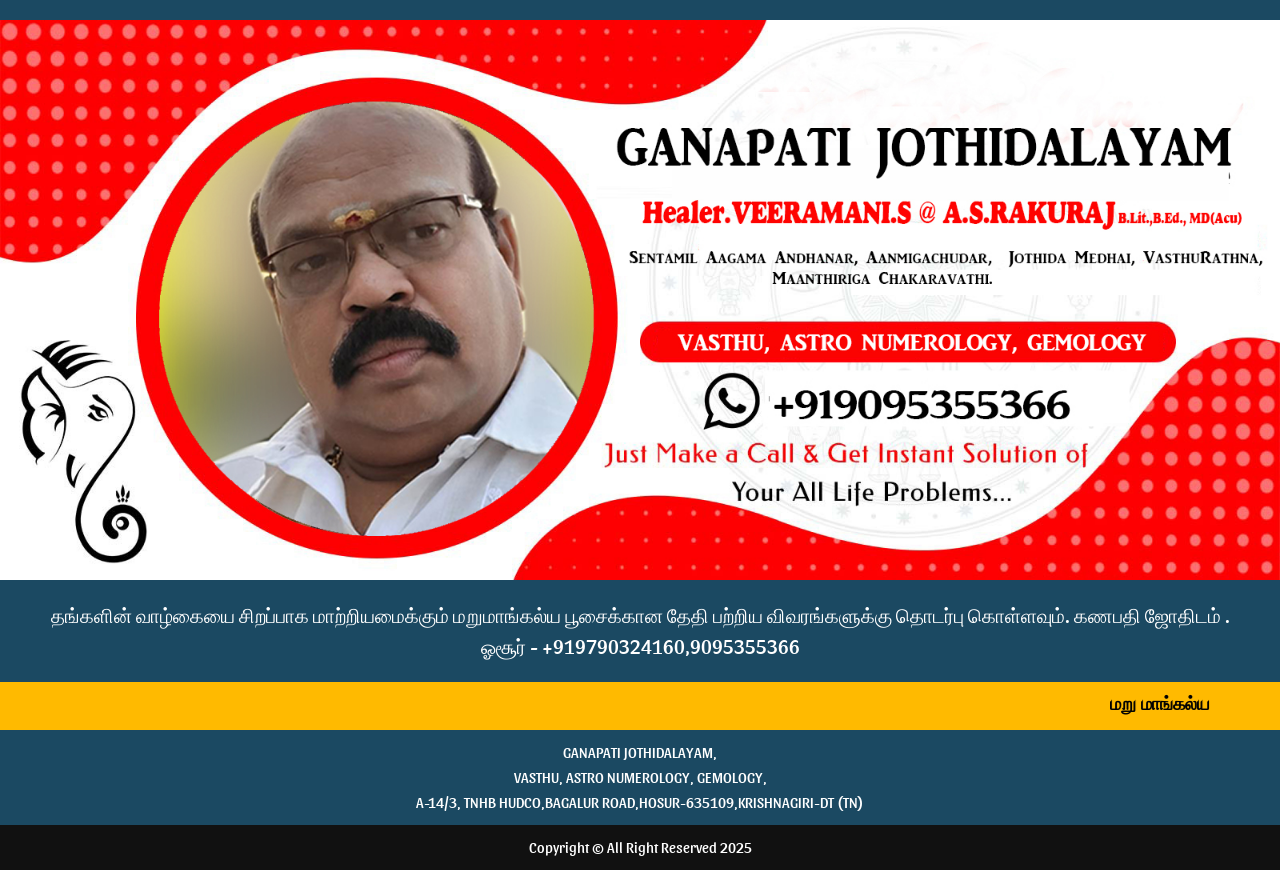
<file: poojai.html>
<!DOCTYPE html>
<html lang="en">
<head>
    <title>Ganapati Jothidalayam - Best Astrologer in Hosur</title>
    <meta charset="utf-8">
    <meta name="viewport" content="width=device-width, initial-scale=1" />

    <link rel="stylesheet" href="use.fontawesome.com/releases/v5.8.1/css/all.css"> 
<script src="ajax.googleapis.com/ajax/libs/jquery/3.4.1/jquery.min.js"></script>
<script src="maxcdn.bootstrapcdn.com/bootstrap/3.4.0/js/bootstrap.min.js"></script>
<script type="text/javascript" src="cdnjs.cloudflare.com/ajax/libs/owl-carousel/1.3.3/owl.carousel.min.js"></script>
<link rel="stylesheet" href="cdnjs.cloudflare.com/ajax/libs/owl-carousel/1.3.3/owl.carousel.min.css">
<link rel="stylesheet" href="cdnjs.cloudflare.com/ajax/libs/owl-carousel/1.3.3/owl.theme.min.css">
    <link rel="stylesheet" type="text/css" href="css/style.css">
    <link rel="shortcut icon" href="favicon.ico" type="image/x-icon">
    <link rel="icon" href="favicon.ico" type="image/x-icon">
</head>
<body>
    <div class="container-fluid">
        <div class="row">
            <div class="col-xs-12 col-sm-12 top-nnew">

                <div class="main">
                    <div class="col-xs-12 col-sm-12 top-new2">
                        <div class="col-xs-12 col-sm-4 top-new3">
                            <div class="col-xs-12 col-sm-12 top-new4">
                                Phone No : +919790324160,+91-9095355366
					
                            </div>
                        </div>
                        <div class="col-xs-12 col-sm-8 top-new3">
                            <div class="col-xs-12 col-sm-12 top-new5">
                                <marquee scrollamount="4"> 
                                    மறு மாங்கல்ய பூசை, வாஸ்து, ஆல்பா அஸ்ரோ நியூமராலஜி,  அதிர்ஷ்ட கற்கள், மாந்திரிகம் தாந்திரிகம் மற்றும் மலர் மருத்துவம்,
 தரமான உருவேற்றப்பட்ட யந்திரங்கள், பரிகார பூஜைகள், பிரச்சனைகளை தீர்க்கும் வசிய சக்கரம்,
 வாஸ்துபடி வாழ செய்வேண்டிய நான்கு முக்கிய பூசைகள்,

						</marquee>
                            </div>
                        </div>

                    </div>
                </div>
            </div>
        </div>
    </div>
    <div class="container-fluid" style="background: #FA0300;">
        <div class="row">
            <div class="col-xs-12 col-sm-12 top-tex1">
                <div class="">
                    <div class="col-xs-12 col-sm-12 head-top2">
                        <div class="col-xs-12 col-sm-5 head-logo2">
                            <div class="col-xs-12 col-sm-12 head-logo3">
                                <a href="#">
                                    <img src="img/logo1.png" alt="Astrologer Acharya Shyam Sunder ji " title="Astrologer Acharya Shyam Sunder ji "></a>
                            </div>
                        </div>
                        <div class="col-xs-12 col-sm-3 head-texx2 hidden-xs">
                            <div class="col-xs-12 col-sm-12 head-logoo">
                                <img src="img/logo-center.png" alt="Om">
                            </div>
                        </div>

                        <div class="col-xs-12 col-sm-4 head-texx2">
                            <div class="col-xs-12 col-sm-12 head-logoo">
                                <img src="img/logo2.png" alt="People Are Satisfied">
                            </div>

                        </div>

                    </div>

                </div>
            </div>
        </div>
    </div>
    <div class="container-fluid" style="background: #FA0300;">
        <div class="row">
            <div class="col-xs-12 col-sm-12 head-banr1">
                <div class="main">
                    <div class="col-xs-12 col-sm-12 head-banr2">
                        <h4 style="color: yellow;">30 வருடங்களுக்கு மேலாக எண்ணிதம், வாஸ்து, ஜோதிடம் மற்றும் திருமணதேதி பற்றி ஆராய்ச்சியில் ஈடுபட்டு பலருக்கு பல நன்மைகளை செய்து வந்துள்ளோம்</h4>
                    </div>
                </div>
            </div>
        </div>
    </div>
     <script src="js/jquery-1.11.3.min.js" type="text/javascript"></script>
    <script src="js/jssor.slider-27.5.0.min.js" type="text/javascript"></script>
    <script type="text/javascript">
        jQuery(document).ready(function ($) {

            var jssor_1_SlideshowTransitions = [
              { $Duration: 500, $Delay: 12, $Cols: 10, $Rows: 5, $Opacity: 2, $Clip: 15, $SlideOut: true, $Formation: $JssorSlideshowFormations$.$FormationStraightStairs, $Assembly: 2049, $Easing: $Jease$.$OutQuad },
              { $Duration: 500, $Delay: 40, $Cols: 10, $Rows: 5, $Opacity: 2, $Clip: 15, $SlideOut: true, $Easing: $Jease$.$OutQuad },
              { $Duration: 1000, x: -0.2, $Delay: 20, $Cols: 16, $SlideOut: true, $Formation: $JssorSlideshowFormations$.$FormationStraight, $Assembly: 260, $Easing: { $Left: $Jease$.$InOutExpo, $Opacity: $Jease$.$InOutQuad }, $Opacity: 2, $Outside: true, $Round: { $Top: 0.5 } },
              { $Duration: 1600, y: -1, $Delay: 40, $Cols: 24, $SlideOut: true, $Formation: $JssorSlideshowFormations$.$FormationStraight, $Easing: $Jease$.$OutJump, $Round: { $Top: 1.5 } },
              { $Duration: 1200, x: 0.2, y: -0.1, $Delay: 16, $Cols: 10, $Rows: 5, $Opacity: 2, $Clip: 15, $During: { $Left: [0.3, 0.7], $Top: [0.3, 0.7] }, $Formation: $JssorSlideshowFormations$.$FormationStraightStairs, $Assembly: 260, $Easing: { $Left: $Jease$.$InWave, $Top: $Jease$.$InWave, $Clip: $Jease$.$OutQuad }, $Round: { $Left: 1.3, $Top: 2.5 } },
              { $Duration: 1500, x: 0.3, y: -0.3, $Delay: 20, $Cols: 10, $Rows: 5, $Opacity: 2, $Clip: 15, $During: { $Left: [0.2, 0.8], $Top: [0.2, 0.8] }, $Formation: $JssorSlideshowFormations$.$FormationStraightStairs, $Assembly: 260, $Easing: { $Left: $Jease$.$InJump, $Top: $Jease$.$InJump, $Clip: $Jease$.$OutQuad }, $Round: { $Left: 0.8, $Top: 2.5 } },
              { $Duration: 1500, x: 0.3, y: -0.3, $Delay: 20, $Cols: 10, $Rows: 5, $Opacity: 2, $Clip: 15, $During: { $Left: [0.1, 0.9], $Top: [0.1, 0.9] }, $SlideOut: true, $Formation: $JssorSlideshowFormations$.$FormationStraightStairs, $Assembly: 260, $Easing: { $Left: $Jease$.$InJump, $Top: $Jease$.$InJump, $Clip: $Jease$.$OutQuad }, $Round: { $Left: 0.8, $Top: 2.5 } }
            ];

            var jssor_1_options = {
                $AutoPlay: 1,
                $SlideshowOptions: {
                    $Class: $JssorSlideshowRunner$,
                    $Transitions: jssor_1_SlideshowTransitions,
                    $TransitionsOrder: 1
                },
                $ArrowNavigatorOptions: {
                    $Class: $JssorArrowNavigator$
                },
                $BulletNavigatorOptions: {
                    $Class: $JssorBulletNavigator$
                }
            };

            var jssor_1_slider = new $JssorSlider$("jssor_1", jssor_1_options);

            var MAX_WIDTH = 1600;

            function ScaleSlider() {
                var containerElement = jssor_1_slider.$Elmt.parentNode;
                var containerWidth = containerElement.clientWidth;

                if (containerWidth) {

                    var expectedWidth = Math.min(MAX_WIDTH || containerWidth, containerWidth);

                    jssor_1_slider.$ScaleWidth(expectedWidth);
                }
                else {
                    window.setTimeout(ScaleSlider, 30);
                }
            }

            ScaleSlider();

            $(window).bind("load", ScaleSlider);
            $(window).bind("resize", ScaleSlider);
            $(window).bind("orientationchange", ScaleSlider);
        });
    </script>
    <style>
        .jssorl-009-spin img {
            animation-name: jssorl-009-spin;
            animation-duration: 1.6s;
            animation-iteration-count: infinite;
            animation-timing-function: linear;
        }

        @keyframes jssorl-009-spin {
            from {
                transform: rotate(0deg);
            }

            to {
                transform: rotate(360deg);
            }
        }

        .jssorb053 .i {
            position: absolute;
            cursor: pointer;
        }

            .jssorb053 .i .b {
                fill: #fff;
                fill-opacity: 0.5;
            }

            .jssorb053 .i:hover .b {
                fill-opacity: .7;
            }

        .jssorb053 .iav .b {
            fill-opacity: 1;
        }

        .jssorb053 .i.idn {
            opacity: .3;
        }

        .jssora093 {
            display: block;
            position: absolute;
            cursor: pointer;
        }

            .jssora093 .c {
                fill: none;
                stroke: #fff;
                stroke-width: 500;
                stroke-miterlimit: 10;
            }

            .jssora093 .a {
                fill: none;
                stroke: #fff;
                stroke-width: 500;
                stroke-miterlimit: 10;
            }

            .jssora093:hover {
                opacity: .8;
            }

            .jssora093.jssora093dn {
                opacity: .6;
            }

            .jssora093.jssora093ds {
                opacity: .3;
                pointer-events: none;
            }
    </style>
    

    <!---start tag line-->

    <div class="container-fluid">
        <div class="row">
            <div class="col-xs-12 col-sm-12 tex-ban1">
                <div class="main">
                    <div class="col-xs-12 col-sm-12 tex-ban3">
                        <div class="col-xs-12  col-sm-12 col-md-12 tex-ban2" style="text-align:center;">
                            <h4>Every Type Of Problem Solved By Pure Astrology Way</h4>
                        </div>
                    </div>
                </div>
            </div>
        </div>
    </div>

    <!---start tag linet-->



    <!---start about-->

    <div class="container-fluid">
        <div class="row">
            <div class="col-xs-12 col-sm-12 about-top1" id="about-us">
                <div class="container">
                    <div class="col-xs-12 col-sm-12 about-top2">
                        <div class="col-xs-12 col-sm-12 about-top3">
                            <h1>பரிகார பூஜைகள்</h1>
                            
                        </div>
                        <div class="col-xs-12 col-sm-12 about-top4">
                            <img src="img/about.jpg" alt="Vedic Astrology Specialist" title="Vedic Astrology Specialist">

                           <p class="text-justify">
            உங்கள் ஜாதகத்தை விரிவான பரிசீலனை செய்து ஜாதகத்தில் பித்ரு தோஷம், மாத்ரு தோஷம், குடும்ப தோஷம், வாக்கு தோஷம், மனை தோஷம், புத்திர தோஷம், களத்திர தோஷம், ஆயூள் தோஷம், பூர்வீக சாப தோஷம், நாக தோஷம், தொழில் தடைகள், செய்வினை தோஷம், மாந்தி தோஷம் போன்ற எந்த தோஷங்கள் இருந்தாலும் கணபதி ஹோமம், ஆயள் ஹோமம், சுதர்ஸன ஹோமம், நவக்கிரக ஹோமம், குபேர ஹோமம், மகாலெட்சுமி ஹோமம், சுயம்வர கலா பார்வதி ஹோமம், ஸ்ரீ காந்தர்வ ராஜ ஹோமம், சண்டி ஹோமம், ஸ்ரீ ப்ரத்யங்கிரா ஹோமம், புத்திர காமேஷ்டி யாகம், ஸ்ரீ சந்தான கோபாலகிருஷ்ண ஹோமம், ம்ருத்யுஞ்சய ஹோமம், தில‌ஹோமம் போன்ற ஹோமங்களை வைத்து சிறந்த முறையில் நிவர்தி செய்யப்படும்.
        </p>

         <p class="text-justify">
            உங்களின் ஆயுள் ஆரோக்கியம் கல்வி செல்வம் மனை வாகனம் குழந்தை காதல் திருமணம் தொழில் ஆகியவற்றின் வளர்ச்சிக்கும் பிதுர்தோஷம் மாதுர்தோஷம் சர்ப்ப‌தோஷம் பிராமண‌தோஷம் குருசாபம் திருஸ்டிதோஷம் வாக்குதோஷம் பிரேதசாபம் சத்ருதோஷம் குலதெய்வ‌தோஷம் மாந்திதோஷம் நாக‌தோஷம் போன்ற் அனைத்து விஷயங்களுக்கும் சிறப்பான முறையில் ஹோமங்கள் செய்யப்படும்.
        </p>

        <ul class="list-group">
  <li class="list-group-item"><h5><b>1. பிறந்த நட்சத்திர சாந்தி ஹோமம்:</b></h5>இந்த நட்சத்திர சாந்தி ஹோமம் ஒவ்வொரு வருடமும் உங்கள் பிறந்த நாள் அன்று செய்யப்படும். இது உங்களுக்கு அந்த வருடத்திற்க்கு நல்லபலன்களை அதிகமாகக் கிடைக்கச் செய்யும். இது இரண்டு வேத பண்டிதர்களால் செய்யப்படும்</li>
  <li class="list-group-item"><h5><b>2. கிரக சாந்தி ஹோமம்:</b></h5>(ஏதாவது ஒரு கிரகத்திற்க்கு மட்டும்)
உங்கள் ஜாதகத்தில் ஏதாவது ஒரு கிரகம் பாதிக்கப்பட்டிருந்தால் அந்தக் கிரகம் அதற்க்குறிய நல்ல பலன்களை தராமல் கெடுபலன்களைத் தந்து கொண்டிருக்கும். அதை மாற்றி நல்ல பலன்களைத் தருவதற்கும் அல்லது நடைபெறும் திசாபுத்தி குறைபாடுகளை நிவர்த்தி செய்வதற்க்கும் இந்த ஹோமம் செய்யப்படும்
</li>
   <li class="list-group-item"><h5><b>3. உத்தியோகப் பிராப்தி ஹோமம்:</b></h5>தொழில் முறையில் ஏற்படும் குறுக்கீடு தடைகளை சரிசெய்வற்க்கும் உத்தியோகத்தில் உயர்நிலை அடைவதற்க்கும் இந்த ஹோமம் செய்யப்படும்
</li>
    <li class="list-group-item"><h5><b>4. நவக்கிரஹ ஹோமம்:</b></h5>குடும்பத்தில் மகிழ்ச்சி ஏற்பட இந்த ஹோமம் செய்யப்படும்</li>
     <li class="list-group-item"><h5><b>5. கணபதி ஹோமம்:</b></h5>காரிய தடைகள் விலகி வெற்றி அடைய இந்த ஹோமம் செய்யப்படும்</li>
      <li class="list-group-item"><h5><b>6.குபேர ஹோமம்:</b></h5>மகாலட்சுமி ஹோமம்: உங்கள் கஸ்டங்கள் தீர்ந்து தனவரவு ஏற்படவும் செல்வ வளம் பெருகவும் இந்த ஹோமம் செய்யப்படும்</li>
      <li class="list-group-item"><h5><b>7. மனை தோஷ நிவர்த்தி:</b></h5>மனையில் ஏற்படும் கஸ்டங்கள், ஏவல் பில்லி சூன்யம் நீங்கி சகல செளபாக்கியம் பெற சுதர்சன ஹோமம் சிறப்பாகச் செய்யப்படும்</li>
      <li class="list-group-item"><h5><b>8. ஆயுள் ஹோமம்:</b></h5>கிரக கோளாறுகளினாலும் முன் ஜென்ம கர்ம வினையாலும் நோய் நொடிகளும் ஆயுள் பங்கங்களும் ஏற்படும். இதற்கு சிறப்பான முறையில் ஆயுள் ஹோமம் செய்யப்படும்.</li>
      <li class="list-group-item"><h5><b>9. திருமணம்:</b></h5>திருமண வயது வந்தும் திருமணம் கூடி வராமல் ஏற்படும் தடைகளுக்கும் செவ்வாய் தோஸ நிவர்த்திக்கும் முறையான பரிகாரம் சிறப்பாகச் செய்யப்படும்.</li>
      <li class="list-group-item"><h5><b>10. மாங்கல்ய தோஷ பரிகாரம்:</b></h5>இருதார தோஷமுள்ள ஜாதகங்களுக்கும் திருமணத்திற்க்குப் பின் வாழ்வில் பிரச்சினை உள்ளவர்களுக்கும் செய்முறைப் பரிகாரம் சிறப்பாகச் செய்யப்படும்.


</li>
      <li class="list-group-item"><h5><b>11. புத்திர காமேஷ்டி யாகம்:</b></h5>குழந்தை இல்லாதவர்களுக்கு குழந்தை உண்டாகவும், குழந்தைகள் வாழ்வு சிறப்படையவும் முறையான பரிகாரம் சிறப்பாகச் செய்யப்படும்</li>
      
</ul>

 <p class="text-center">கணபதி ஜோதிடம் . ஓசூர் - 9095355366</p>
                            <h4>Healer.VEERAMANI.S @ A.S.RAKURAJ B.Lit.,B.Ed., MD(Acu)
Sentamil Aagama Andhanar,   Aanmigachudar, Jothida Medhai, 
VasthuRathna, Maanthiriga Chakaravathi.
</h4>




                        </div>
                    </div>
                </div>
            </div>
        </div>
    </div>
    
    <div class="container-fluid">
        <div class="row">
            <div class="col-sm-12 head-markk1">
                <div class="main">
                    <div class="col-sm-12 head-markk2">
                        <marquee>Healer.VEERAMANI.S @ A.S.RAKURAJ B.Lit.,B.Ed., MD(Acu)
Sentamil Aagama Andhanar,   Aanmigachudar, Jothida Medhai, 
VasthuRathna, Maanthiriga Chakaravathi. Cell: +919790324160,9095355366,8248466099,8220374250

</marquee>
                    </div>
                </div>
            </div>
        </div>
    </div>
    <img src="img/slider4.jpg" />
    
    <div class="container-fluid">
        <div class="row">
            <div class="col-xs-12 col-sm-12 head-markk1">
                <div class="main">
                    <div class="col-xs-12 col-sm-12 head-mrrk2">
                        <h4>தங்களின் வாழ்கையை சிறப்பாக மாற்றியமைக்கும் மறுமாங்கல்ய பூசைக்கான தேதி பற்றிய விவரங்களுக்கு தொடர்பு கொள்ளவும்.
கணபதி ஜோதிடம் . ஓசூர் - +919790324160,9095355366
</h4>
                    </div>
                </div>
            </div>
        </div>
    </div>
   
    

   


    <div class="container-fluid">
        <div class="row">
            <div class="col-xs-12 col-sm-12 awards-top">
                <div class="container">
                    <div class="col-xs-12 col-sm-12 baner-btm1">
                        <marquee>மறு மாங்கல்ய பூசை, வாஸ்து, ஆல்பா அஸ்ரோ நியூமராலஜி,  அதிர்ஷ்ட கற்கள், மாந்திரிகம் தாந்திரிகம் மற்றும் மலர் மருத்துவம்,
 தரமான உருவேற்றப்பட்ட யந்திரங்கள், பரிகார பூஜைகள், பிரச்சனைகளை தீர்க்கும் வசிய சக்கரம்,
 வாஸ்துபடி வாழ செய்வேண்டிய நான்கு முக்கிய பூசைகள்,</marquee>
                    </div>
                </div>
            </div>
        </div>
    </div>


    <!---end awards-->


    <!---sart bottom baner-->

   
    <!---end bottom baner-->

    <!---start footer-->


    <div class="container-fluid">
        <div class="row">
            <div class="col-xs-12 col-sm-12 ftr-top">
                <div class="container">
                    <div class="col-xs-12 col-sm-12 ftr-top2">
                        <h4>GANAPATI JOTHIDALAYAM,<br>
   VASTHU, ASTRO NUMEROLOGY, GEMOLOGY, <br>
A-14/3, TNHB HUDCO,BAGALUR ROAD,HOSUR-635109,KRISHNAGIRI-DT (TN)
</h4>
                    </div>
                </div>
            </div>

            <div class="col-xs-12 col-sm-12 ftr-copy">
                <div class="main">
                    <div class="col-xs-12 col-sm-12 ftr-copy2">
                        <h4>Copyright © All Right Reserved 2025</h4>
                    </div>
                </div>
            </div>

        </div>
    </div>

    <!---end footer-->

    <div class="col-xs-12 col-sm-12 col-md-12 col-lg-12 fix">

        <ul class="end">

            <li class="phone ph-fx"><a href="tel:+919095355366" target="_top" data-attr="phone" data-toggle="tooltip" title="Contact">
                <div class="new-fr2">
                    <img src="img/call.png"></div>
            </a></li>
            <li class="what1 wh-fx"><a href="whatsapp://send?phone=+919095355366&amp;text=Hello!" target="_top" data-attr="whatsapp_contact" data-toggle="tooltip" title="Whatsapp">
                <img src="img/whatsapp1.png" class="element2"></a></li>

        </ul>
    </div>

</body>
</html>
</file>
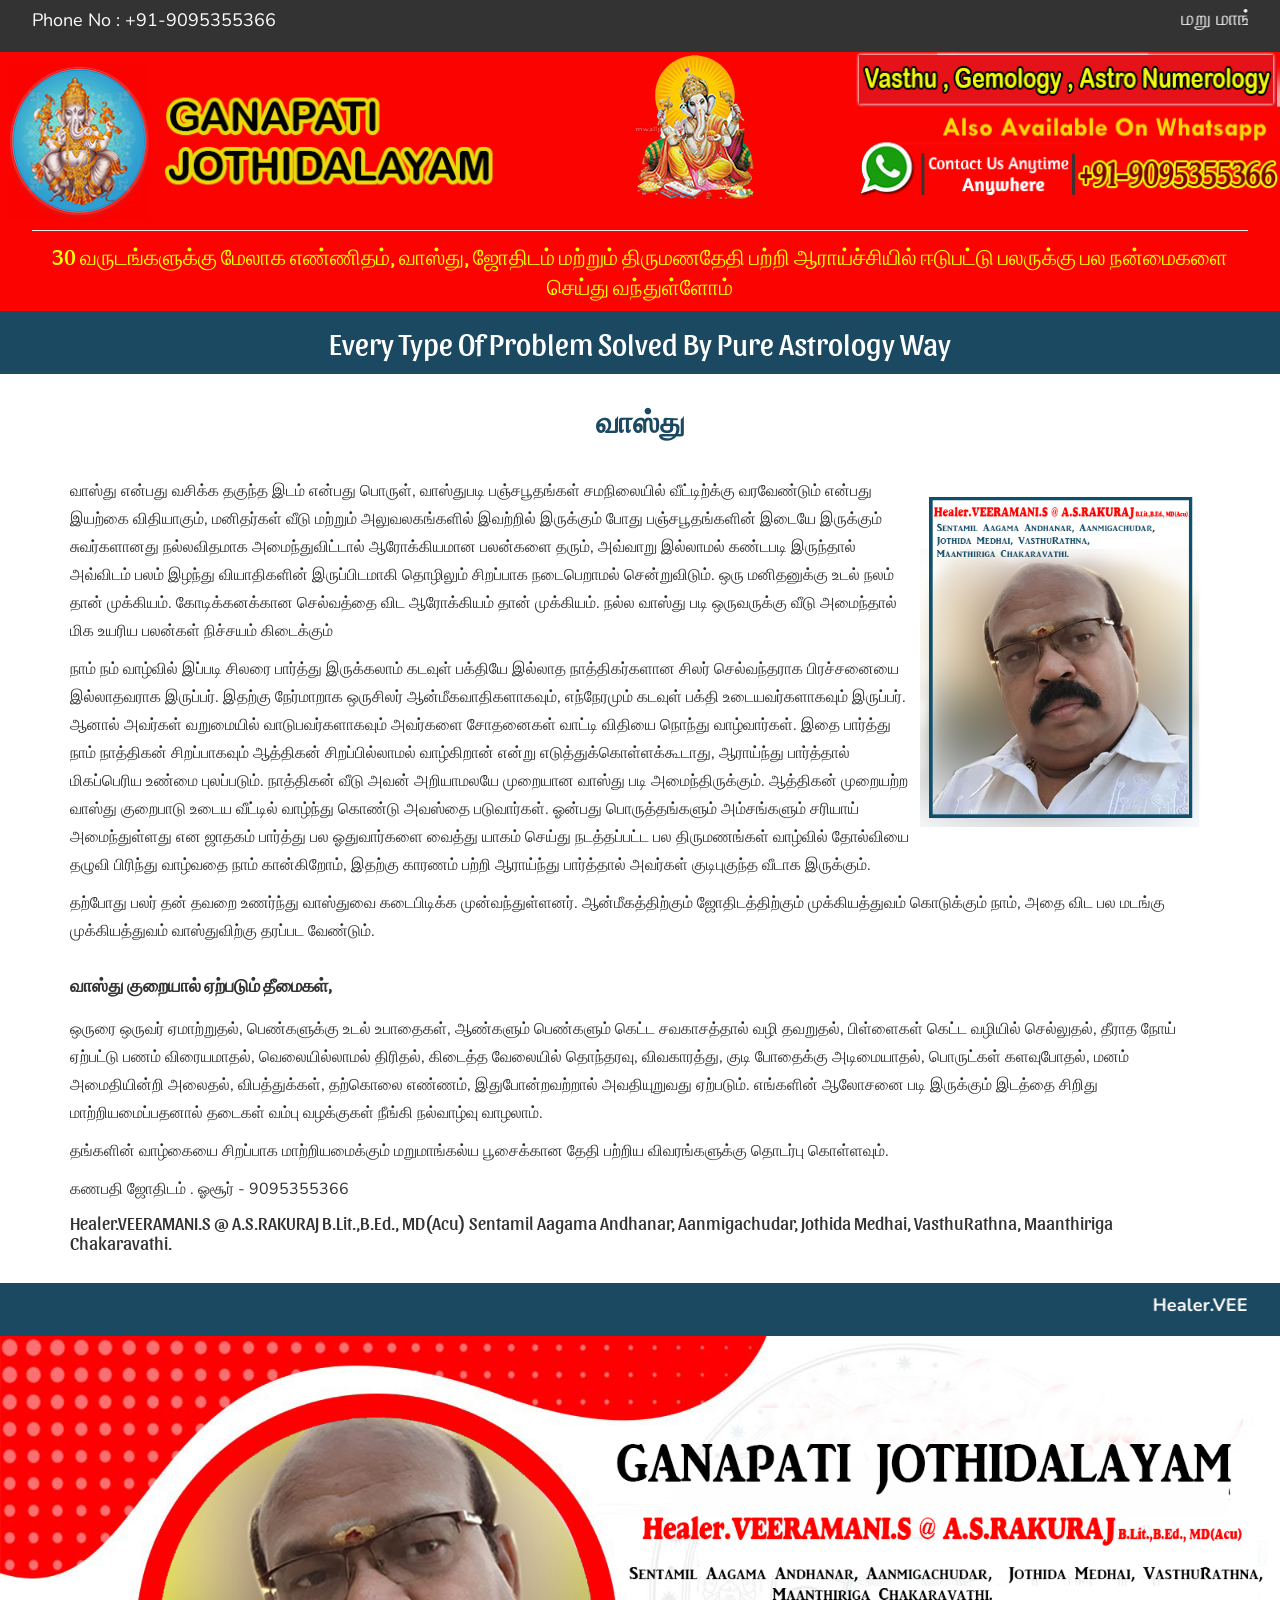
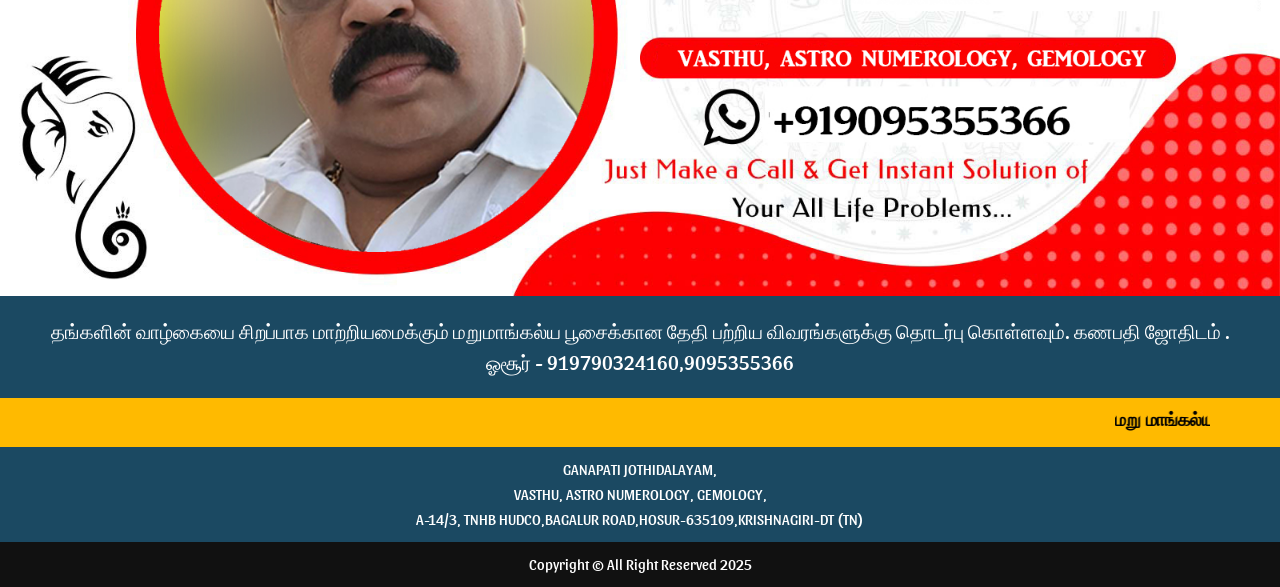
<file: vasthu.html>
<!DOCTYPE html>
<html lang="en">
<head>
    <title>Ganapati Jothidalayam - Best Astrologer in Hosur</title>
    <meta charset="utf-8">
    <meta name="viewport" content="width=device-width, initial-scale=1" />

    <link rel="stylesheet" href="use.fontawesome.com/releases/v5.8.1/css/all.css"> 
<script src="ajax.googleapis.com/ajax/libs/jquery/3.4.1/jquery.min.js"></script>
<script src="maxcdn.bootstrapcdn.com/bootstrap/3.4.0/js/bootstrap.min.js"></script>
<script type="text/javascript" src="cdnjs.cloudflare.com/ajax/libs/owl-carousel/1.3.3/owl.carousel.min.js"></script>
<link rel="stylesheet" href="cdnjs.cloudflare.com/ajax/libs/owl-carousel/1.3.3/owl.carousel.min.css">
<link rel="stylesheet" href="cdnjs.cloudflare.com/ajax/libs/owl-carousel/1.3.3/owl.theme.min.css">
    <link rel="stylesheet" type="text/css" href="css/style.css">
    <link rel="shortcut icon" href="favicon.ico" type="image/x-icon">
    <link rel="icon" href="favicon.ico" type="image/x-icon">
</head>
<body>
    <div class="container-fluid">
        <div class="row">
            <div class="col-xs-12 col-sm-12 top-nnew">

                <div class="main">
                    <div class="col-xs-12 col-sm-12 top-new2">
                        <div class="col-xs-12 col-sm-4 top-new3">
                            <div class="col-xs-12 col-sm-12 top-new4">
                                Phone No : +91-9095355366
					
                            </div>
                        </div>
                        <div class="col-xs-12 col-sm-8 top-new3">
                            <div class="col-xs-12 col-sm-12 top-new5">
                                <marquee scrollamount="4"> 
                                    மறு மாங்கல்ய பூசை, வாஸ்து, ஆல்பா அஸ்ரோ நியூமராலஜி,  அதிர்ஷ்ட கற்கள், மாந்திரிகம் தாந்திரிகம் மற்றும் மலர் மருத்துவம்,
 தரமான உருவேற்றப்பட்ட யந்திரங்கள், பரிகார பூஜைகள், பிரச்சனைகளை தீர்க்கும் வசிய சக்கரம்,
 வாஸ்துபடி வாழ செய்வேண்டிய நான்கு முக்கிய பூசைகள்,

						</marquee>
                            </div>
                        </div>

                    </div>
                </div>
            </div>
        </div>
    </div>
    <div class="container-fluid" style="background: #FA0300;">
        <div class="row">
            <div class="col-xs-12 col-sm-12 top-tex1">
                <div class="">
                    <div class="col-xs-12 col-sm-12 head-top2">
                        <div class="col-xs-12 col-sm-5 head-logo2">
                            <div class="col-xs-12 col-sm-12 head-logo3">
                                <a href="#">
                                    <img src="img/logo1.png" alt="Astrologer Raguraj " title="Astrologer Raguraj "></a>
                            </div>
                        </div>
                        <div class="col-xs-12 col-sm-3 head-texx2 hidden-xs">
                            <div class="col-xs-12 col-sm-12 head-logoo">
                                <img src="img/logo-center.png" alt="Om">
                            </div>
                        </div>

                        <div class="col-xs-12 col-sm-4 head-texx2">
                            <div class="col-xs-12 col-sm-12 head-logoo">
                                <img src="img/logo2.png" alt="People Are Satisfied">
                            </div>

                        </div>

                    </div>

                </div>
            </div>
        </div>
    </div>
    <div class="container-fluid" style="background: #FA0300;">
        <div class="row">
            <div class="col-xs-12 col-sm-12 head-banr1">
                <div class="main">
                    <div class="col-xs-12 col-sm-12 head-banr2">
                        <h4 style="color: yellow;">30 வருடங்களுக்கு மேலாக எண்ணிதம், வாஸ்து, ஜோதிடம் மற்றும் திருமணதேதி பற்றி ஆராய்ச்சியில் ஈடுபட்டு பலருக்கு பல நன்மைகளை செய்து வந்துள்ளோம்</h4>
                    </div>
                </div>
            </div>
        </div>
    </div>
     <script src="js/jquery-1.11.3.min.js" type="text/javascript"></script>
    <script src="js/jssor.slider-27.5.0.min.js" type="text/javascript"></script>
    <script type="text/javascript">
        jQuery(document).ready(function ($) {

            var jssor_1_SlideshowTransitions = [
              { $Duration: 500, $Delay: 12, $Cols: 10, $Rows: 5, $Opacity: 2, $Clip: 15, $SlideOut: true, $Formation: $JssorSlideshowFormations$.$FormationStraightStairs, $Assembly: 2049, $Easing: $Jease$.$OutQuad },
              { $Duration: 500, $Delay: 40, $Cols: 10, $Rows: 5, $Opacity: 2, $Clip: 15, $SlideOut: true, $Easing: $Jease$.$OutQuad },
              { $Duration: 1000, x: -0.2, $Delay: 20, $Cols: 16, $SlideOut: true, $Formation: $JssorSlideshowFormations$.$FormationStraight, $Assembly: 260, $Easing: { $Left: $Jease$.$InOutExpo, $Opacity: $Jease$.$InOutQuad }, $Opacity: 2, $Outside: true, $Round: { $Top: 0.5 } },
              { $Duration: 1600, y: -1, $Delay: 40, $Cols: 24, $SlideOut: true, $Formation: $JssorSlideshowFormations$.$FormationStraight, $Easing: $Jease$.$OutJump, $Round: { $Top: 1.5 } },
              { $Duration: 1200, x: 0.2, y: -0.1, $Delay: 16, $Cols: 10, $Rows: 5, $Opacity: 2, $Clip: 15, $During: { $Left: [0.3, 0.7], $Top: [0.3, 0.7] }, $Formation: $JssorSlideshowFormations$.$FormationStraightStairs, $Assembly: 260, $Easing: { $Left: $Jease$.$InWave, $Top: $Jease$.$InWave, $Clip: $Jease$.$OutQuad }, $Round: { $Left: 1.3, $Top: 2.5 } },
              { $Duration: 1500, x: 0.3, y: -0.3, $Delay: 20, $Cols: 10, $Rows: 5, $Opacity: 2, $Clip: 15, $During: { $Left: [0.2, 0.8], $Top: [0.2, 0.8] }, $Formation: $JssorSlideshowFormations$.$FormationStraightStairs, $Assembly: 260, $Easing: { $Left: $Jease$.$InJump, $Top: $Jease$.$InJump, $Clip: $Jease$.$OutQuad }, $Round: { $Left: 0.8, $Top: 2.5 } },
              { $Duration: 1500, x: 0.3, y: -0.3, $Delay: 20, $Cols: 10, $Rows: 5, $Opacity: 2, $Clip: 15, $During: { $Left: [0.1, 0.9], $Top: [0.1, 0.9] }, $SlideOut: true, $Formation: $JssorSlideshowFormations$.$FormationStraightStairs, $Assembly: 260, $Easing: { $Left: $Jease$.$InJump, $Top: $Jease$.$InJump, $Clip: $Jease$.$OutQuad }, $Round: { $Left: 0.8, $Top: 2.5 } }
            ];

            var jssor_1_options = {
                $AutoPlay: 1,
                $SlideshowOptions: {
                    $Class: $JssorSlideshowRunner$,
                    $Transitions: jssor_1_SlideshowTransitions,
                    $TransitionsOrder: 1
                },
                $ArrowNavigatorOptions: {
                    $Class: $JssorArrowNavigator$
                },
                $BulletNavigatorOptions: {
                    $Class: $JssorBulletNavigator$
                }
            };

            var jssor_1_slider = new $JssorSlider$("jssor_1", jssor_1_options);

            var MAX_WIDTH = 1600;

            function ScaleSlider() {
                var containerElement = jssor_1_slider.$Elmt.parentNode;
                var containerWidth = containerElement.clientWidth;

                if (containerWidth) {

                    var expectedWidth = Math.min(MAX_WIDTH || containerWidth, containerWidth);

                    jssor_1_slider.$ScaleWidth(expectedWidth);
                }
                else {
                    window.setTimeout(ScaleSlider, 30);
                }
            }

            ScaleSlider();

            $(window).bind("load", ScaleSlider);
            $(window).bind("resize", ScaleSlider);
            $(window).bind("orientationchange", ScaleSlider);
        });
    </script>
    <style>
        .jssorl-009-spin img {
            animation-name: jssorl-009-spin;
            animation-duration: 1.6s;
            animation-iteration-count: infinite;
            animation-timing-function: linear;
        }

        @keyframes jssorl-009-spin {
            from {
                transform: rotate(0deg);
            }

            to {
                transform: rotate(360deg);
            }
        }

        .jssorb053 .i {
            position: absolute;
            cursor: pointer;
        }

            .jssorb053 .i .b {
                fill: #fff;
                fill-opacity: 0.5;
            }

            .jssorb053 .i:hover .b {
                fill-opacity: .7;
            }

        .jssorb053 .iav .b {
            fill-opacity: 1;
        }

        .jssorb053 .i.idn {
            opacity: .3;
        }

        .jssora093 {
            display: block;
            position: absolute;
            cursor: pointer;
        }

            .jssora093 .c {
                fill: none;
                stroke: #fff;
                stroke-width: 500;
                stroke-miterlimit: 10;
            }

            .jssora093 .a {
                fill: none;
                stroke: #fff;
                stroke-width: 500;
                stroke-miterlimit: 10;
            }

            .jssora093:hover {
                opacity: .8;
            }

            .jssora093.jssora093dn {
                opacity: .6;
            }

            .jssora093.jssora093ds {
                opacity: .3;
                pointer-events: none;
            }
    </style>
    

    <!---start tag line-->

    <div class="container-fluid">
        <div class="row">
            <div class="col-xs-12 col-sm-12 tex-ban1">
                <div class="main">
                    <div class="col-xs-12 col-sm-12 tex-ban3">
                        <div class="col-xs-12  col-sm-12 col-md-12 tex-ban2" style="text-align:center;">
                            <h4>Every Type Of Problem Solved By Pure Astrology Way</h4>
                        </div>
                    </div>
                </div>
            </div>
        </div>
    </div>

    <!---start tag linet-->



    <!---start about-->

    <div class="container-fluid">
        <div class="row">
            <div class="col-xs-12 col-sm-12 about-top1" id="about-us">
                <div class="container">
                    <div class="col-xs-12 col-sm-12 about-top2">
                        <div class="col-xs-12 col-sm-12 about-top3">
                            <h1>வாஸ்து</h1>
                            
                        </div>
                        <div class="col-xs-12 col-sm-12 about-top4">
                            <img src="img/about.jpg" alt="Vedic Astrology Specialist" title="Vedic Astrology Specialist">

                             <p >
          வாஸ்து என்பது வசிக்க தகுந்த இடம் என்பது பொருள், வாஸ்துபடி பஞ்சபூதங்கள் சமநிலையில் வீட்டிற்க்கு வரவேண்டும் என்பது இயற்கை விதியாகும், மனிதர்கள் வீடு மற்றும் அலுவலகங்களில் இவற்றில் இருக்கும் போது பஞ்சபூதங்களின் இடையே இருக்கும் சுவர்களானது நல்லவிதமாக அமைந்துவிட்டால் ஆரோக்கியமான பலன்களை தரும், அவ்வாறு இல்லாமல் கண்டபடி இருந்தால் அவ்விடம் பலம் இழந்து வியாதிகளின் இருப்பிடமாகி தொழிலும் சிறப்பாக நடைபெறாமல் சென்றுவிடும். ஒரு மனிதனுக்கு உடல் நலம் தான் முக்கியம். கோடிக்கனக்கான செல்வத்தை விட ஆரோக்கியம் தான் முக்கியம். நல்ல வாஸ்து படி ஒருவருக்கு வீடு அமைந்தால் மிக உயரிய பலன்கள் நிச்சயம் கிடைக்கும்  
        </p>

         <p >
            நாம் நம் வாழ்வில் இப்படி சிலரை பார்த்து இருக்கலாம் கடவுள் பக்தியே இல்லாத நாத்திகர்களான சிலர் செல்வந்தராக பிரச்சனையை இல்லாதவராக இருப்பர். இதற்கு நேர்மாறாக ஒருசிலர் ஆன்மீகவாதிகளாகவும், எந்நேரமும் கடவுள் பக்தி உடையவர்களாகவும் இருப்பர். ஆனால் அவர்கள் வறுமையில் வாடுபவர்களாகவும் அவர்களை சோதனைகள் வாட்டி விதியை நொந்து வாழ்வார்கள். இதை பார்த்து நாம் நாத்திகன் சிறப்பாகவும் ஆத்திகன் சிறப்பில்லாமல் வாழ்கிறான் என்று எடுத்துக்கொள்ளக்கூடாது, ஆராய்ந்து பார்த்தால் மிகப்பெரிய உண்மை புலப்படும். நாத்திகன் வீடு அவன் அறியாமலயே முறையான வாஸ்து படி அமைந்திருக்கும். ஆத்திகன்  முறையற்ற வாஸ்து குறைபாடு உடைய வீட்டில் வாழ்ந்து கொண்டு அவஸ்தை படுவார்கள். ஓன்பது பொருத்தங்களும் அம்சங்களும் சரியாய் அமைந்துள்ளது என ஜாதகம் பார்த்து பல ஓதுவார்களை  வைத்து யாகம் செய்து நடத்தப்பட்ட பல திருமணங்கள் வாழ்வில் தோல்வியை தழுவி பிரிந்து வாழ்வதை நாம் கான்கிறோம், இதற்கு காரணம் பற்றி ஆராய்ந்து பார்த்தால் அவர்கள் குடிபுகுந்த வீடாக இருக்கும்.
        </p>

         <p >
           தற்போது பலர் தன் தவறை உணர்ந்து வாஸ்துவை கடைபிடிக்க முன்வந்துள்ளனர். ஆன்மீகத்திற்கும் ஜோதிடத்திற்கும் முக்கியத்துவம் கொடுக்கும் நாம், அதை விட பல மடங்கு முக்கியத்துவம் வாஸ்துவிற்கு தரப்பட வேண்டும். 
        </p>
<br>
 <h4><b>வாஸ்து குறையால் ஏற்படும் தீமைகள்,</b></h4><br>
          <p >            
ஒருரை ஒருவர் ஏமாற்றுதல், பெண்களுக்கு உடல் உபாதைகள், ஆண்களும் பெண்களும் கெட்ட சவகாசத்தால் வழி தவறுதல், பிள்ளைகள் கெட்ட வழியில் செல்லுதல், தீராத நோய் ஏற்பட்டு பணம் விரையமாதல், வெலையில்லாமல் திரிதல், கிடைத்த வேலையில் தொந்தரவு, விவகாரத்து, குடி போதைக்கு அடிமையாதல், பொருட்கள் களவுபோதல், மனம் அமைதியின்றி அலைதல், விபத்துக்கள், தற்கொலை எண்ணம், இதுபோன்றவற்றால் அவதியுறுவது ஏற்படும். எங்களின் ஆலோசனை படி இருக்கும் இடத்தை சிறிது மாற்றியமைப்பதனால் தடைகள் வம்பு வழக்குகள் நீங்கி நல்வாழ்வு வாழலாம். 

        </p>
 <p >தங்களின் வாழ்கையை சிறப்பாக மாற்றியமைக்கும் மறுமாங்கல்ய பூசைக்கான தேதி பற்றிய விவரங்களுக்கு தொடர்பு கொள்ளவும்.</p>
 <p >கணபதி ஜோதிடம் . ஓசூர் - 9095355366</p>
                            <h4>Healer.VEERAMANI.S @ A.S.RAKURAJ B.Lit.,B.Ed., MD(Acu)
Sentamil Aagama Andhanar,   Aanmigachudar, Jothida Medhai, 
VasthuRathna, Maanthiriga Chakaravathi.
</h4>




                        </div>
                    </div>
                </div>
            </div>
        </div>
    </div>
    
    <div class="container-fluid">
        <div class="row">
            <div class="col-sm-12 head-markk1">
                <div class="main">
                    <div class="col-sm-12 head-markk2">
                        <marquee>Healer.VEERAMANI.S @ A.S.RAKURAJ B.Lit.,B.Ed., MD(Acu)
Sentamil Aagama Andhanar,   Aanmigachudar, Jothida Medhai, 
VasthuRathna, Maanthiriga Chakaravathi. Cell: +919790324160,9095355366,8248466099,8220374250

</marquee>
                    </div>
                </div>
            </div>
        </div>
    </div>
    <img src="img/slider4.jpg" />
    
    <div class="container-fluid">
        <div class="row">
            <div class="col-xs-12 col-sm-12 head-markk1">
                <div class="main">
                    <div class="col-xs-12 col-sm-12 head-mrrk2">
                        <h4>தங்களின் வாழ்கையை சிறப்பாக மாற்றியமைக்கும் மறுமாங்கல்ய பூசைக்கான தேதி பற்றிய விவரங்களுக்கு தொடர்பு கொள்ளவும்.
கணபதி ஜோதிடம் . ஓசூர் - 919790324160,9095355366
</h4>
                    </div>
                </div>
            </div>
        </div>
    </div>
   
    

   


    <div class="container-fluid">
        <div class="row">
            <div class="col-xs-12 col-sm-12 awards-top">
                <div class="container">
                    <div class="col-xs-12 col-sm-12 baner-btm1">
                        <marquee>மறு மாங்கல்ய பூசை, வாஸ்து, ஆல்பா அஸ்ரோ நியூமராலஜி,  அதிர்ஷ்ட கற்கள், மாந்திரிகம் தாந்திரிகம் மற்றும் மலர் மருத்துவம்,
 தரமான உருவேற்றப்பட்ட யந்திரங்கள், பரிகார பூஜைகள், பிரச்சனைகளை தீர்க்கும் வசிய சக்கரம்,
 வாஸ்துபடி வாழ செய்வேண்டிய நான்கு முக்கிய பூசைகள்,</marquee>
                    </div>
                </div>
            </div>
        </div>
    </div>


    <!---end awards-->


    <!---sart bottom baner-->

   
    <!---end bottom baner-->

    <!---start footer-->


    <div class="container-fluid">
        <div class="row">
            <div class="col-xs-12 col-sm-12 ftr-top">
                <div class="container">
                    <div class="col-xs-12 col-sm-12 ftr-top2">
                        <h4>GANAPATI JOTHIDALAYAM,<br>
   VASTHU, ASTRO NUMEROLOGY, GEMOLOGY, <br>
A-14/3, TNHB HUDCO,BAGALUR ROAD,HOSUR-635109,KRISHNAGIRI-DT (TN)
</h4>
                    </div>
                </div>
            </div>

            <div class="col-xs-12 col-sm-12 ftr-copy">
                <div class="main">
                    <div class="col-xs-12 col-sm-12 ftr-copy2">
                        <h4>Copyright © All Right Reserved 2025</h4>
                    </div>
                </div>
            </div>

        </div>
    </div>

    <!---end footer-->

    <div class="col-xs-12 col-sm-12 col-md-12 col-lg-12 fix">

        <ul class="end">

            <li class="phone ph-fx"><a href="tel:+919095355366" target="_top" data-attr="phone" data-toggle="tooltip" title="Contact">
                <div class="new-fr2">
                    <img src="img/call.png"></div>
            </a></li>
            <li class="what1 wh-fx"><a href="whatsapp://send?phone=+919095355366&amp;text=Hello!" target="_top" data-attr="whatsapp_contact" data-toggle="tooltip" title="Whatsapp">
                <img src="img/whatsapp1.png" class="element2"></a></li>

        </ul>
    </div>

</body>
</html>
</file>
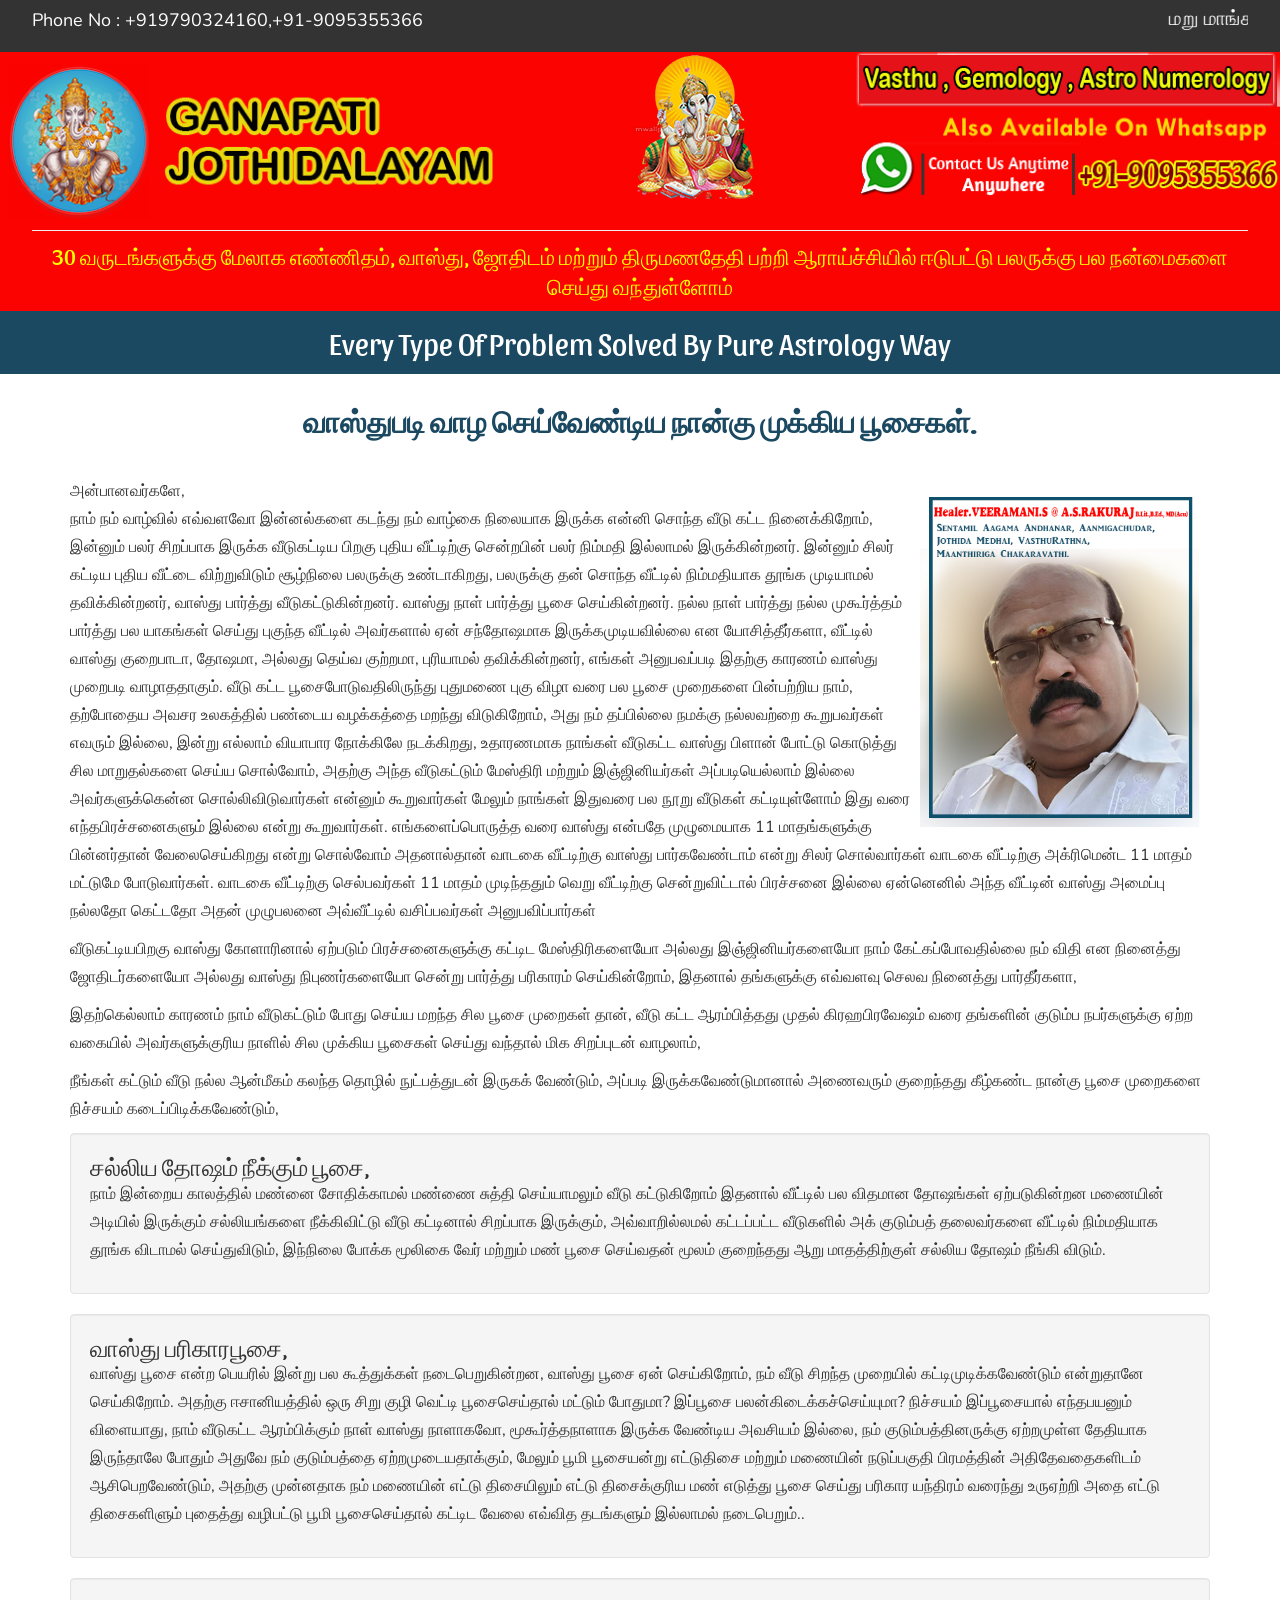
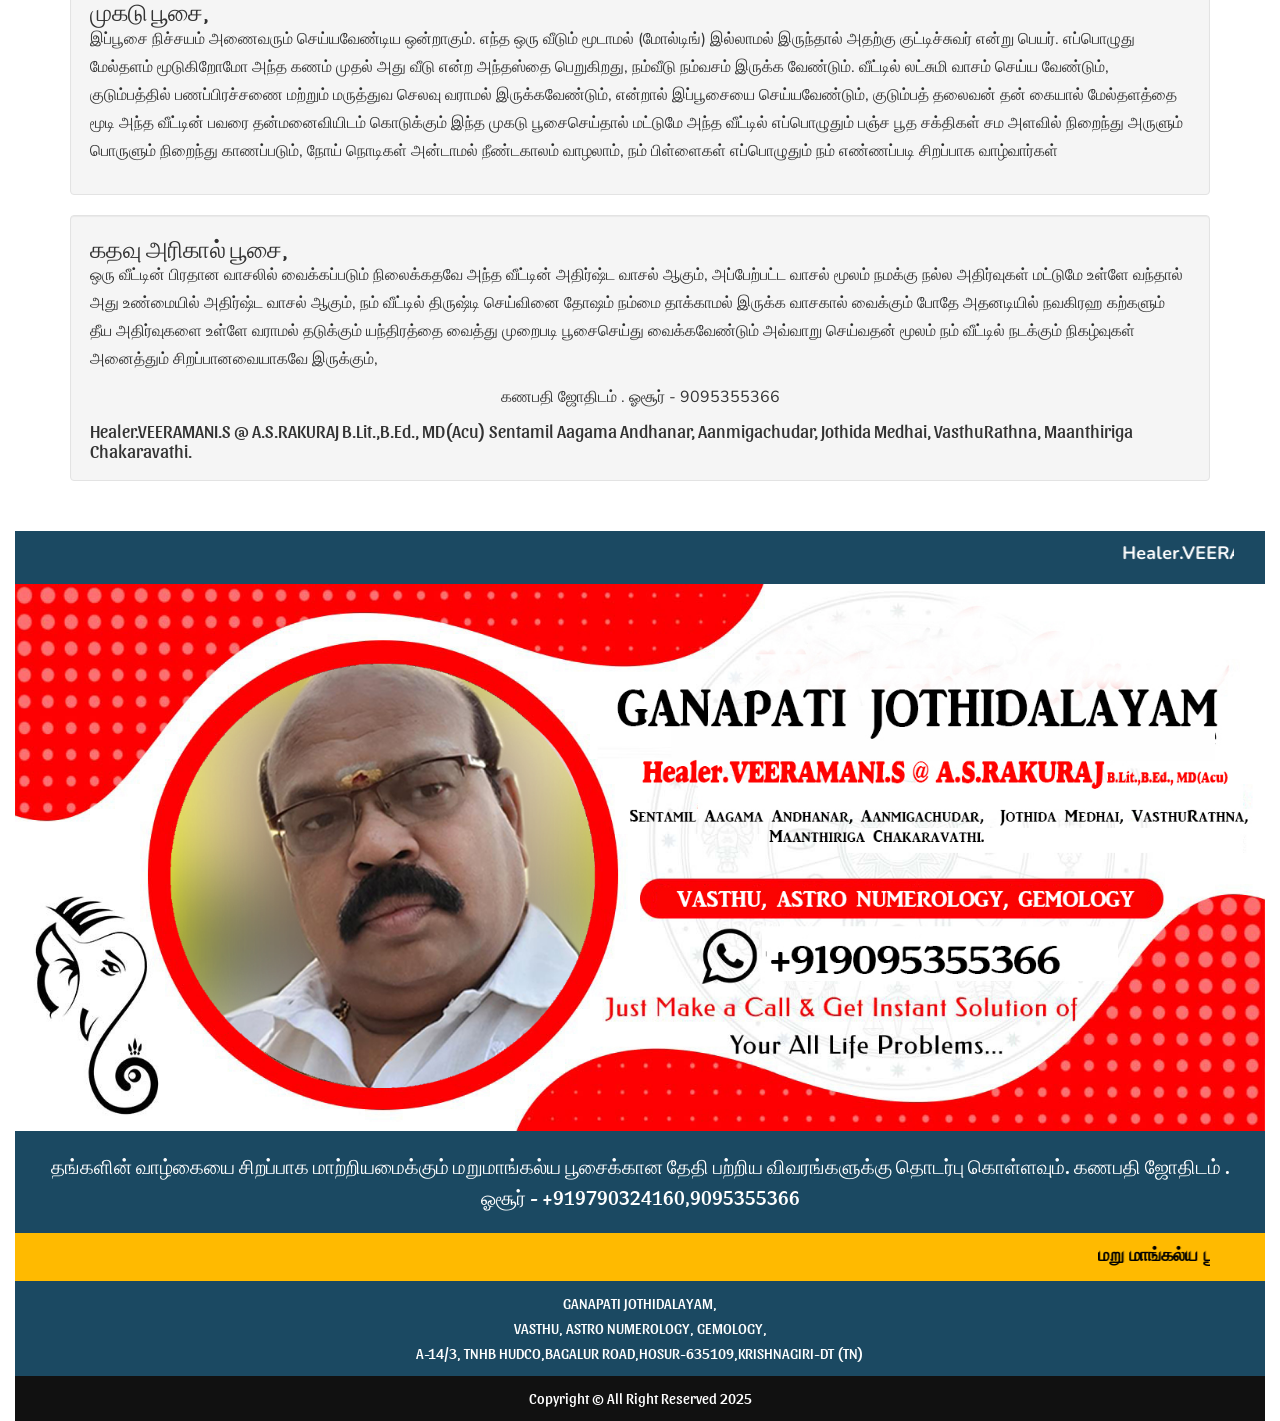
<file: vasthupoojai.html>
<!DOCTYPE html>
<html lang="en">
<head>
    <title>Ganapati Jothidalayam - Best Astrologer in Hosur</title>
    <meta charset="utf-8">
    <meta name="viewport" content="width=device-width, initial-scale=1" />

    <link rel="stylesheet" href="use.fontawesome.com/releases/v5.8.1/css/all.css"> 
<script src="ajax.googleapis.com/ajax/libs/jquery/3.4.1/jquery.min.js"></script>
<script src="maxcdn.bootstrapcdn.com/bootstrap/3.4.0/js/bootstrap.min.js"></script>
<script type="text/javascript" src="cdnjs.cloudflare.com/ajax/libs/owl-carousel/1.3.3/owl.carousel.min.js"></script>
<link rel="stylesheet" href="cdnjs.cloudflare.com/ajax/libs/owl-carousel/1.3.3/owl.carousel.min.css">
<link rel="stylesheet" href="cdnjs.cloudflare.com/ajax/libs/owl-carousel/1.3.3/owl.theme.min.css">
    <link rel="stylesheet" type="text/css" href="css/style.css">
    <link rel="shortcut icon" href="favicon.ico" type="image/x-icon">
    <link rel="icon" href="favicon.ico" type="image/x-icon">
</head>
<body>
    <div class="container-fluid">
        <div class="row">
            <div class="col-xs-12 col-sm-12 top-nnew">

                <div class="main">
                    <div class="col-xs-12 col-sm-12 top-new2">
                        <div class="col-xs-12 col-sm-4 top-new3">
                            <div class="col-xs-12 col-sm-12 top-new4">
                                Phone No : +919790324160,+91-9095355366
					
                            </div>
                        </div>
                        <div class="col-xs-12 col-sm-8 top-new3">
                            <div class="col-xs-12 col-sm-12 top-new5">
                                <marquee scrollamount="4"> 
                                    மறு மாங்கல்ய பூசை, வாஸ்து, ஆல்பா அஸ்ரோ நியூமராலஜி,  அதிர்ஷ்ட கற்கள், மாந்திரிகம் தாந்திரிகம் மற்றும் மலர் மருத்துவம்,
 தரமான உருவேற்றப்பட்ட யந்திரங்கள், பரிகார பூஜைகள், பிரச்சனைகளை தீர்க்கும் வசிய சக்கரம்,
 வாஸ்துபடி வாழ செய்வேண்டிய நான்கு முக்கிய பூசைகள்,

						</marquee>
                            </div>
                        </div>

                    </div>
                </div>
            </div>
        </div>
    </div>
    <div class="container-fluid" style="background: #FA0300;">
        <div class="row">
            <div class="col-xs-12 col-sm-12 top-tex1">
                <div class="">
                    <div class="col-xs-12 col-sm-12 head-top2">
                        <div class="col-xs-12 col-sm-5 head-logo2">
                            <div class="col-xs-12 col-sm-12 head-logo3">
                                <a href="#">
                                    <img src="img/logo1.png" alt="Astrologer Acharya Shyam Sunder ji " title="Astrologer Acharya Shyam Sunder ji "></a>
                            </div>
                        </div>
                        <div class="col-xs-12 col-sm-3 head-texx2 hidden-xs">
                            <div class="col-xs-12 col-sm-12 head-logoo">
                                <img src="img/logo-center.png" alt="Om">
                            </div>
                        </div>

                        <div class="col-xs-12 col-sm-4 head-texx2">
                            <div class="col-xs-12 col-sm-12 head-logoo">
                                <img src="img/logo2.png" alt="People Are Satisfied">
                            </div>

                        </div>

                    </div>

                </div>
            </div>
        </div>
    </div>
    <div class="container-fluid" style="background: #FA0300;">
        <div class="row">
            <div class="col-xs-12 col-sm-12 head-banr1">
                <div class="main">
                    <div class="col-xs-12 col-sm-12 head-banr2">
                        <h4 style="color: yellow;">30 வருடங்களுக்கு மேலாக எண்ணிதம், வாஸ்து, ஜோதிடம் மற்றும் திருமணதேதி பற்றி ஆராய்ச்சியில் ஈடுபட்டு பலருக்கு பல நன்மைகளை செய்து வந்துள்ளோம்</h4>
                    </div>
                </div>
            </div>
        </div>
    </div>
     <script src="js/jquery-1.11.3.min.js" type="text/javascript"></script>
    <script src="js/jssor.slider-27.5.0.min.js" type="text/javascript"></script>
    <script type="text/javascript">
        jQuery(document).ready(function ($) {

            var jssor_1_SlideshowTransitions = [
              { $Duration: 500, $Delay: 12, $Cols: 10, $Rows: 5, $Opacity: 2, $Clip: 15, $SlideOut: true, $Formation: $JssorSlideshowFormations$.$FormationStraightStairs, $Assembly: 2049, $Easing: $Jease$.$OutQuad },
              { $Duration: 500, $Delay: 40, $Cols: 10, $Rows: 5, $Opacity: 2, $Clip: 15, $SlideOut: true, $Easing: $Jease$.$OutQuad },
              { $Duration: 1000, x: -0.2, $Delay: 20, $Cols: 16, $SlideOut: true, $Formation: $JssorSlideshowFormations$.$FormationStraight, $Assembly: 260, $Easing: { $Left: $Jease$.$InOutExpo, $Opacity: $Jease$.$InOutQuad }, $Opacity: 2, $Outside: true, $Round: { $Top: 0.5 } },
              { $Duration: 1600, y: -1, $Delay: 40, $Cols: 24, $SlideOut: true, $Formation: $JssorSlideshowFormations$.$FormationStraight, $Easing: $Jease$.$OutJump, $Round: { $Top: 1.5 } },
              { $Duration: 1200, x: 0.2, y: -0.1, $Delay: 16, $Cols: 10, $Rows: 5, $Opacity: 2, $Clip: 15, $During: { $Left: [0.3, 0.7], $Top: [0.3, 0.7] }, $Formation: $JssorSlideshowFormations$.$FormationStraightStairs, $Assembly: 260, $Easing: { $Left: $Jease$.$InWave, $Top: $Jease$.$InWave, $Clip: $Jease$.$OutQuad }, $Round: { $Left: 1.3, $Top: 2.5 } },
              { $Duration: 1500, x: 0.3, y: -0.3, $Delay: 20, $Cols: 10, $Rows: 5, $Opacity: 2, $Clip: 15, $During: { $Left: [0.2, 0.8], $Top: [0.2, 0.8] }, $Formation: $JssorSlideshowFormations$.$FormationStraightStairs, $Assembly: 260, $Easing: { $Left: $Jease$.$InJump, $Top: $Jease$.$InJump, $Clip: $Jease$.$OutQuad }, $Round: { $Left: 0.8, $Top: 2.5 } },
              { $Duration: 1500, x: 0.3, y: -0.3, $Delay: 20, $Cols: 10, $Rows: 5, $Opacity: 2, $Clip: 15, $During: { $Left: [0.1, 0.9], $Top: [0.1, 0.9] }, $SlideOut: true, $Formation: $JssorSlideshowFormations$.$FormationStraightStairs, $Assembly: 260, $Easing: { $Left: $Jease$.$InJump, $Top: $Jease$.$InJump, $Clip: $Jease$.$OutQuad }, $Round: { $Left: 0.8, $Top: 2.5 } }
            ];

            var jssor_1_options = {
                $AutoPlay: 1,
                $SlideshowOptions: {
                    $Class: $JssorSlideshowRunner$,
                    $Transitions: jssor_1_SlideshowTransitions,
                    $TransitionsOrder: 1
                },
                $ArrowNavigatorOptions: {
                    $Class: $JssorArrowNavigator$
                },
                $BulletNavigatorOptions: {
                    $Class: $JssorBulletNavigator$
                }
            };

            var jssor_1_slider = new $JssorSlider$("jssor_1", jssor_1_options);

            var MAX_WIDTH = 1600;

            function ScaleSlider() {
                var containerElement = jssor_1_slider.$Elmt.parentNode;
                var containerWidth = containerElement.clientWidth;

                if (containerWidth) {

                    var expectedWidth = Math.min(MAX_WIDTH || containerWidth, containerWidth);

                    jssor_1_slider.$ScaleWidth(expectedWidth);
                }
                else {
                    window.setTimeout(ScaleSlider, 30);
                }
            }

            ScaleSlider();

            $(window).bind("load", ScaleSlider);
            $(window).bind("resize", ScaleSlider);
            $(window).bind("orientationchange", ScaleSlider);
        });
    </script>
    <style>
        .jssorl-009-spin img {
            animation-name: jssorl-009-spin;
            animation-duration: 1.6s;
            animation-iteration-count: infinite;
            animation-timing-function: linear;
        }

        @keyframes jssorl-009-spin {
            from {
                transform: rotate(0deg);
            }

            to {
                transform: rotate(360deg);
            }
        }

        .jssorb053 .i {
            position: absolute;
            cursor: pointer;
        }

            .jssorb053 .i .b {
                fill: #fff;
                fill-opacity: 0.5;
            }

            .jssorb053 .i:hover .b {
                fill-opacity: .7;
            }

        .jssorb053 .iav .b {
            fill-opacity: 1;
        }

        .jssorb053 .i.idn {
            opacity: .3;
        }

        .jssora093 {
            display: block;
            position: absolute;
            cursor: pointer;
        }

            .jssora093 .c {
                fill: none;
                stroke: #fff;
                stroke-width: 500;
                stroke-miterlimit: 10;
            }

            .jssora093 .a {
                fill: none;
                stroke: #fff;
                stroke-width: 500;
                stroke-miterlimit: 10;
            }

            .jssora093:hover {
                opacity: .8;
            }

            .jssora093.jssora093dn {
                opacity: .6;
            }

            .jssora093.jssora093ds {
                opacity: .3;
                pointer-events: none;
            }
    </style>
   
    <!---start tag line-->

    <div class="container-fluid">
        <div class="row">
            <div class="col-xs-12 col-sm-12 tex-ban1">
                <div class="main">
                    <div class="col-xs-12 col-sm-12 tex-ban3">
                        <div class="col-xs-12  col-sm-12 col-md-12 tex-ban2" style="text-align:center;">
                            <h4>Every Type Of Problem Solved By Pure Astrology Way</h4>
                        </div>
                    </div>
                </div>
            </div>
        </div>
    </div>

    <!---start tag linet-->



    <!---start about-->

    <div class="container-fluid">
        <div class="row">
            <div class="col-xs-12 col-sm-12 about-top1" id="about-us">
                <div class="container">
                    <div class="col-xs-12 col-sm-12 about-top2">
                        <div class="col-xs-12 col-sm-12 about-top3">
                            <h1>வாஸ்துபடி வாழ செய்வேண்டிய நான்கு முக்கிய பூசைகள்.</h1>
                            
                        </div>
                        <div class="col-xs-12 col-sm-12 about-top4">
                            <img src="img/about.jpg" alt="Vedic Astrology Specialist" title="Vedic Astrology Specialist">

                           <p>
           அன்பானவர்களே,<br> நாம் நம் வாழ்வில் எவ்வளவோ இன்னல்களை கடந்து நம் வாழ்கை நிலையாக இருக்க என்னி சொந்த வீடு கட்ட நினைக்கிறோம், இன்னும் பலர் சிறப்பாக இருக்க வீடுகட்டிய பிறகு புதிய வீட்டிற்கு சென்றபின் பலர் நிம்மதி இல்லாமல் இருக்கின்றனர். இன்னும் சிலர் கட்டிய புதிய வீட்டை விற்றுவிடும் சூழ்நிலை பலருக்கு உண்டாகிறது, பலருக்கு தன் சொந்த வீட்டில் நிம்மதியாக தூங்க முடியாமல் தவிக்கின்றனர், வாஸ்து பார்த்து வீடுகட்டுகின்றனர். வாஸ்து நாள் பார்த்து பூசை செய்கின்றனர். நல்ல நாள் பார்த்து நல்ல முகூர்த்தம் பார்த்து பல யாகங்கள் செய்து புகுந்த வீட்டில் அவர்களால் ஏன் சந்தோஷமாக இருக்கமுடியவில்லை என யோசித்தீர்களா, வீட்டில் வாஸ்து குறைபாடா, தோஷமா, அல்லது தெய்வ குற்றமா, புரியாமல் தவிக்கின்றனர், எங்கள் அனுபவப்படி இதற்கு காரணம் வாஸ்து முறைபடி வாழாததாகும். வீடு கட்ட பூசைபோடுவதிலிருந்து புதுமணை புகு விழா வரை பல பூசை முறைகளை பின்பற்றிய நாம், தற்போதைய அவசர உலகத்தில் பண்டைய வழக்கத்தை மறந்து விடுகிறோம், அது நம் தப்பில்லை நமக்கு நல்லவற்றை கூறுபவர்கள் எவரும் இல்லை, இன்று எல்லாம் வியாபார நோக்கிலே நடக்கிறது, உதாரணமாக நாங்கள் வீடுகட்ட வாஸ்து பிளான் போட்டு கொடுத்து சில மாறுதல்களை செய்ய சொல்வோம், அதற்கு அந்த வீடுகட்டும் மேஸ்திரி மற்றும் இஞ்ஜினியர்கள் அப்படியெல்லாம் இல்லை அவர்களுக்கென்ன சொல்லிவிடுவார்கள் என்னும் கூறுவார்கள் மேலும் நாங்கள் இதுவரை பல நூறு வீடுகள் கட்டியுள்ளோம் இது வரை எந்தபிரச்சனைகளும் இல்லை என்று கூறுவார்கள். எங்களைப்பொருத்த வரை வாஸ்து என்பதே முழுமையாக 11 மாதங்களுக்கு பின்னர்தான் வேலைசெய்கிறது என்று சொல்வோம் அதனால்தான் வாடகை வீட்டிற்கு வாஸ்து பார்கவேண்டாம் என்று சிலர் சொல்வார்கள் வாடகை வீட்டிற்கு அக்ரிமென்ட 11 மாதம் மட்டுமே போடுவார்கள். வாடகை வீட்டிற்கு செல்பவர்கள் 11 மாதம் முடிந்ததும் வெறு வீட்டிற்கு சென்றுவிட்டால் பிரச்சனை இல்லை ஏன்னெனில் அந்த வீட்டின் வாஸ்து அமைப்பு  நல்லதோ கெட்டதோ அதன் முழுபலனை அவ்வீட்டில் வசிப்பவர்கள் அனுபவிப்பார்கள் 
        </p>

         <p >
            வீடுகட்டியபிறகு வாஸ்து கோளாரினால் ஏற்படும் பிரச்சனைகளுக்கு கட்டிட மேஸ்திரிகளையோ அல்லது இஞ்ஜினியர்களையோ நாம் கேட்கப்போவதில்லை நம் விதி என நினைத்து ஜோதிடர்களையோ அல்லது வாஸ்து நிபுணர்களையோ சென்று பார்த்து பரிகாரம் செய்கின்றோம், இதனால் தங்களுக்கு எவ்வளவு செலவ நினைத்து பார்தீர்களா,
        </p>

         <p>
            இதற்கெல்லாம் காரணம் நாம் வீடுகட்டும் போது செய்ய மறந்த சில பூசை முறைகள் தான், வீடு கட்ட ஆரம்பித்தது முதல் கிரஹபிரவேஷம் வரை தங்களின் குடும்ப நபர்களுக்கு ஏற்ற வகையில் அவர்களுக்குரிய நாளில் சில முக்கிய பூசைகள் செய்து வந்தால் மிக சிறப்புடன் வாழலாம்,
        </p>

         <p>
           நீங்கள் கட்டும் வீடு நல்ல ஆன்மீகம் கலந்த தொழில் நுட்பத்துடன் இருகக் வேண்டும், அப்படி இருக்கவேண்டுமானால் அணைவரும் குறைந்தது கீழ்கண்ட நான்கு பூசை முறைகளை நிச்சயம் கடைப்பிடிக்கவேண்டும், 
        </p>
  <div class="well">      
<h3> சல்லிய தோஷம் நீக்கும் பூசை,</h3>
 <p>
நாம் இன்றைய காலத்தில் மண்னை சோதிக்காமல் மண்ணை சுத்தி செய்யாமலும் வீடு கட்டுகிறோம் இதனால் வீட்டில் பல விதமான தோஷங்கள் ஏற்படுகின்றன மணையின் அடியில் இருக்கும் சல்லியங்களை நீக்கிவிட்டு வீடு கட்டினால் சிறப்பாக இருக்கும், அவ்வாறில்லமல் கட்டப்பட்ட வீடுகளில் அக் குடும்பத் தலைவர்களை வீட்டில் நிம்மதியாக தூங்க விடாமல் செய்துவிடும், இந்நிலை போக்க மூலிகை வேர் மற்றும் மண் பூசை செய்வதன் மூலம் குறைந்தது  ஆறு மாதத்திற்குள் சல்லிய தோஷம் நீங்கி விடும்.

        </p>
   </div>     
            <div class="well"> 
           <h3> வாஸ்து பரிகாரபூசை,</h3>
            <p>
வாஸ்து பூசை என்ற பெயரில் இன்று பல கூத்துக்கள் நடைபெறுகின்றன, வாஸ்து பூசை ஏன் செய்கிறோம், நம் வீடு சிறந்த முறையில் கட்டிமுடிக்கவேண்டும் என்றுதானே செய்கிறோம். அதற்கு ஈசானியத்தில் ஒரு சிறு குழி வெட்டி பூசைசெய்தால் மட்டும் போதுமா? இப்பூசை பலன்கிடைக்கச்செய்யுமா? 
நிச்சயம் இப்பூசையால் எந்தபயனும் விளையாது, நாம் வீடுகட்ட ஆரம்பிக்கும் நாள் வாஸ்து நாளாகவோ, மூகூர்த்தநாளாக இருக்க வேண்டிய அவசியம் இல்லை, நம் குடும்பத்தினருக்கு ஏற்றமுள்ள தேதியாக இருந்தாலே போதும் அதுவே நம் குடும்பத்தை ஏற்றமுடையதாக்கும், மேலும் பூமி பூசையன்று எட்டுதிசை மற்றும் மணையின் நடுப்பகுதி பிரமத்தின் அதிதேவதைகளிடம் ஆசிபெறவேண்டும், அதற்கு முன்னதாக நம் மணையின் எட்டு திசையிலும் எட்டு திசைக்குரிய மண் எடுத்து பூசை செய்து பரிகார யந்திரம் வரைந்து உருஏற்றி அதை எட்டு திசைகளிளும் புதைத்து வழிபட்டு பூமி பூசைசெய்தால் கட்டிட வேலை எவ்வித தடங்களும் இல்லாமல் நடைபெறும்..

        </p>
</div>
         
     <div class="well"> 
           <h3> முகடு பூசை,</h3>
           <p>
இப்பூசை நிச்சயம் அணைவரும் செய்யவேண்டிய ஒன்றாகும். எந்த ஒரு வீடும் மூடாமல் (மோல்டிங்) இல்லாமல் இருந்தால் அதற்கு குட்டிச்சுவர் என்று பெயர்.   எப்பொழுது மேல்தளம் மூடுகிறோமோ அந்த கணம் முதல் அது வீடு என்ற அந்தஸ்தை பெறுகிறது, நம்வீடு நம்வசம்  இருக்க வேண்டும். வீட்டில் லட்சுமி வாசம் செய்ய வேண்டும், குடும்பத்தில் பணப்பிரச்சணை மற்றும் மருத்துவ செலவு வராமல் இருக்கவேண்டும், என்றால் இப்பூசையை செய்யவேண்டும், குடும்பத் தலைவன் தன் கையால் மேல்தளத்தை மூடி அந்த வீட்டின் பவரை தன்மனைவியிடம் கொடுக்கும் இந்த முகடு பூசைசெய்தால் மட்டுமே அந்த வீட்டில் எப்பொழுதும் பஞ்ச பூத சக்திகள் சம அளவில் நிறைந்து அருளும் பொருளும் நிறைந்து காணப்படும், நோய் நொடிகள் அன்டாமல் நீண்டகாலம் வாழலாம், நம் பிள்ளைகள் எப்பொழுதும் நம் எண்ணப்படி சிறப்பாக வாழ்வார்கள்

        </p>
</div>
     <div class="well">     
            <h3>கதவு அரிகால் பூசை,</h3>
             <p>
ஒரு வீட்டின் பிரதான வாசலில் வைக்கப்படும் நிலைக்கதவே அந்த வீட்டின் அதிர்ஷ்ட வாசல் ஆகும், அப்பேற்பட்ட வாசல் மூலம் நமக்கு நல்ல அதிர்வுகள் மட்டுமே உள்ளே வந்தால் அது உண்மையில் அதிர்ஷ்ட வாசல் ஆகும், நம் வீட்டில் திருஷ்டி செய்வினை தோஷம் நம்மை தாக்காமல் இருக்க வாசகால் வைக்கும் போதே அதனடியில் நவகிரஹ கற்களும் தீய அதிர்வுகளை உள்ளே வராமல் தடுக்கும் யந்திரத்தை வைத்து முறைபடி பூசைசெய்து வைக்கவேண்டும் அவ்வாறு செய்வதன் மூலம் நம் வீட்டில் நடக்கும் நிகழ்வுகள் அனைத்தும் சிறப்பானவையாகவே இருக்கும்,


        </p>


 <p class="text-center">கணபதி ஜோதிடம் . ஓசூர் - 9095355366</p>
                            <h4>Healer.VEERAMANI.S @ A.S.RAKURAJ B.Lit.,B.Ed., MD(Acu)
Sentamil Aagama Andhanar,   Aanmigachudar, Jothida Medhai, 
VasthuRathna, Maanthiriga Chakaravathi.
</h4>




                        </div>
                    </div>
                </div>
            </div>
        </div>
    </div>
    
    <div class="container-fluid">
        <div class="row">
            <div class="col-sm-12 head-markk1">
                <div class="main">
                    <div class="col-sm-12 head-markk2">
                        <marquee>Healer.VEERAMANI.S @ A.S.RAKURAJ B.Lit.,B.Ed., MD(Acu)
Sentamil Aagama Andhanar,   Aanmigachudar, Jothida Medhai, 
VasthuRathna, Maanthiriga Chakaravathi. Cell: +919790324160,9095355366,8248466099,8220374250

</marquee>
                    </div>
                </div>
            </div>
        </div>
    </div>
    <img src="img/slider4.jpg" />
    
    <div class="container-fluid">
        <div class="row">
            <div class="col-xs-12 col-sm-12 head-markk1">
                <div class="main">
                    <div class="col-xs-12 col-sm-12 head-mrrk2">
                        <h4>தங்களின் வாழ்கையை சிறப்பாக மாற்றியமைக்கும் மறுமாங்கல்ய பூசைக்கான தேதி பற்றிய விவரங்களுக்கு தொடர்பு கொள்ளவும்.
கணபதி ஜோதிடம் . ஓசூர் - +919790324160,9095355366
</h4>
                    </div>
                </div>
            </div>
        </div>
    </div>
   
    

   


    <div class="container-fluid">
        <div class="row">
            <div class="col-xs-12 col-sm-12 awards-top">
                <div class="container">
                    <div class="col-xs-12 col-sm-12 baner-btm1">
                        <marquee>மறு மாங்கல்ய பூசை, வாஸ்து, ஆல்பா அஸ்ரோ நியூமராலஜி,  அதிர்ஷ்ட கற்கள், மாந்திரிகம் தாந்திரிகம் மற்றும் மலர் மருத்துவம்,
 தரமான உருவேற்றப்பட்ட யந்திரங்கள், பரிகார பூஜைகள், பிரச்சனைகளை தீர்க்கும் வசிய சக்கரம்,
 வாஸ்துபடி வாழ செய்வேண்டிய நான்கு முக்கிய பூசைகள்,</marquee>
                    </div>
                </div>
            </div>
        </div>
    </div>


    <!---end awards-->


    <!---sart bottom baner-->

   
    <!---end bottom baner-->

    <!---start footer-->


    <div class="container-fluid">
        <div class="row">
            <div class="col-xs-12 col-sm-12 ftr-top">
                <div class="container">
                    <div class="col-xs-12 col-sm-12 ftr-top2">
                        <h4>GANAPATI JOTHIDALAYAM,<br>
   VASTHU, ASTRO NUMEROLOGY, GEMOLOGY, <br>
A-14/3, TNHB HUDCO,BAGALUR ROAD,HOSUR-635109,KRISHNAGIRI-DT (TN)
</h4>
                    </div>
                </div>
            </div>

            <div class="col-xs-12 col-sm-12 ftr-copy">
                <div class="main">
                    <div class="col-xs-12 col-sm-12 ftr-copy2">
                        <h4>Copyright © All Right Reserved 2025</h4>
                    </div>
                </div>
            </div>

        </div>
    </div>

    <!---end footer-->

    <div class="col-xs-12 col-sm-12 col-md-12 col-lg-12 fix">

        <ul class="end">

            <li class="phone ph-fx"><a href="tel:+919095355366" target="_top" data-attr="phone" data-toggle="tooltip" title="Contact">
                <div class="new-fr2">
                    <img src="img/call.png"></div>
            </a></li>
            <li class="what1 wh-fx"><a href="whatsapp://send?phone=+919095355366&amp;text=Hello!" target="_top" data-attr="whatsapp_contact" data-toggle="tooltip" title="Whatsapp">
                <img src="img/whatsapp1.png" class="element2"></a></li>

        </ul>
    </div>

</body>
</html>
</file>
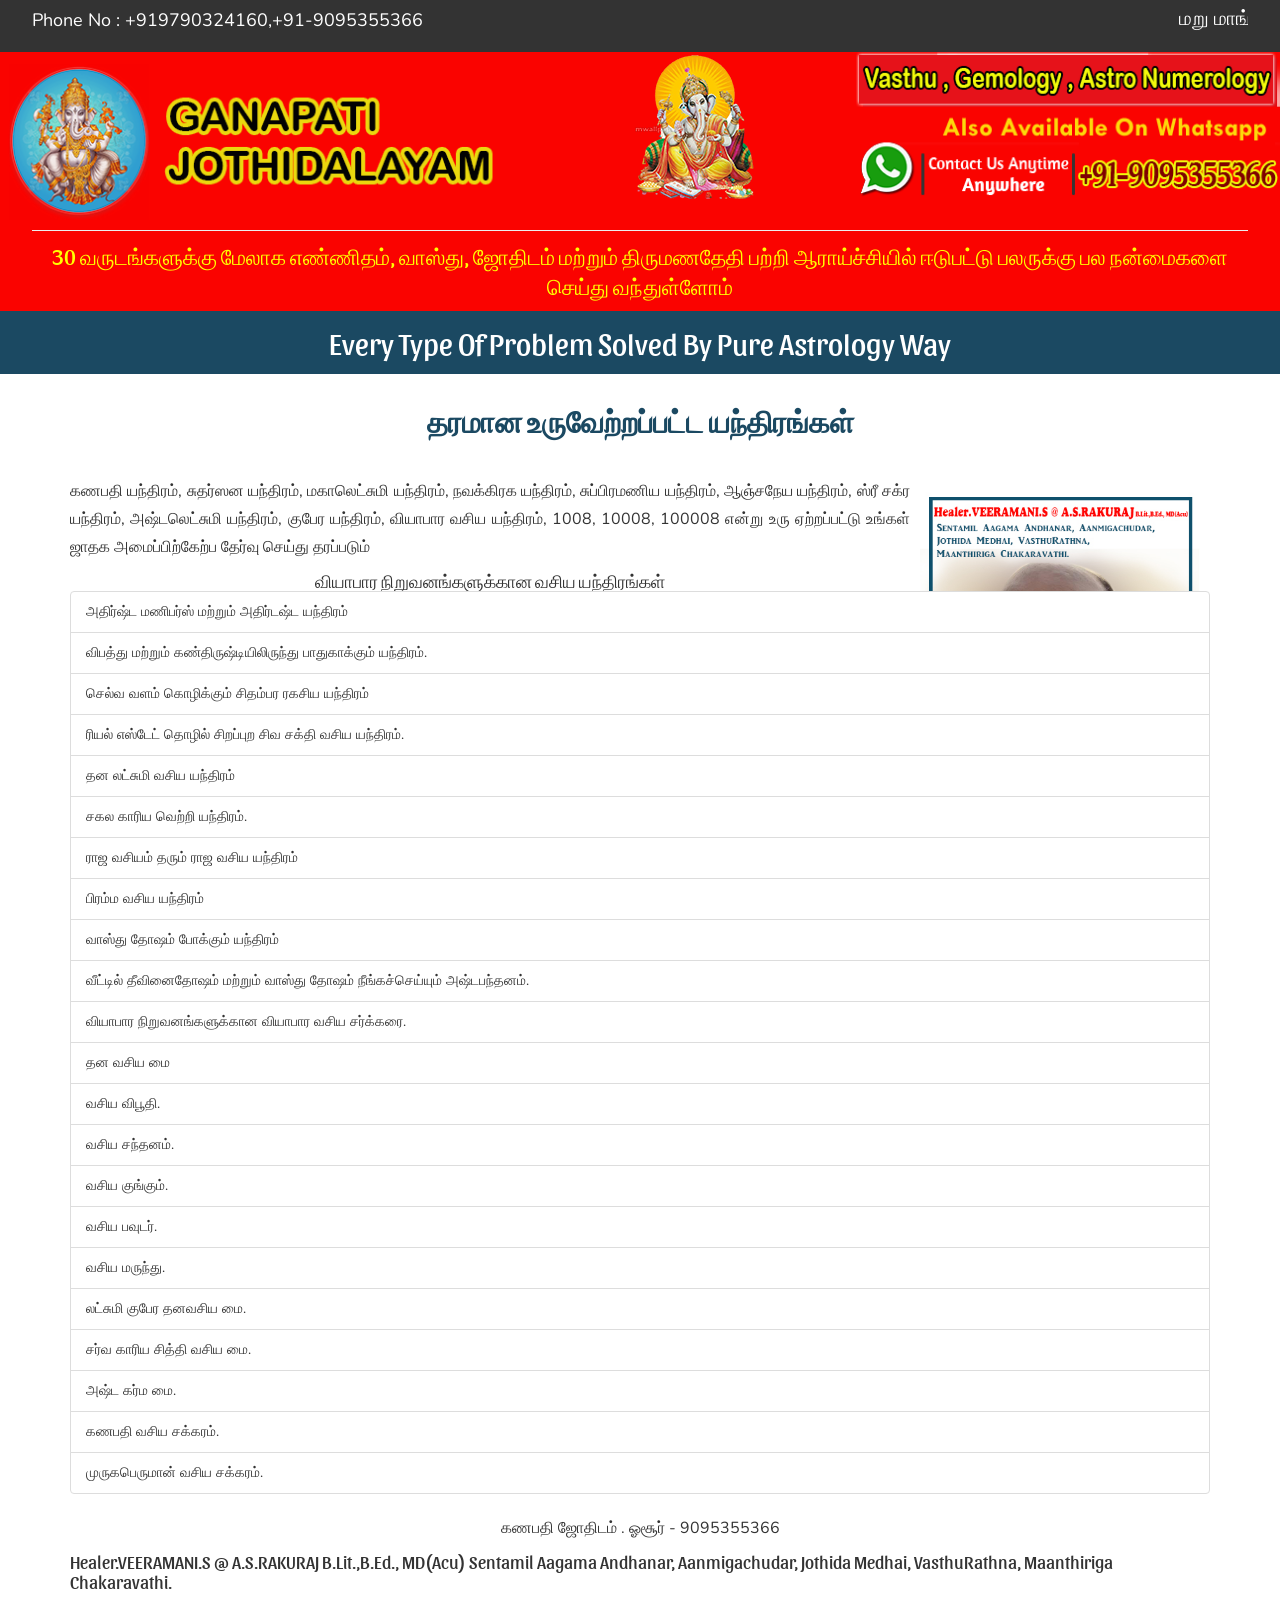
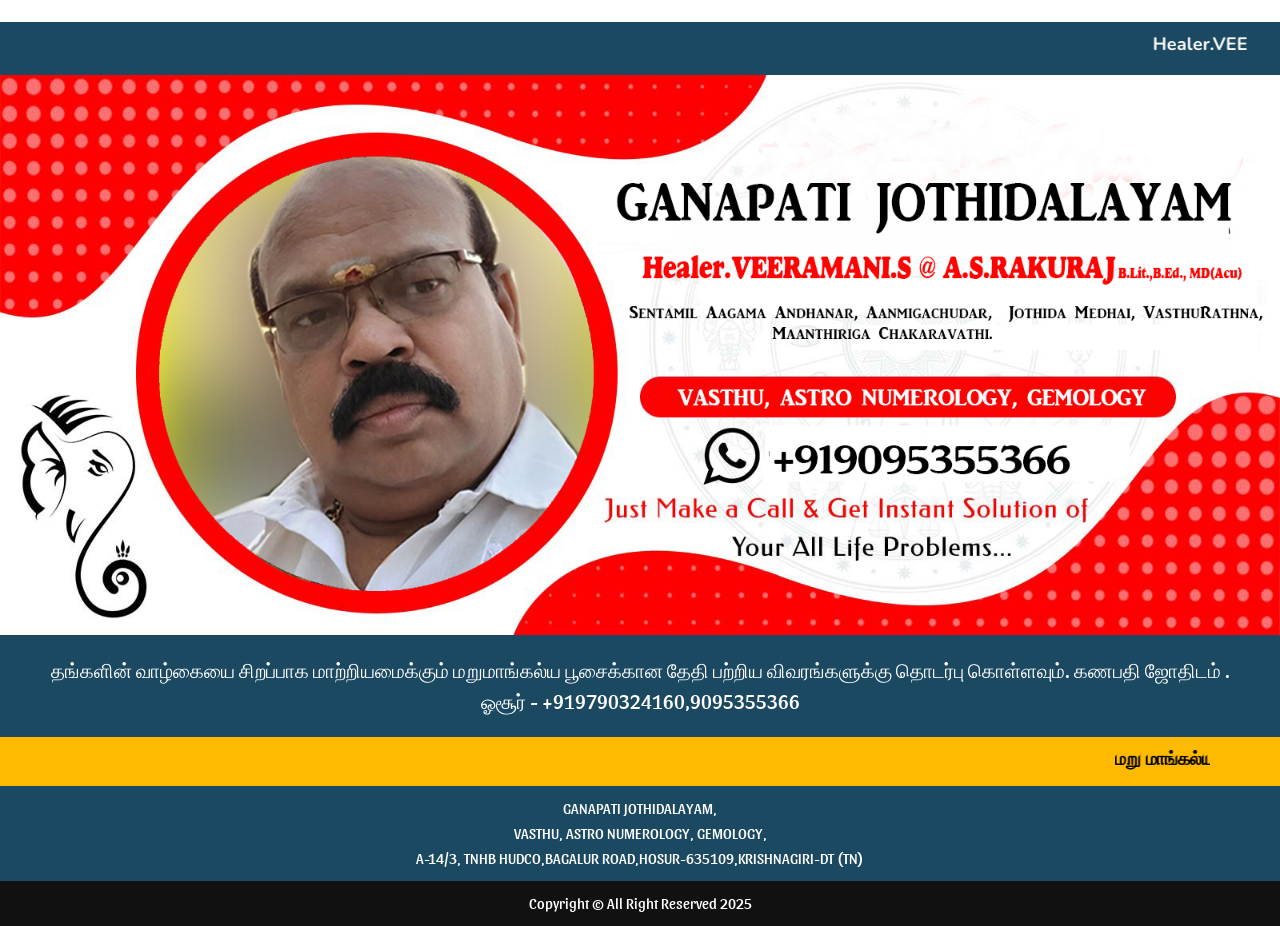
<file: yandram.html>
<!DOCTYPE html>
<html lang="en">
<head>
    <title>Ganapati Jothidalayam - Best Astrologer in Hosur</title>
    <meta charset="utf-8">
    <meta name="viewport" content="width=device-width, initial-scale=1" />

    <link rel="stylesheet" href="use.fontawesome.com/releases/v5.8.1/css/all.css"> 
<script src="ajax.googleapis.com/ajax/libs/jquery/3.4.1/jquery.min.js"></script>
<script src="maxcdn.bootstrapcdn.com/bootstrap/3.4.0/js/bootstrap.min.js"></script>
<script type="text/javascript" src="cdnjs.cloudflare.com/ajax/libs/owl-carousel/1.3.3/owl.carousel.min.js"></script>
<link rel="stylesheet" href="cdnjs.cloudflare.com/ajax/libs/owl-carousel/1.3.3/owl.carousel.min.css">
<link rel="stylesheet" href="cdnjs.cloudflare.com/ajax/libs/owl-carousel/1.3.3/owl.theme.min.css">
    <link rel="stylesheet" type="text/css" href="css/style.css">
    <link rel="shortcut icon" href="favicon.ico" type="image/x-icon">
    <link rel="icon" href="favicon.ico" type="image/x-icon">
</head>
<body>
    <div class="container-fluid">
        <div class="row">
            <div class="col-xs-12 col-sm-12 top-nnew">

                <div class="main">
                    <div class="col-xs-12 col-sm-12 top-new2">
                        <div class="col-xs-12 col-sm-4 top-new3">
                            <div class="col-xs-12 col-sm-12 top-new4">
                                Phone No : +919790324160,+91-9095355366
					
                            </div>
                        </div>
                        <div class="col-xs-12 col-sm-8 top-new3">
                            <div class="col-xs-12 col-sm-12 top-new5">
                                <marquee scrollamount="4"> 
                                    மறு மாங்கல்ய பூசை, வாஸ்து, ஆல்பா அஸ்ரோ நியூமராலஜி,  அதிர்ஷ்ட கற்கள், மாந்திரிகம் தாந்திரிகம் மற்றும் மலர் மருத்துவம்,
 தரமான உருவேற்றப்பட்ட யந்திரங்கள், பரிகார பூஜைகள், பிரச்சனைகளை தீர்க்கும் வசிய சக்கரம்,
 வாஸ்துபடி வாழ செய்வேண்டிய நான்கு முக்கிய பூசைகள்,

						</marquee>
                            </div>
                        </div>

                    </div>
                </div>
            </div>
        </div>
    </div>
    <div class="container-fluid" style="background: #FA0300;">
        <div class="row">
            <div class="col-xs-12 col-sm-12 top-tex1">
                <div class="">
                    <div class="col-xs-12 col-sm-12 head-top2">
                        <div class="col-xs-12 col-sm-5 head-logo2">
                            <div class="col-xs-12 col-sm-12 head-logo3">
                                <a href="#">
                                    <img src="img/logo1.png" alt="Astrologer Acharya Shyam Sunder ji " title="Astrologer Acharya Shyam Sunder ji "></a>
                            </div>
                        </div>
                        <div class="col-xs-12 col-sm-3 head-texx2 hidden-xs">
                            <div class="col-xs-12 col-sm-12 head-logoo">
                                <img src="img/logo-center.png" alt="Om">
                            </div>
                        </div>

                        <div class="col-xs-12 col-sm-4 head-texx2">
                            <div class="col-xs-12 col-sm-12 head-logoo">
                                <img src="img/logo2.png" alt="People Are Satisfied">
                            </div>

                        </div>

                    </div>

                </div>
            </div>
        </div>
    </div>
    <div class="container-fluid" style="background: #FA0300;">
        <div class="row">
            <div class="col-xs-12 col-sm-12 head-banr1">
                <div class="main">
                    <div class="col-xs-12 col-sm-12 head-banr2">
                        <h4 style="color: yellow;">30 வருடங்களுக்கு மேலாக எண்ணிதம், வாஸ்து, ஜோதிடம் மற்றும் திருமணதேதி பற்றி ஆராய்ச்சியில் ஈடுபட்டு பலருக்கு பல நன்மைகளை செய்து வந்துள்ளோம்</h4>
                    </div>
                </div>
            </div>
        </div>
    </div>
     <script src="js/jquery-1.11.3.min.js" type="text/javascript"></script>
    <script src="js/jssor.slider-27.5.0.min.js" type="text/javascript"></script>
    <script type="text/javascript">
        jQuery(document).ready(function ($) {

            var jssor_1_SlideshowTransitions = [
              { $Duration: 500, $Delay: 12, $Cols: 10, $Rows: 5, $Opacity: 2, $Clip: 15, $SlideOut: true, $Formation: $JssorSlideshowFormations$.$FormationStraightStairs, $Assembly: 2049, $Easing: $Jease$.$OutQuad },
              { $Duration: 500, $Delay: 40, $Cols: 10, $Rows: 5, $Opacity: 2, $Clip: 15, $SlideOut: true, $Easing: $Jease$.$OutQuad },
              { $Duration: 1000, x: -0.2, $Delay: 20, $Cols: 16, $SlideOut: true, $Formation: $JssorSlideshowFormations$.$FormationStraight, $Assembly: 260, $Easing: { $Left: $Jease$.$InOutExpo, $Opacity: $Jease$.$InOutQuad }, $Opacity: 2, $Outside: true, $Round: { $Top: 0.5 } },
              { $Duration: 1600, y: -1, $Delay: 40, $Cols: 24, $SlideOut: true, $Formation: $JssorSlideshowFormations$.$FormationStraight, $Easing: $Jease$.$OutJump, $Round: { $Top: 1.5 } },
              { $Duration: 1200, x: 0.2, y: -0.1, $Delay: 16, $Cols: 10, $Rows: 5, $Opacity: 2, $Clip: 15, $During: { $Left: [0.3, 0.7], $Top: [0.3, 0.7] }, $Formation: $JssorSlideshowFormations$.$FormationStraightStairs, $Assembly: 260, $Easing: { $Left: $Jease$.$InWave, $Top: $Jease$.$InWave, $Clip: $Jease$.$OutQuad }, $Round: { $Left: 1.3, $Top: 2.5 } },
              { $Duration: 1500, x: 0.3, y: -0.3, $Delay: 20, $Cols: 10, $Rows: 5, $Opacity: 2, $Clip: 15, $During: { $Left: [0.2, 0.8], $Top: [0.2, 0.8] }, $Formation: $JssorSlideshowFormations$.$FormationStraightStairs, $Assembly: 260, $Easing: { $Left: $Jease$.$InJump, $Top: $Jease$.$InJump, $Clip: $Jease$.$OutQuad }, $Round: { $Left: 0.8, $Top: 2.5 } },
              { $Duration: 1500, x: 0.3, y: -0.3, $Delay: 20, $Cols: 10, $Rows: 5, $Opacity: 2, $Clip: 15, $During: { $Left: [0.1, 0.9], $Top: [0.1, 0.9] }, $SlideOut: true, $Formation: $JssorSlideshowFormations$.$FormationStraightStairs, $Assembly: 260, $Easing: { $Left: $Jease$.$InJump, $Top: $Jease$.$InJump, $Clip: $Jease$.$OutQuad }, $Round: { $Left: 0.8, $Top: 2.5 } }
            ];

            var jssor_1_options = {
                $AutoPlay: 1,
                $SlideshowOptions: {
                    $Class: $JssorSlideshowRunner$,
                    $Transitions: jssor_1_SlideshowTransitions,
                    $TransitionsOrder: 1
                },
                $ArrowNavigatorOptions: {
                    $Class: $JssorArrowNavigator$
                },
                $BulletNavigatorOptions: {
                    $Class: $JssorBulletNavigator$
                }
            };

            var jssor_1_slider = new $JssorSlider$("jssor_1", jssor_1_options);

            var MAX_WIDTH = 1600;

            function ScaleSlider() {
                var containerElement = jssor_1_slider.$Elmt.parentNode;
                var containerWidth = containerElement.clientWidth;

                if (containerWidth) {

                    var expectedWidth = Math.min(MAX_WIDTH || containerWidth, containerWidth);

                    jssor_1_slider.$ScaleWidth(expectedWidth);
                }
                else {
                    window.setTimeout(ScaleSlider, 30);
                }
            }

            ScaleSlider();

            $(window).bind("load", ScaleSlider);
            $(window).bind("resize", ScaleSlider);
            $(window).bind("orientationchange", ScaleSlider);
        });
    </script>
    <style>
        .jssorl-009-spin img {
            animation-name: jssorl-009-spin;
            animation-duration: 1.6s;
            animation-iteration-count: infinite;
            animation-timing-function: linear;
        }

        @keyframes jssorl-009-spin {
            from {
                transform: rotate(0deg);
            }

            to {
                transform: rotate(360deg);
            }
        }

        .jssorb053 .i {
            position: absolute;
            cursor: pointer;
        }

            .jssorb053 .i .b {
                fill: #fff;
                fill-opacity: 0.5;
            }

            .jssorb053 .i:hover .b {
                fill-opacity: .7;
            }

        .jssorb053 .iav .b {
            fill-opacity: 1;
        }

        .jssorb053 .i.idn {
            opacity: .3;
        }

        .jssora093 {
            display: block;
            position: absolute;
            cursor: pointer;
        }

            .jssora093 .c {
                fill: none;
                stroke: #fff;
                stroke-width: 500;
                stroke-miterlimit: 10;
            }

            .jssora093 .a {
                fill: none;
                stroke: #fff;
                stroke-width: 500;
                stroke-miterlimit: 10;
            }

            .jssora093:hover {
                opacity: .8;
            }

            .jssora093.jssora093dn {
                opacity: .6;
            }

            .jssora093.jssora093ds {
                opacity: .3;
                pointer-events: none;
            }
    </style>
    

    <!---start tag line-->

    <div class="container-fluid">
        <div class="row">
            <div class="col-xs-12 col-sm-12 tex-ban1">
                <div class="main">
                    <div class="col-xs-12 col-sm-12 tex-ban3">
                        <div class="col-xs-12  col-sm-12 col-md-12 tex-ban2" style="text-align:center;">
                            <h4>Every Type Of Problem Solved By Pure Astrology Way</h4>
                        </div>
                    </div>
                </div>
            </div>
        </div>
    </div>

    <!---start tag linet-->



    <!---start about-->

    <div class="container-fluid">
        <div class="row">
            <div class="col-xs-12 col-sm-12 about-top1" id="about-us">
                <div class="container">
                    <div class="col-xs-12 col-sm-12 about-top2">
                        <div class="col-xs-12 col-sm-12 about-top3">
                            <h1>தரமான உருவேற்றப்பட்ட யந்திரங்கள்</h1>
                            
                        </div>
                        <div class="col-xs-12 col-sm-12 about-top4">
                            <img src="img/about.jpg" alt="Vedic Astrology Specialist" title="Vedic Astrology Specialist">

                           <p class="text-justify">
            கணபதி யந்திரம், சுதர்ஸன யந்திரம், மகாலெட்சுமி யந்திரம், நவக்கிரக யந்திரம், சுப்பிரமணிய யந்திரம், ஆஞ்சநேய யந்திரம், ஸ்ரீ சக்ர யந்திரம், அஷ்டலெட்சுமி யந்திரம், குபேர யந்திரம், வியாபார வசிய யந்திரம், 1008, 10008, 100008 என்று உரு ஏற்றப்பட்டு உங்கள் ஜாதக அமைப்பிற்கேற்ப தேர்வு செய்து தரப்படும்    
        </p>
        <h4 class="text-center">வியாபார நிறுவனங்களுக்கான வசிய யந்திரங்கள்</h4>
<ul class="list-group">
  <li class="list-group-item">அதிர்ஷ்ட மணிபர்ஸ் மற்றும் அதிர்டஷ்ட யந்திரம்</li>
  <li class="list-group-item">விபத்து மற்றும் கண்திருஷ்டியிலிருந்து பாதுகாக்கும் யந்திரம்.</li>
  <li class="list-group-item">செல்வ வளம் கொழிக்கும் சிதம்பர ரகசிய யந்திரம்</li>
    <li class="list-group-item">ரியல் எஸ்டேட் தொழில் சிறப்புற சிவ சக்தி வசிய யந்திரம்.</li>
      <li class="list-group-item">தன லட்சுமி வசிய யந்திரம்</li>
        <li class="list-group-item">சகல காரிய வெற்றி யந்திரம்.</li>
          <li class="list-group-item">ராஜ வசியம் தரும் ராஜ வசிய யந்திரம்</li>
            <li class="list-group-item">பிரம்ம வசிய யந்திரம்</li>
              <li class="list-group-item">வாஸ்து தோஷம் போக்கும் யந்திரம்</li>
                <li class="list-group-item">வீட்டில் தீவினைதோஷம் மற்றும் வாஸ்து தோஷம் நீங்கச்செய்யும் அஷ்டபந்தனம்.</li>                  
                    <li class="list-group-item">வியாபார நிறுவனங்களுக்கான வியாபார வசிய சர்க்கரை.</li>
                      <li class="list-group-item">தன வசிய மை</li>
                        <li class="list-group-item">வசிய விபூதி.</li>
                          <li class="list-group-item">வசிய சந்தனம்.</li>
                          <li class="list-group-item"> வசிய குங்கும்.</li>
                          <li class="list-group-item">வசிய பவுடர்.</li>
                          <li class="list-group-item">வசிய மருந்து.</li>
                          <li class="list-group-item">லட்சுமி குபேர தனவசிய மை.</li>
                          <li class="list-group-item">சர்வ காரிய சித்தி வசிய மை.</li>
                          <li class="list-group-item"> அஷ்ட கர்ம மை.</li>
                             <li class="list-group-item">கணபதி வசிய சக்கரம்.</li>
                          <li class="list-group-item">முருகபெருமான் வசிய சக்கரம்.</li>  
    
    

</ul>
 <p class="text-center">கணபதி ஜோதிடம் . ஓசூர் - 9095355366</p>
                            <h4>Healer.VEERAMANI.S @ A.S.RAKURAJ B.Lit.,B.Ed., MD(Acu)
Sentamil Aagama Andhanar,   Aanmigachudar, Jothida Medhai, 
VasthuRathna, Maanthiriga Chakaravathi.
</h4>




                        </div>
                    </div>
                </div>
            </div>
        </div>
    </div>
    
    <div class="container-fluid">
        <div class="row">
            <div class="col-sm-12 head-markk1">
                <div class="main">
                    <div class="col-sm-12 head-markk2">
                        <marquee>Healer.VEERAMANI.S @ A.S.RAKURAJ B.Lit.,B.Ed., MD(Acu)
Sentamil Aagama Andhanar,   Aanmigachudar, Jothida Medhai, 
VasthuRathna, Maanthiriga Chakaravathi. Cell: +919790324160,9095355366,8248466099,8220374250

</marquee>
                    </div>
                </div>
            </div>
        </div>
    </div>
    <img src="img/slider4.jpg" />
    
    <div class="container-fluid">
        <div class="row">
            <div class="col-xs-12 col-sm-12 head-markk1">
                <div class="main">
                    <div class="col-xs-12 col-sm-12 head-mrrk2">
                        <h4>தங்களின் வாழ்கையை சிறப்பாக மாற்றியமைக்கும் மறுமாங்கல்ய பூசைக்கான தேதி பற்றிய விவரங்களுக்கு தொடர்பு கொள்ளவும்.
கணபதி ஜோதிடம் . ஓசூர் - +919790324160,9095355366
</h4>
                    </div>
                </div>
            </div>
        </div>
    </div>
   
    

   


    <div class="container-fluid">
        <div class="row">
            <div class="col-xs-12 col-sm-12 awards-top">
                <div class="container">
                    <div class="col-xs-12 col-sm-12 baner-btm1">
                        <marquee>மறு மாங்கல்ய பூசை, வாஸ்து, ஆல்பா அஸ்ரோ நியூமராலஜி,  அதிர்ஷ்ட கற்கள், மாந்திரிகம் தாந்திரிகம் மற்றும் மலர் மருத்துவம்,
 தரமான உருவேற்றப்பட்ட யந்திரங்கள், பரிகார பூஜைகள், பிரச்சனைகளை தீர்க்கும் வசிய சக்கரம்,
 வாஸ்துபடி வாழ செய்வேண்டிய நான்கு முக்கிய பூசைகள்,</marquee>
                    </div>
                </div>
            </div>
        </div>
    </div>


    <!---end awards-->


    <!---sart bottom baner-->

   
    <!---end bottom baner-->

    <!---start footer-->


    <div class="container-fluid">
        <div class="row">
            <div class="col-xs-12 col-sm-12 ftr-top">
                <div class="container">
                    <div class="col-xs-12 col-sm-12 ftr-top2">
                        <h4>GANAPATI JOTHIDALAYAM,<br>
   VASTHU, ASTRO NUMEROLOGY, GEMOLOGY, <br>
A-14/3, TNHB HUDCO,BAGALUR ROAD,HOSUR-635109,KRISHNAGIRI-DT (TN)
</h4>
                    </div>
                </div>
            </div>

            <div class="col-xs-12 col-sm-12 ftr-copy">
                <div class="main">
                    <div class="col-xs-12 col-sm-12 ftr-copy2">
                        <h4>Copyright © All Right Reserved 2025</h4>
                    </div>
                </div>
            </div>

        </div>
    </div>

    <!---end footer-->

    <div class="col-xs-12 col-sm-12 col-md-12 col-lg-12 fix">

        <ul class="end">

            <li class="phone ph-fx"><a href="tel:+919095355366" target="_top" data-attr="phone" data-toggle="tooltip" title="Contact">
                <div class="new-fr2">
                    <img src="img/call.png"></div>
            </a></li>
            <li class="what1 wh-fx"><a href="whatsapp://send?phone=+919095355366&amp;text=Hello!" target="_top" data-attr="whatsapp_contact" data-toggle="tooltip" title="Whatsapp">
                <img src="img/whatsapp1.png" class="element2"></a></li>

        </ul>
    </div>

</body>
</html>
</file>
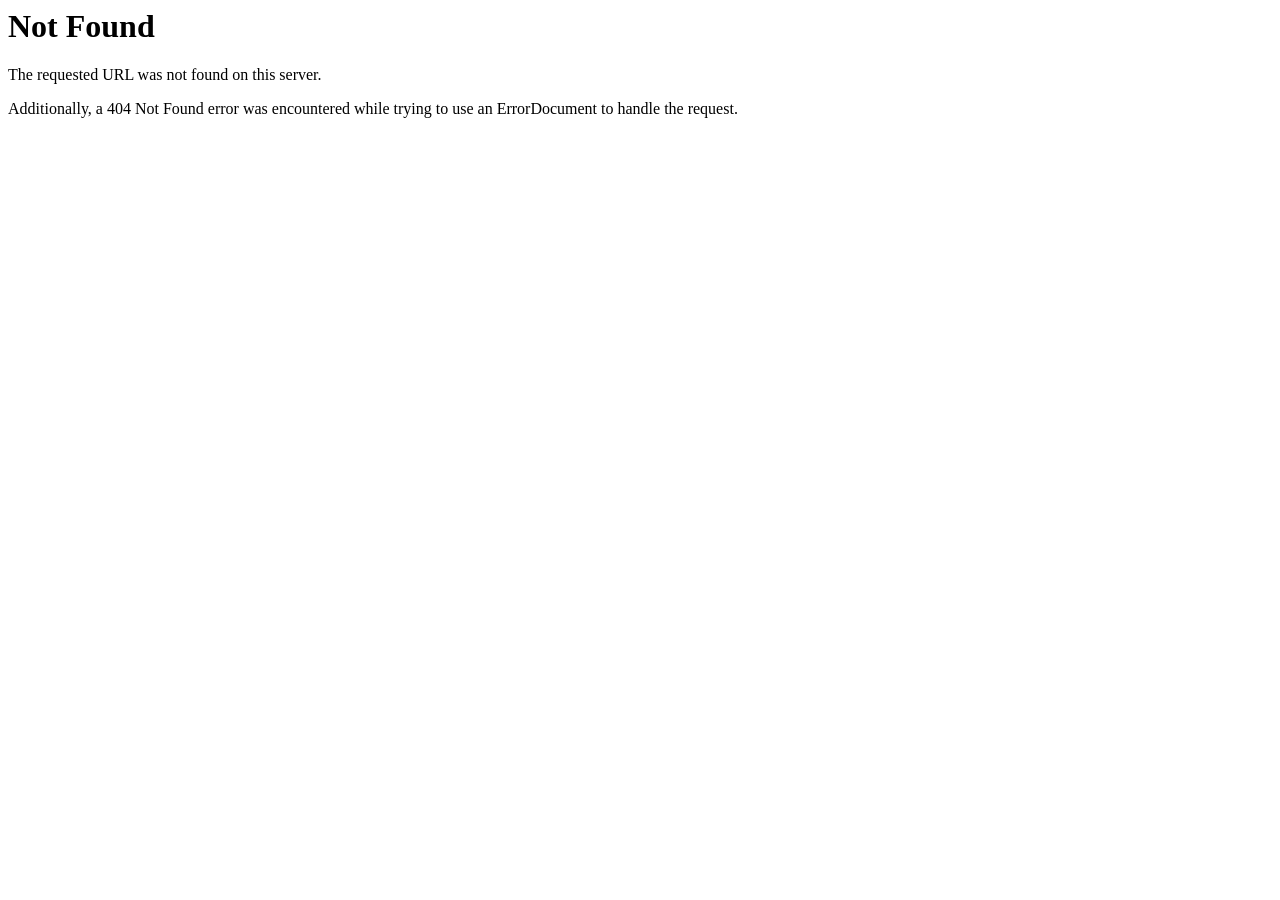
<file: fonts/glyphicons-halflings-regular-2.html>
<!DOCTYPE HTML PUBLIC "-//IETF//DTD HTML 2.0//EN">
<html>
<!-- Mirrored from www.astrologeracharyashyamji.online/fonts/glyphicons-halflings-regular-2.html by HTTrack Website Copier/3.x [XR&CO'2014], Thu, 11 Feb 2021 17:19:42 GMT -->
<head>
<title>404 Not Found</title>
</head><body>
<h1>Not Found</h1>
<p>The requested URL was not found on this server.</p>
<p>Additionally, a 404 Not Found
error was encountered while trying to use an ErrorDocument to handle the request.</p>
</body>
<!-- Mirrored from www.astrologeracharyashyamji.online/fonts/glyphicons-halflings-regular-2.html by HTTrack Website Copier/3.x [XR&CO'2014], Thu, 11 Feb 2021 17:19:42 GMT -->
</html>
</file>
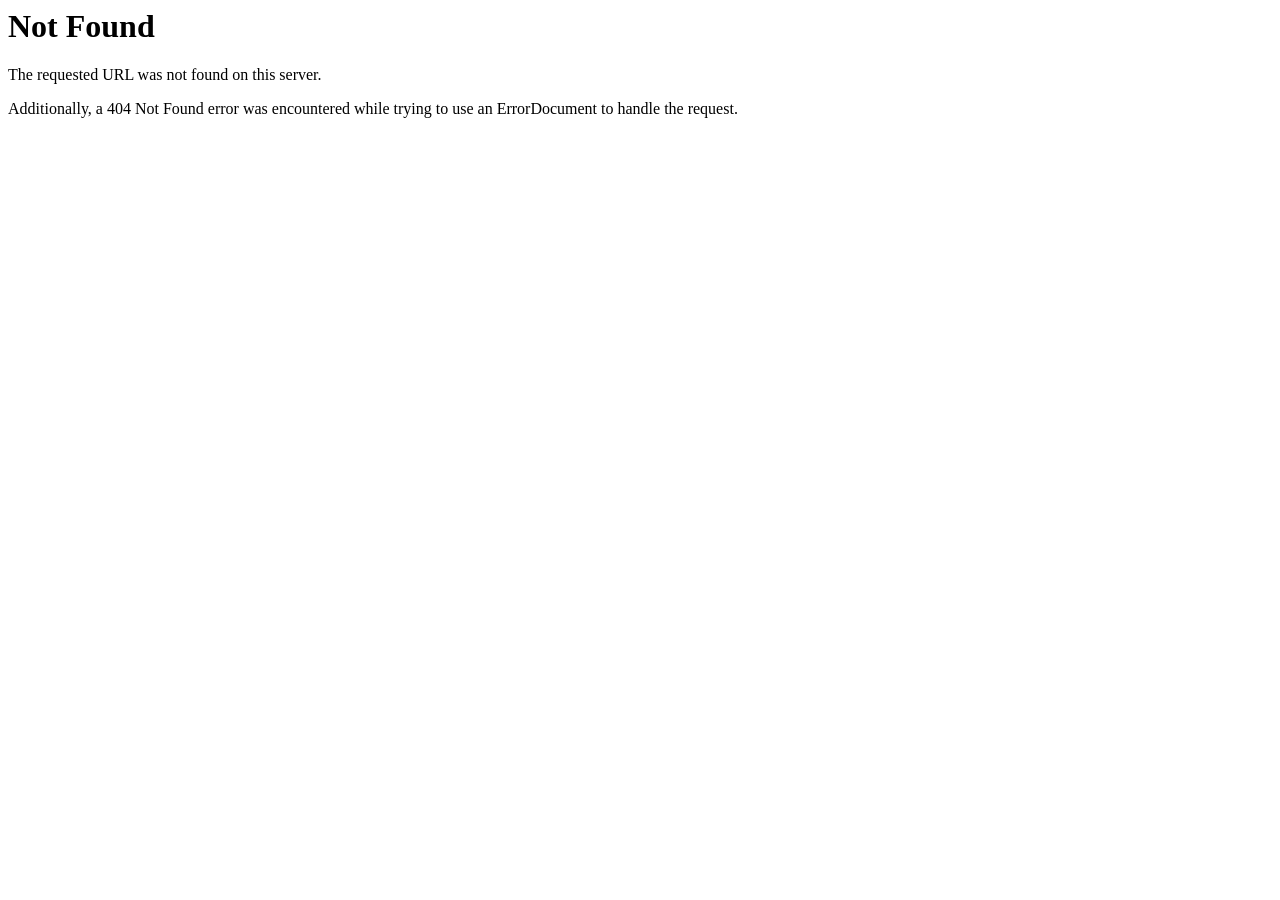
<file: fonts/glyphicons-halflings-regular-3.html>
<!DOCTYPE HTML PUBLIC "-//IETF//DTD HTML 2.0//EN">
<html>
<!-- Mirrored from www.astrologeracharyashyamji.online/fonts/glyphicons-halflings-regular-3.html by HTTrack Website Copier/3.x [XR&CO'2014], Thu, 11 Feb 2021 17:19:42 GMT -->
<head>
<title>404 Not Found</title>
</head><body>
<h1>Not Found</h1>
<p>The requested URL was not found on this server.</p>
<p>Additionally, a 404 Not Found
error was encountered while trying to use an ErrorDocument to handle the request.</p>
</body>
<!-- Mirrored from www.astrologeracharyashyamji.online/fonts/glyphicons-halflings-regular-3.html by HTTrack Website Copier/3.x [XR&CO'2014], Thu, 11 Feb 2021 17:19:42 GMT -->
</html>
</file>
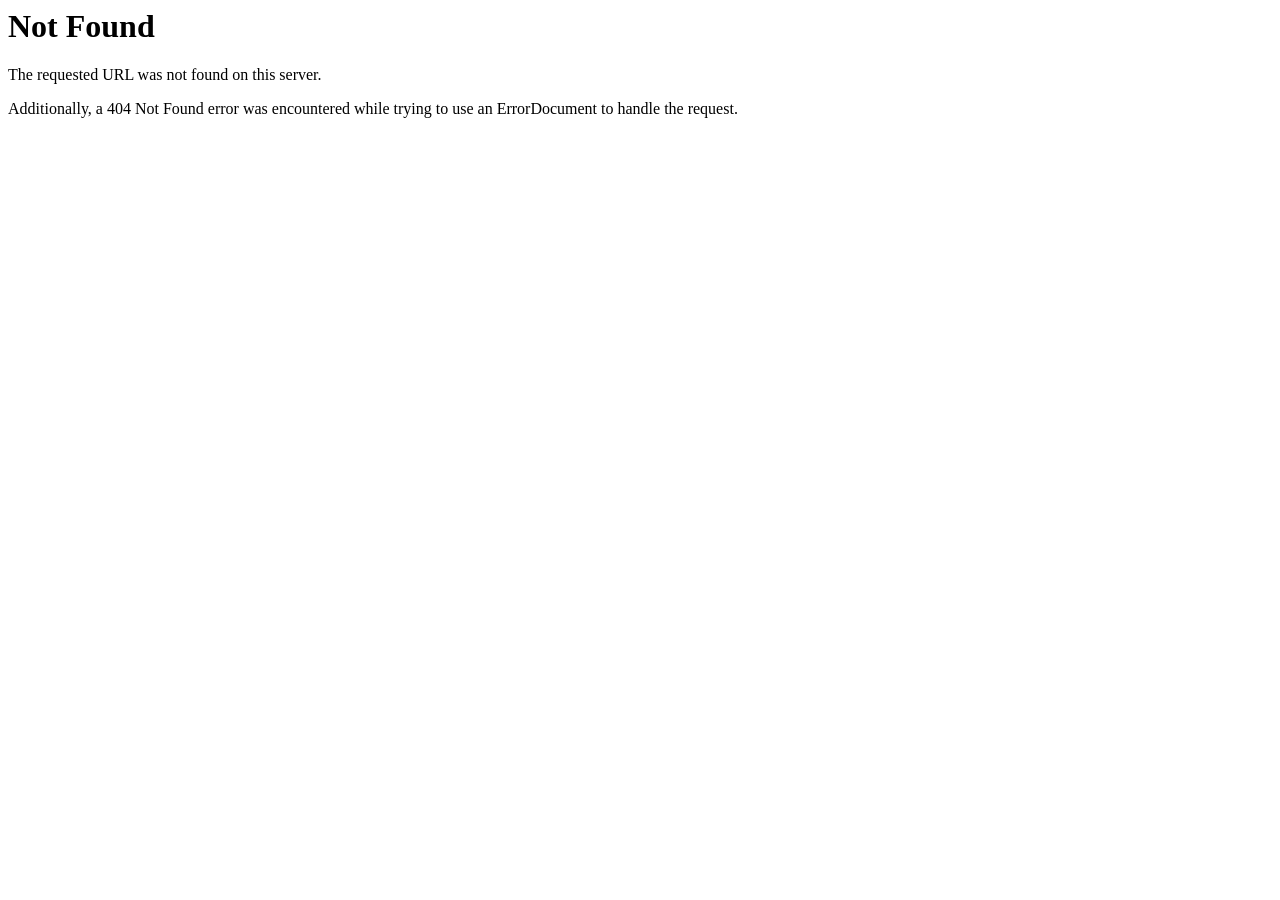
<file: fonts/glyphicons-halflings-regular-4.html>
<!DOCTYPE HTML PUBLIC "-//IETF//DTD HTML 2.0//EN">
<html>
<!-- Mirrored from www.astrologeracharyashyamji.online/fonts/glyphicons-halflings-regular-4.html by HTTrack Website Copier/3.x [XR&CO'2014], Thu, 11 Feb 2021 17:19:42 GMT -->
<head>
<title>404 Not Found</title>
</head><body>
<h1>Not Found</h1>
<p>The requested URL was not found on this server.</p>
<p>Additionally, a 404 Not Found
error was encountered while trying to use an ErrorDocument to handle the request.</p>
</body>
<!-- Mirrored from www.astrologeracharyashyamji.online/fonts/glyphicons-halflings-regular-4.html by HTTrack Website Copier/3.x [XR&CO'2014], Thu, 11 Feb 2021 17:19:42 GMT -->
</html>
</file>
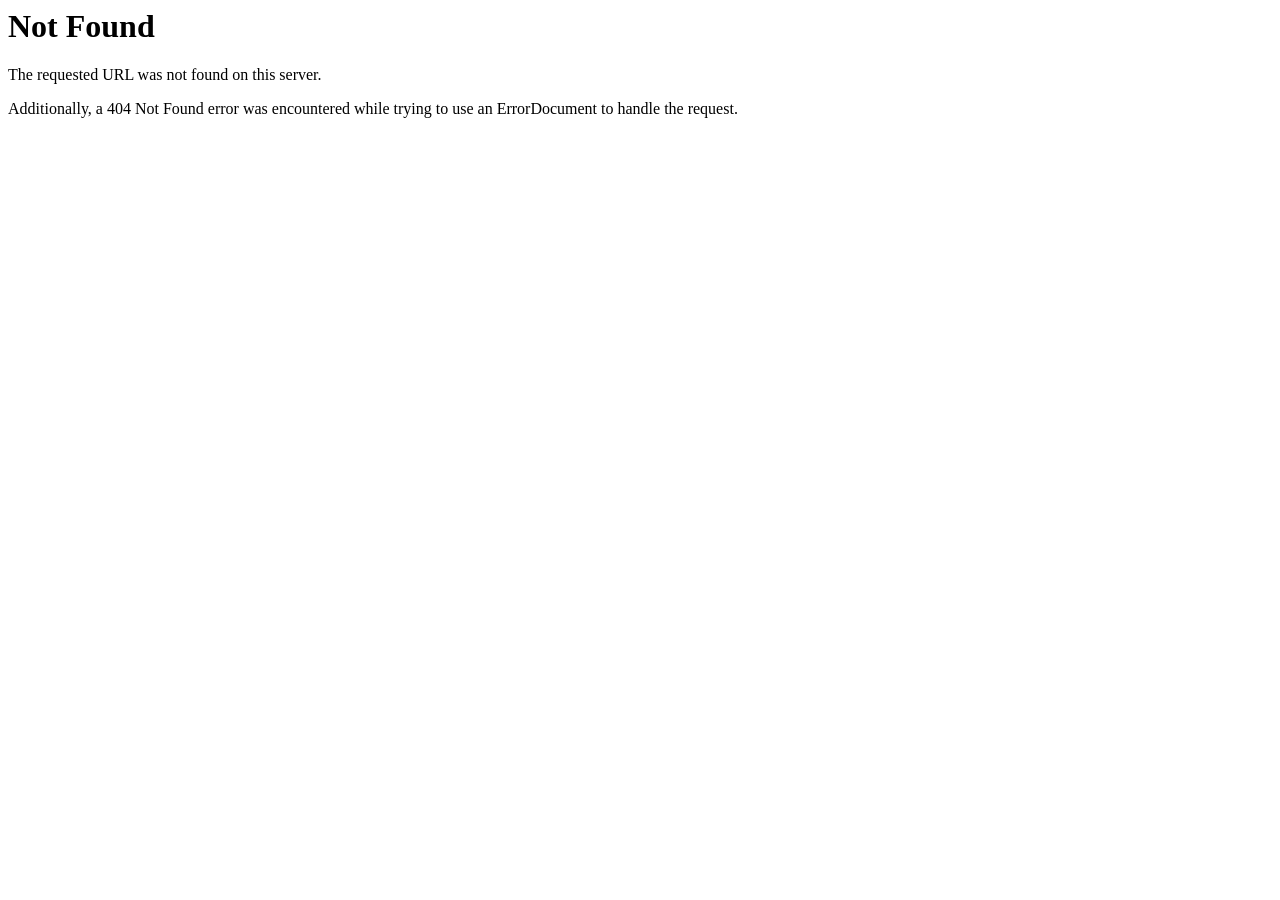
<file: fonts/glyphicons-halflings-regular.html>
<!DOCTYPE HTML PUBLIC "-//IETF//DTD HTML 2.0//EN">
<html>
<!-- Mirrored from www.astrologeracharyashyamji.online/fonts/glyphicons-halflings-regular.html by HTTrack Website Copier/3.x [XR&CO'2014], Thu, 11 Feb 2021 17:19:42 GMT -->
<head>
<title>404 Not Found</title>
</head><body>
<h1>Not Found</h1>
<p>The requested URL was not found on this server.</p>
<p>Additionally, a 404 Not Found
error was encountered while trying to use an ErrorDocument to handle the request.</p>
</body>
<!-- Mirrored from www.astrologeracharyashyamji.online/fonts/glyphicons-halflings-regular.html by HTTrack Website Copier/3.x [XR&CO'2014], Thu, 11 Feb 2021 17:19:42 GMT -->
</html>
</file>
<file: css/style.css>
@import url("bootstrap.min.css");
@import url('https://fonts.googleapis.com/css?family=Nunito:400,700|Sansita:400,700&amp;display=swap');
body
{
	margin:0;
	padding:0;
font-family: 'Nunito', sans-serif;

}


.main
{
	margin: auto;
	padding: 0;
	width: 95%;
}


img
{
	max-width: 100%;

}

@font-face{
	font-family:"glyphicons-halflings-regular";
	src:url("../fonts/glyphicons-halflings-regular.ttf");
}


h1,h3,h2,h4
{
	font-family: 'Sansita', sans-serif;
}
.container{padding-right: 15px;}

.col-sm-1,.col-sm-2,.col-sm-3,.col-sm-4,.col-sm-5,.col-sm-6,.col-sm-7,
.col-sm-8,.col-sm-9,.col-sm-10,.col-sm-11,.col-sm-12
{
	padding: 0;

}
.col-md-1,.col-md-2,.col-md-3,.col-md-4,.col-md-5,.col-md-6,.col-md-7,
.col-md-8,.col-md-9,.col-md-10,.col-md-11,.col-md-12
{
	padding: 0;

}
.col-xs-1,.col-xs-2,.col-xs-3,.col-xs-4,.col-xs-5,.col-xs-6,.col-xs-7,
.col-xs-8,.col-xs-9,.col-xs-10,.col-xs-11,.col-xs-12
{
	padding: 0;

}

h1,h2,h3,h4,h5,h6
{
	margin:0px;
}

/* start top */

.about-top4 img
{
	float: right;
	width: 300px;
	padding: 10px;

}

.head-banr2
{
	border-top: 1px solid #eee;
	padding: 10px 0;
}

.top-texx4
{
	text-align:center;
}
.head-banr2 h4
{
	font-size: 22px;
	text-align: center;
	line-height: 30px;
}

.head-top
{
	padding:10px 0;
}


.head-logoo
{
	text-align:center;	
}




.top-new
 {
    padding: 30px 0;
    color: #fff; 
	text-align:center;
	 background-color: #ffcc00;
 }
 

 
 
 .top-new2
 {
	 text-align:center;
 }
 
 .top-new2 h4
 {
	 padding:0px 0 0px 0;
	 font-size:30px;
	 font-weight:700;
	 color: #fff;
	 animation:texcc 300ms linear infinite;
	 
 }
@keyframes  texcc
{
	0%{color:#fff;}
	50%{color:#ffba00;}
	100%{color:#fff;}
} 
.head-top2
{
	
	/*padding:10px;*/
}

.head-texx1
{
	background-color:#ffba00;
	color:#000;
	font-size:18px;
	font-weight:700;
	border-radius:30px;
	padding:5px 5px;
	box-shadow:0px 0px 10px 0px rgba(0, 0, 0, 0.35);
}
.head-texx2
{
	padding:0px;
} 
.head-texx4
{
	text-align:center;
}
.head-texx4
{
	padding:10px 0 0 0;
}

.head-texx4 h4
{
	padding:0px 0 5px 0;
	font-size:25px;
	font-weight:700;
}
.head-texx4 h5
{
	padding:0px;
	font-size:25px;
	font-weight:700;
	color:#1b4962;
}

 .hed-logoo3
 {
	 text-align:right;
 }
 

.top-texx8
{
	font-size:18px;
	padding:5px 0 0 0;
}
.top-texx6 h4
{
	font-size:19px;
}

.top-texx5
{
	padding:10px;
}
.top-texx7
{
	padding:10px;
}
.head-logo2
{
	padding:10px 0;
}
.head-logo4
{
	padding:10px;
}
.head-logo5
{
	text-align:right;
}
.hed-logoo4
{
	text-align:center;
}
.top-nnew
{
	background-color: #333;
	color: #fff;
}
.top-new4
{
	text-align: left;
	font-size: 18px;
	padding: 8px 0 0 0;
}

.awards-pixx
{
	width: 40%;
    margin: 0 auto;
    float: none;
}

.headr-tpp1
{
	background-color: #ffd401;
}

.tex-ban1
{
	background-color: #1b4962;
	color: #fff;
	padding: 15px 0;
}
.tex-ban2 h4
{
	font-size: 30px;
}
.top-test1
{
	padding: 30px 0;
}

/*start testimonial */

.top-tess
{
	padding:40px 0;
}


.testimonial-bg{
        padding: 20px 0px;
    text-align: center;
    position: relative;
    
}
.testi-ttop5
{
	    padding: 10px 0 30px 0;
}
.testimonial{
       padding: 60px 25px;
    background-color: #1b4962;
    margin: 5px;
}
.testimonial .description{
	color:#fff;
    padding-bottom: 25px;
    margin-bottom: 15px;
    position: relative;
}
.testimonial .description:before{
    content: "";
    width: 75%;
    border-top: 1px solid #fff;
    margin: 0 auto;
    position: absolute;
    bottom: 0;
    left: 0;
    right: 0;
}
.testimonial .description:after{
    content: "";
    width: 20px;
    height: 20px;
    background: #1b4962;
    position: absolute;
    bottom: -10px;
    left: 50%;
    border-bottom: 1px solid #fff;
    border-right: 1px solid #fff;
    transform: translateX(-50%) rotate(45deg);
}
.testimonial .pic{
    width: 100px;
    height: 100px;
    border-radius: 50%;
    margin: 25px auto;
    overflow: hidden;
}
.testimonial .pic img{
    width: 100%;
    height: auto;
}
.testimonial .title{
    display: inline-block;
    font-size: 23px;
    font-weight: 700;
    color: #ffba00;
 
    margin: 0;
}
.testimonial .post{
    display: block;
    font-size: 20px;
    color: #000;
}
.owl-theme .owl-controls{
    background: #fff;
    margin-top: 10px;
    position: absolute;
    bottom: -10%;
    right: 0;
}
.owl-theme .owl-controls .owl-buttons div{
    width: 30px;
    height: 30px;
    line-height: 30px;
    border-radius: 50%;
    background: #1b4962;
    opacity: 1;
    padding: 0;
}
.owl-prev:before,
.owl-next:before{
    content: "\f053";
   font-family: "Font Awesome 5 Free";
    font-size: 23px;
    font-weight: 700;
    color: #fff;
}
.owl-next:before{
    content:"\f054";
}

.test-banr1
{
	padding:40px 10px 10px 10px;
}


.top-tess5
{
	
    padding: 0px 10px;

}

.top-teess2
{
	text-align:center;
	padding:0 0 20px 0;
}

.top-teess2 h4
{
	padding:0 0 5px 0;
	font-size:25px;
	font-weight:700;
	color:#8a0803;
}

.top-teess2 h5
{
	padding:0 0 0px 0;
	font-size:17px;
	font-weight:700;
	color:#000;
}

.text-texx2
{
	padding:10px;
}
.tst-topp3
{
	padding:10px;
}
.frm-ttop2 h3
{
	font-size:30px;
	text-align:center;
	padding:0 0 20px 0;
}
.top-teess2 h3
{
	font-size:30px;
	text-align:center;
	padding:0 0 20px 0;
	
}

/*end testimonial */

.testi-top
{
	padding:40px 0;
	background-color:#eee;
}

.testi-top3
{
	text-align:center;
}
.testi-top3 h3
{
	color:#d2151e;
}

.testi-top3 h4
{
	color:#000;
}
.testi-top4
{
	padding:20px 0 30px 0; 
}
.testi-ttp
{
	background-color:#f0a600;
	padding:40px 0;
}
.testi-ttop
{
	padding:60px 0 30px 0;
}
.test-ttop6 h3
{
	font-weight:700;
	color:#1b4962;
	font-size:30px;
	text-align:center;
}


/*start testimonilas*/

/*start awards*/ 

.awards-top
{
	background-color: #ffba00;
	padding:10px 0 5px 0;
	color:#000;
	font-size:18px;
	font-weight:700;
	
}
.awards-top6
{
	background-color:#fff;
	padding:5px;
}
.awards-top5
{
	padding:10px;
}
.awards-top3 h3
{
	text-align:center;
	font-size:30px;
	color:#1b4962;
	font-weight:700;
}
.awards-top4
{
	padding:20px 0 0 0;
}


/*end Awards*/ 


/*start head mark*/
.best-txx1 
{
	text-align:Center;
}
.best-txx1 h3
{
	font-size:30px;
	font-weight:700;
	color:#fff;
	padding:0 0 10px 0;
}
.best-txx1 h3:after
{
	content: "";
	display: block;
	width: 15%;
	height:4px;
	margin: 10px auto; 	
	background-color: #ffba00;
}

.best-txx1 h5
{
	font-size:20px;
	line-height:30px;
}
.banr-btm1
{
	padding: 10px;
}

/*end head mark*/

.headr-frmm1
{
	padding:10px;
}
/*start form us */

.place::-webkit-input-placeholder
{
  color: #000;
}
.contac-main
{
  background-color: #fff;
  border-radius: 10px;
}
.contactt-imag
{
  padding: 0;
  margin: 0;
  background-color: #e57200;
}

.contactt-text
{
  padding: 10px 0 20px 0;
}
.contac-l
{
  padding: 20px 0 20px 0;
}


.contact-main
{
  padding: 30px 0 20px 0;
  margin: 0;
  background-color: #262f36;
}

.cont-ll
{
  background-color: rgba(241, 230, 230, 0.9803921568627451);
  padding-bottom: 12px;
}
.form-group label
{
  color:#fff;
}

.btttn
{
  padding-left: 18px;

}
.form-texxx h3
{
  padding: 10px 10px;
  font-size: 40px;
  text-align: center;
  color: #fff;
  margin:0px;
}

.form-texxx p
{
  padding: 0px 10px 10px 10px;
  text-align: left;
  font-size: 16px;
  color: #fff;
}

textarea.form-control {
    height: 89px;
    
    color: #000;
}
input.form-control 
{
  
  color: #000;
}


.btn-group
{
  text-align: left;
}
button.btn-default
{
  background-color: #ffd401;
  color: #111;
  padding:12px 15px;
    font-size: 15px;	
}
button.btn-default:hover
{
  background-color: #000;
  color: #fff;
}
.cont-form
{
  padding-bottom: 30px;
  
  font-size: 30px;
  color: #800020;
}
.contact-img1
{
  padding: 20px 0 0 0;
  margin: 0;
}
.conta-form
{
	padding: 60px 0 40px 0;
	margin: 0;
}
.contac-r
{
	padding: 10px 0;
	margin: 0;
	
}

.form-group
{
	    padding: 10px 10px 10px 10px;
	margin:0px;
}
.headr-frm1
{
	
	color: #fff;
	padding: 30px 20px;
	
}


/*end forms us*/

.header-frm2
{
	    background-color: #131212;
    padding: 20px 10px 25px 10px;
    margin: 0px 0px -30px 0;
    z-index: 1;
}
.headr-frm3 h3
{
	text-align:center;
	font-size:30px;
	color:#ffd401;
	padding:10px 0;
	font-weight:700;
}

.serv-textt
{
	text-align:center;
	padding:10px 0 10px 0;
}
.serv-textt h4
{
		padding:0px;
		margin:0px;
		font-size:20px;
		font-weight:600;
		color:#111;
}
.serv-textt h5
{
		padding:10px 0;
		margin:0px;
		font-size:20px;
		font-weight:600;
		color:#1b4962;
}
.serv-textt p
{
	padding:10px 0 0 0;
	margin:0px;
}
.serv-textt p a
{
	padding:10px 15px;
	margin:0px;
	background-color:#ffba00;
	color:#111;
	font-weight:600;
	font-size:14px;
	border-radius:10px;
	text-decoration:none;
	
}
.serv-textt p a:hover
{
	background-color:#111;
	color:#fff;	
}

.our-tex h3
{
	color: #ff4500;
}


.our-neww1
{
	padding: 10px;
}


.our-ser3
{
	padding: 10px 10px;
}
.our-ser4
{
	
	 padding: 0px;
    transition: all 200ms linear;
   
	
}


.our-texx6
{
	padding:0px 0;
}

.our-tex3
{
	padding: 10px 0;
	text-align: center;

}


.our-tex3 h5
{
	padding: 5px 0 5px 0;
	margin: 0;
	font-size: 22px;
	font-weight: 700;
	color: #ffe000;	
}
.our-tex3 p
{
	padding: 0;
	margin: 0;
	font-size: 20px;
	font-weight: 600;
	color: #fff;
}
.our-tex3 p a
{
	text-decoration: none;
	color: #fff;
}

.our-ser4:hover .our-ser6 img
{
	transition: all 200ms linear;
	
}
	


.other-tex2
{
	border-top-left-radius: 30px;
    border-bottom-right-radius: 30px;
}


.our-ser6
{
	padding: 0px;
	text-align: center;
   	
}
.our-ser6 img
{
	transition: all 200ms linear;
	
}



.other-ser3
{
	padding: 10px;
	text-align: center;
	position: absolute;
    width: 100%;
    bottom: 26px;
	left:0px;
    background-color: #ff4500;
    transform: rotate(-9deg);	
	
}
.ser-ppic
{
	padding:9px;
}

.our-pix
{
	overflow:hidden;
}


.other-ser3 h4
{
	font-size: 18px;
	color: #ffe000;
	margin: 0;
	padding: 0;
	font-weight: 600;

}


.our-serr
{
	padding: 30px 0;
	
}
.our-neww3
{
	text-align: center;
	background-color: #ff4500;
	
}

.texx h3
{
	color: #ff4500;
}

.best-serv3
{
	text-align:center;
}
.best-serv3 h3
{
	font-size:30px;
	color:#1b4962;
	font-weight:700;
	
}
.best-serv3 h4
{
	color:#111;
	font-weight:700;
	font-size:20px;
	padding:10px 0;
}
.best-serv1
{
	padding:30px 0; 
	    background-color: #FA0300;
	overflow:hidden;
}
.best-serv4
{
	padding:20px 0;
}



.topp-new
{
	padding:10px 0;
}
.baner-new2
{
	padding:10px;
}
.frm-top5
{
	padding:30px 10px 0px 10px;
}
.form-top
{
	padding:30px 0;
}

/* start our services */
.serv-nnw2
{
	background-color:#fff;
}
.ser-pic2 h5
{
	padding:10px 0;
}
.ser-pic2 h5 a
{
	    padding: 5px 15px;
    background-color: #ffba00;
    color: #000;
    font-weight: 700;
    font-size: 16px;
}
.ser-pic2 h5 a:hover
{
	text-decoration:none;
	background-color:#000;
	color:#fff;
}
.serv-ourr3:hover .ser-neww2 img
{
	mix-blend-mode: luminosity;
}
.our-serv.top-backk
{
	background-attachment:fixed;
}
.our-serv2
{
	padding:30px 0;
}
.our-serv3 
{
	text-align:center;
}
.our-serv3 h3
{
	color:#1b4962;
	padding:0 0 5px 0;
}

.best-serv
{
	padding:30px 0;
	
}

.best-serv3 h1
{
	font-size:30px;
	font-weight:700;
	color:#fff;
	padding:0px;
	
}
.baner-btm4
{
	padding:10px;
}


.best-serv8
{
padding: 0 0px;
    margin: 0px 0 0 0;	
    display: flex;
}
.best-serv9
{
	
    padding: 10px;
    background-color: #fff;
       
}
.best-fx1
{
	display: flex;
	flex-flow: wrap;
}
.best-serv6
{
	    display: flex;
    flex-flow: wrap;
}

.best-iccn a
{

    color: #000;
    font-weight: 700;
    font-size: 16px;
    padding: 8px 20px;
    background-color: #ffba00;	
}
.best-iccn a:hover
{
	 background-color: #1b4962;
	 color: #fff;
	 text-decoration: none;
}

.best-iccn a span
{
	padding:0 5px 0 0;
}

.best-serv4
{
	padding:30px 0 0 0;  
}

.best-serv5
{
	padding:10px 10px;
	    display: flex;
}
.best-serv7
{
	overflow:hidden;
	    display: flex;
}
.best-serv6:hover .best-serv9 h4
{
	color: #e30004;
}

.best-serv6:hover .best-serv7 img
{
	transform:scale(1.2);
	transition:400ms linear;
	mix-blend-mode: luminosity;
}
.best-serv7 img
{
	transition:400ms linear;
}


.best-iccn
{
	    padding: 10px 0;
   
    text-align: center;
	
}

.best-ttex1
{
	background-color: #ffba00;
    color: #000;
    padding: 10px;
}
.best-ttex1 h4
{
	padding:0px;
	font-size:20px;
	font-weight:700;
	text-align:center;
}
.best-serv9 h4
{
	padding:  0; 
	font-weight: 700;
    color: #1b4962;	
	font-size:22px;
    text-align:center;
}
.our-serv4
{
	padding:30px 0 0 0;
}

.serv-ourr4
{
	padding:10px;
}
.ser-pic2
{
	text-align:center;
}
.ser-pic2 h4
{
    font-size: 20px;
    color: #1b4962;
    padding: 0 0 10px 0;	
}
.head-mrrk2
{
	text-align:center;
}
.head-mrrk2 h4
{
	    font-size: 20px;
    font-weight: 400;
    padding: 10px 0;
   
    line-height: 31px;
}
/* end our services */

/* start service list */
.serv-nnw2
{
	padding:30px 0;
}

.serv-list2
{
	
	padding:0px 0;
	
}
.serv-banr1
{
	padding:10px;
}
.othr-ser2
{
	text-align: center;

}
.othr-ser2 img
{
	border-radius: 50%;
    box-shadow: 0px 0px 0px 4px #ffffff, 0px 0px 0px 8px #e6dede;
}
.othr-ser4
{
	text-align: center;
}
.oth-ser5
{
	background-color: #eee;
	padding: 30px 0;
}
.othr-ser3 h4
{
	font-size: 20px;
	color: #1b4962;
	padding: 10px 0 0 0;
}
.othr-ser4:hover .othr-ser2 img
{
	transform: rotate(360deg);
	transition: all 400ms linear;
}
.othr-ser4:hover .othr-ser3 h4
{
	color: #e30004;
}

.othr-ser3  span
{
	display: block;
	padding: 10px 0 10px 0 ;
}
.othr-ser3  span a
{
	font-size: 16px;
	color: #e30004;
}

.othr-ser3  span a:hover
{
	color: #000;
	text-decoration: none;
}
.serv-list
{
	padding: 20px 0 00;
}


/* end service list */

.head-markk1
{
	background-color:#1b4962;
	color:#fff;
	font-size:18px;
	font-weight:700;
	padding:10px 0;
	animation:texclr 400ms linear infinite;
}

@keyframes texclr
{
	0%{background-color:#1b4962;}
	50%{background-color:#1b4962;}
	100%{background-color:#1b4962;}
}

/* start about */

.about-top3
{
	text-align:Center;
}
.about-top3 h1
{
	font-size:30px;
	color:#1b4962;
	font-weight:700;
	padding:0 0 10px 0;
}
.about-top3 h4
{
	font-weight:400;
	color:#111;
	font-size: 40px;
}
.about-top3 h4 span
{
	color: #e30004;
}

.about-top4
{
	padding:30px 0 0 0;
}
.about-top4 strong
{
	color:#1b4962;
}

.about-top1
{
	padding:30px 0;
}
.about-top4 h1
{
	font-size:30px;
	font-weight:700;
	color:#1b4962;
	padding:0 0 10px 0;
}
.about-top4 h1 a
{
	text-decoration:none;
	color:#1b4962;
} 
p
{
	padding:0 0 10px 0;
	line-height:28px;
	font-size:16px;
	margin:0px;
}


/* end about */

/* start our services */

.box{
    text-align: center;
    overflow: hidden;
    position: relative;
}
.box img{
    width: 100%;
    height: auto;
    transform: scale(1.6);
    transition: all 0.3s ease 0s;
}
.box:hover img{
    filter: grayscale(100%);
    transform: scale(1.2);
}
.box .box-content{
    width: 100%;
    height: 100%;
    position: absolute;
    top: 0;
    left: 0;
    z-index: 2;
    transition: all 0.2s ease 0s;
}
.box:before,
.box:after,
.box .box-content:before,
.box .box-content:after{
    content: "";
    width: 100%;
    height: 25%;
    background: linear-gradient(to right,rgba(0,0,0,0.9),rgba(0,0,0,0.7),transparent,rgba(0,0,0,0.7),rgba(0,0,0,0.9));
    z-index: 1;
    position: absolute;
    top: 0;
    left: 0;
    transition: all 0.3s ease 0s;
}
.box:before{ transform: translateX(100%); }
.box:after{
    height: 25.1%;
    top: 25%;
    transform: translateX(-100%);
    transition-delay: 0.05s;
}
.box .box-content:before{
    top: 50%;
    transform: translateX(100%);
    transition-delay: 0.1s;
}
.box .box-content:after{
    top: 75%;
    transform: translateX(-100%);
    transition-delay: 0.15s;
}
.box:hover:before,
.box:hover:after,
.box:hover .box-content:before,
.box:hover .box-content:after{ transform: translateX(0); }
.box .inner-content{
    padding: 7px 0;
    text-align: right;
    position: absolute;
    bottom: 30px;
    right: 20px;
    z-index: 2;
    transition: all 0.3s ease 0s;
}
.box .title{
    font-size: 22px;
    font-weight: 700;
    color: #ffba00;
    letter-spacing: 1px;
    text-transform: uppercase;
    margin: 0 0 3px 0;
    opacity: 0;
    transform: translateY(150px);
    transition: all 0.4s ease 0s;
}
.box .post{
    display: inline-block;
    padding: 0 5px;
    font-size: 17px;
    font-style: italic;
    color: #fff;
    opacity: 0;
    transform: translateY(50px);
    transition: all 0.4s ease 0s;
}
.box .post a
{
	text-decoration:none;
	color:#fff;
}
.box:hover .title,
.box:hover .post{
    opacity: 1;
    transform: translate(0, 0);
}
.box .icon{
    padding: 0;
    margin: 0;
    list-style: none;
    position: absolute;
    top: -200px;
    left: 10px;
    z-index: 2;
    transition: all 0.4s ease 0.2s;
}
.box:hover .icon{ top: 15px; }
.box .icon li a{
    display: block;
    width: 40px;
    height: 40px;
    line-height: 40px;
    background: #faac01;
    font-size: 20px;
    color: #fff;
    margin-bottom: 10px;
    position: relative;
    transition: all 0.3s ease 0s;
}
.box .icon li a:hover{
    text-decoration: none;
    border-radius: 30%;
    background: #fff;
    color: #faac01;
}

.ser-bxx2
{
	    position: absolute;
    top: 45%;
    left: 0px;
    right: 0px;
    margin: 0 auto;
    background-color: #111;
    width: 60%;
    transform: rotate(-8deg);
}
.ser-bxx2.ser-bxx3
{
	background-color:#1b4962;
}
.ser-bxx2 h4
{
	color:#fff;
	font-size:20px;
	padding: 4px 0 10px 0;
}

.box:hover .ser-bxx2
{
	opacity:0;
}
.serv-ourr2
{
	padding:20px 0 0 0;
	display: flex;
	flex-flow: wrap;
}
.top-new5
{
	font-size:20px;
	text-align:center;
	padding:5px 0 10px 0;
	background-color#000;
}


.ftr-top
{
	background-color:#1b4962;
	padding:10px 0;
	text-align:center;
	
}
.ftr-top h4
{
	font-size:15px;
	color:#fff;
	line-height:25px;
}
.ftr-copy
{
	background-color:#111;
	padding:10px 0;
	text-align:center;
	
}
.ftr-copy h4
{
	font-size:15px;
	color:#fff;
	line-height:25px;
}

/* end our services */


.fix
{
	position: fixed;
	padding: 0;
	bottom: 0;
	left: 0;
	display: none;
	
	
}
.end
{
	margin: 0;
	padding: 0;
	background-color: #fff;
	
}
.end li
{

	display: block;
	padding:3px 10px;
	text-align: left;
	display: inline-block;
	 -webkit-animation: zcwphone2 1.5s linear infinite;
    -moz-animation: zcwphone2 1.5s linear infinite;
    animation: zcwphone2 1.5s linear infinite;
}

.icon-texx2
{
	position: absolute;
    left: 0px;
    right: 0px;
    width: 80%;
    margin: 0 auto;
    text-align: center;
    top: 20px;
}
.icon-texx2 h4
{
	font-size:15px;
	font-weight:600;
}
.icon-texx2 h4 span
{
	color:#ca312f;
}


@-webkit-keyframes zcwphone {
    0% {-ms-transform:rotate(0deg);-webkit-transform:rotate(0deg);transform:rotate(0deg);}
    25% {-ms-transform:rotate(30deg);-webkit-transform:rotate(30deg);transform:rotate(30deg);}
    50% {-ms-transform:rotate(0deg);-webkit-transform:rotate(0deg);transform:rotate(0deg);}
    75% {-ms-transform:rotate(-30deg);-webkit-transform:rotate(-30deg);transform:rotate(-30deg);}
    100% {-ms-transform:rotate(0deg);-webkit-transform:rotate(0deg);transform:rotate(0deg);}
}
@-moz-keyframes zcwphone {
    0% {-ms-transform:rotate(0deg);-webkit-transform:rotate(0deg);transform:rotate(0deg);}
    25% {-ms-transform:rotate(30deg);-webkit-transform:rotate(30deg);transform:rotate(30deg);}
    50% {-ms-transform:rotate(0deg);-webkit-transform:rotate(0deg);transform:rotate(0deg);}
    75% {-ms-transform:rotate(-30deg);-webkit-transform:rotate(-30deg);transform:rotate(-30deg);}
    100% {-ms-transform:rotate(0deg);-webkit-transform:rotate(0deg);transform:rotate(0deg);}
}
@keyframes zcwphone {
    0% {-ms-transform:rotate(0deg);-webkit-transform:rotate(0deg);transform:rotate(0deg);}
    25% {-ms-transform:rotate(30deg);-webkit-transform:rotate(30deg);transform:rotate(30deg);}
    50% {-ms-transform:rotate(0deg);-webkit-transform:rotate(0deg);transform:rotate(0deg);}
    75% {-ms-transform:rotate(-30deg);-webkit-transform:rotate(-30deg);transform:rotate(-30deg);}
    100% {-ms-transform:rotate(0deg);-webkit-transform:rotate(0deg);transform:rotate(0deg);}
}
@-webkit-keyframes zcwphone2 {
    0% {-ms-transform:rotate(0deg);-webkit-transform:rotate(0deg);transform:rotate(0deg);}
    25% {-ms-transform:rotate(30deg);-webkit-transform:rotate(30deg);transform:rotate(30deg);}
    50% {-ms-transform:rotate(0deg);-webkit-transform:rotate(0deg);transform:rotate(0deg);}
    75% {-ms-transform:rotate(-30deg);-webkit-transform:rotate(-30deg);transform:rotate(-30deg);}
    100% {-ms-transform:rotate(0deg);-webkit-transform:rotate(0deg);transform:rotate(0deg);}
}
@-moz-keyframes zcwphone2 {
    0% {-ms-transform:rotate(0deg);-webkit-transform:rotate(0deg);transform:rotate(0deg);}
    25% {-ms-transform:rotate(30deg);-webkit-transform:rotate(30deg);transform:rotate(30deg);}
    50% {-ms-transform:rotate(0deg);-webkit-transform:rotate(0deg);transform:rotate(0deg);}
    75% {-ms-transform:rotate(-30deg);-webkit-transform:rotate(-30deg);transform:rotate(-30deg);}
    100% {-ms-transform:rotate(0deg);-webkit-transform:rotate(0deg);transform:rotate(0deg);}
}
@keyframes zcwphone2 {
    0% {-ms-transform:rotate(0deg);-webkit-transform:rotate(0deg);transform:rotate(0deg);}
    25% {-ms-transform:rotate(30deg);-webkit-transform:rotate(30deg);transform:rotate(30deg);}
    50% {-ms-transform:rotate(0deg);-webkit-transform:rotate(0deg);transform:rotate(0deg);}
    75% {-ms-transform:rotate(-30deg);-webkit-transform:rotate(-30deg);transform:rotate(-30deg);}
    100% {-ms-transform:rotate(0deg);-webkit-transform:rotate(0deg);transform:rotate(0deg);}
}
@-webkit-keyframes zcwmini {
    0% {box-shadow: 0 0 8px 6px rgba(207,8,8, 0), 0 0 0 0 rgba(0,0,0,0), 0 0 0 0 rgba(207,8,8, 0);}
    10% {box-shadow: 0 0 8px 6px , 0 0 12px 10px rgba(0,0,0,0), 0 0 12px 14px ;}
    100% {box-shadow: 0 0 8px 6px rgba(207,8,8, 0), 0 0 0 40px rgba(0,0,0,0), 0 0 0 40px rgba(207,8,8, 0);}
}
@-moz-keyframes zcwmini {
    0% {box-shadow: 0 0 8px 6px rgba(207,8,8, 0), 0 0 0 0 rgba(0,0,0,0), 0 0 0 0 rgba(207,8,8, 0);}
    10% {box-shadow: 0 0 8px 6px , 0 0 12px 10px rgba(0,0,0,0), 0 0 12px 14px ;}
    100% {box-shadow: 0 0 8px 6px rgba(207,8,8, 0), 0 0 0 40px rgba(0,0,0,0), 0 0 0 40px rgba(207,8,8, 0);}
}
@keyframes zcwmini {
    0% {box-shadow: 0 0 8px 6px rgba(207,8,8, 0), 0 0 0 0 rgba(0,0,0,0), 0 0 0 0 rgba(207,8,8, 0);}
    10% {box-shadow: 0 0 8px 6px , 0 0 12px 10px rgba(0,0,0,0), 0 0 12px 14px ;}
    100% {box-shadow: 0 0 8px 6px rgba(207,8,8, 0), 0 0 0 40px rgba(0,0,0,0), 0 0 0 40px rgba(207,8,8, 0);}
}
@-webkit-keyframes zcwmini2 {
    0% {box-shadow: 0 0 8px 6px rgba(207,8,8, 0), 0 0 0 0 rgba(0,0,0,0), 0 0 0 0 rgba(207,8,8, 0);}
    10% {box-shadow: 0 0 8px 6px , 0 0 12px 10px rgba(0,0,0,0), 0 0 12px 14px ;}
    100% {box-shadow: 0 0 8px 6px rgba(207,8,8, 0), 0 0 0 40px rgba(0,0,0,0), 0 0 0 40px rgba(207,8,8, 0);}
}
@-moz-keyframes zcwmini2 {
    0% {box-shadow: 0 0 8px 6px rgba(207,8,8, 0), 0 0 0 0 rgba(0,0,0,0), 0 0 0 0 rgba(207,8,8, 0);}
    10% {box-shadow: 0 0 8px 6px , 0 0 12px 10px rgba(0,0,0,0), 0 0 12px 14px ;}
    100% {box-shadow: 0 0 8px 6px rgba(207,8,8, 0), 0 0 0 40px rgba(0,0,0,0), 0 0 0 40px rgba(207,8,8, 0);}
}
@keyframes zcwmini2 {
    0% {box-shadow: 0 0 8px 6px rgba(207,8,8, 0), 0 0 0 0 rgba(0,0,0,0), 0 0 0 0 rgba(207,8,8, 0);}
    10% {box-shadow: 0 0 8px 6px , 0 0 12px 10px rgba(0,0,0,0), 0 0 12px 14px ;}
    100% {box-shadow: 0 0 8px 6px rgba(207,8,8, 0), 0 0 0 40px rgba(0,0,0,0), 0 0 0 40px rgba(207,8,8, 0);}
}


/*start media query*/

@media (max-width: 767px){
	body{text-align: center;}

	.menu-list li{width: 100%;text-align: center; padding:3px 0px;}
	.menu-list li a{padding: 8px 10px; display: block; box-shadow:none;}
	.navi-head:after{display: none;}
	.toggle_bars{display: block;color: #fff;font-size: 30px;text-align: right; background-color: transparent;}
	.toggle_bars i{cursor: pointer;}
	.nav-main{display: none;}
	.tog-top{display: block; background-color: transparent;}
	.menu-list li:after{display:none;}

		

	.top-new2 h4{    padding: 5px 0 10px 0;     font-size: 20px;     line-height: 30px;}
	.hed-logoo5{display:none;}
	.head-logo5{text-align:center;}
	.head-mark2 h4 {font-size: 25px;}
	.head-mark2 h5{    font-size: 18px;}
	.top-new3 h4{    font-size: 22px;}
	.best-serv3 h4{font-size: 16px;     line-height: 25px;}
	.fix{display: inline-block; background-color: #fff; z-index:9999;
    border-top: 1px solid #d8d0d0;padding: 10px 0 10px 0;}
	
.ph-fx{float: left;}
.wh-fx{float: right;}
	
.ftr-copy{    padding: 10px 0 90px 0;}
.topp-texx3{padding:5px 0;}
.about-top4{text-align:left;}
.our-serv8{    height: 310px;}
.top-new3 h5{    font-size: 20px;     line-height: 30px;}
.top-new3 h4{font-size: 30px;}
.best-serv8{padding:0px; margin:-10px 0 0 0;}
.best-serv9{    padding: 10px 10px;}	
.best-serv9 h4{    font-size: 19px;}	
.ser-pic2 h4{    font-size: 18px;}	
.top-neww1{display:none;}
.about-top4{    overflow: hidden;}
.ser-mobll{    width: 100%;margin: 0 auto;float: none;}
.ser-mobll2{    width: 100%;margin: 0 auto;float: none;}
.serv-list4{text-align:left;    padding: 30px 0 20px 0;}
	.top-new3 h5{padding:0px;}
	.testimonial-bg{padding: 30px 10px;}
	.owl-theme .owl-controls{    bottom: -14%;}
	.top-new4{text-align: center;}
	.head-banr2 h4{    font-size: 15px;     line-height: 23px;}
	.frm-top5{padding: 10px;}
	.header-frm2{margin: 0px;}
	.tex-ban2 h4{font-size: 20px;}
	.serv-list{overflow: hidden;}
	
}	


@media (max-width: 575px) and (min-width: 0px)
{


	.our-ser3{width:100%;}
	.serv-ourr4{width:100%;}
	.ftr-top h4{    font-size: 13px;     line-height: 20px;}	
	.top-new3 h4{    font-size: 22px;     line-height: 30px;}
	
	.top-new2 h4{    font-size: 16px;    line-height: 25px;}
	.about-top3 h4{    line-height: 20px;    font-size: 14px;}
	.our-serv5{width:100%;}
	.our-serv8{height:unset;}
	.awards-top5{padding:5px;}
	.topp-texx3{width:100%;}
	.top-icnn{    padding: 0 0 10px 70px;}
	.about-top4 img{    float: none;}
	.best-serv5{width:100%;}
	.ser-mobll{    width: 100%;margin: 0 auto;float: none;}
.ser-mobll2{    width: 100%;margin: 0 auto;float: none;}
.serv-list5{    column-count: 1; column-rule: 0px solid #fff;     column-gap: 0px;}
.awards-top5{width:50%;}
.head-mrrk2 h4{    font-size: 15px;    line-height: 23px;}
.serv-banr1{width:100%;}

}	

@media(max-width: 991px) and (min-width: 768px){
	
	.top-new2 h4{    line-height: 30px;}
.head-mark2 h4{    font-size: 30px;}
.top-new3 h4{    font-size: 30px;}

.our-serv8{height:230px;}
.head-texx1{    font-size: 14px;    padding: 5px 1px;}
.head-texx4 h4{    padding: 0px 0 5px 0;
    font-size: 19px;}
.head-texx4 h5{    font-size: 16px;}
.top-new2 h4{    font-size: 24px;}
.serv-list4{text-align:left;    padding: 30px 0 20px 0;}
.ser-mobll{    width: 100%;margin: 0 auto;float: none;}
.ser-mobll2{    width: 100%;margin: 0 auto;float: none;}
	.owl-theme .owl-controls{    bottom: -14%;}
	.test-banr1{display:none;}
	.testimonial-bg{    padding: 30px 30px;}
	.awards-pixx{    width: 50%;}
	.head-mrrk2 h4{font-size: 20px;}
	.frm-top5{padding: 10px;}
	.header-frm2{margin: 0px;}

}	

@media(max-width: 1200px) and (min-width: 992px){

.ser-bxx2{    width: 80%;}
.headr-top3 img{height:380px;}
.our-serv8{height:250px;}
	.head-mrrk2 h4{font-size: 19px;}
	.test-banr1{display:none;}
	.headr-toop img{height:100%;}

}

@media(max-width: 1310px) and (min-width: 1201px){
	
	.our-serv8{height:250px;}
	.headr-toop img{height:100%;}
}
</file>
